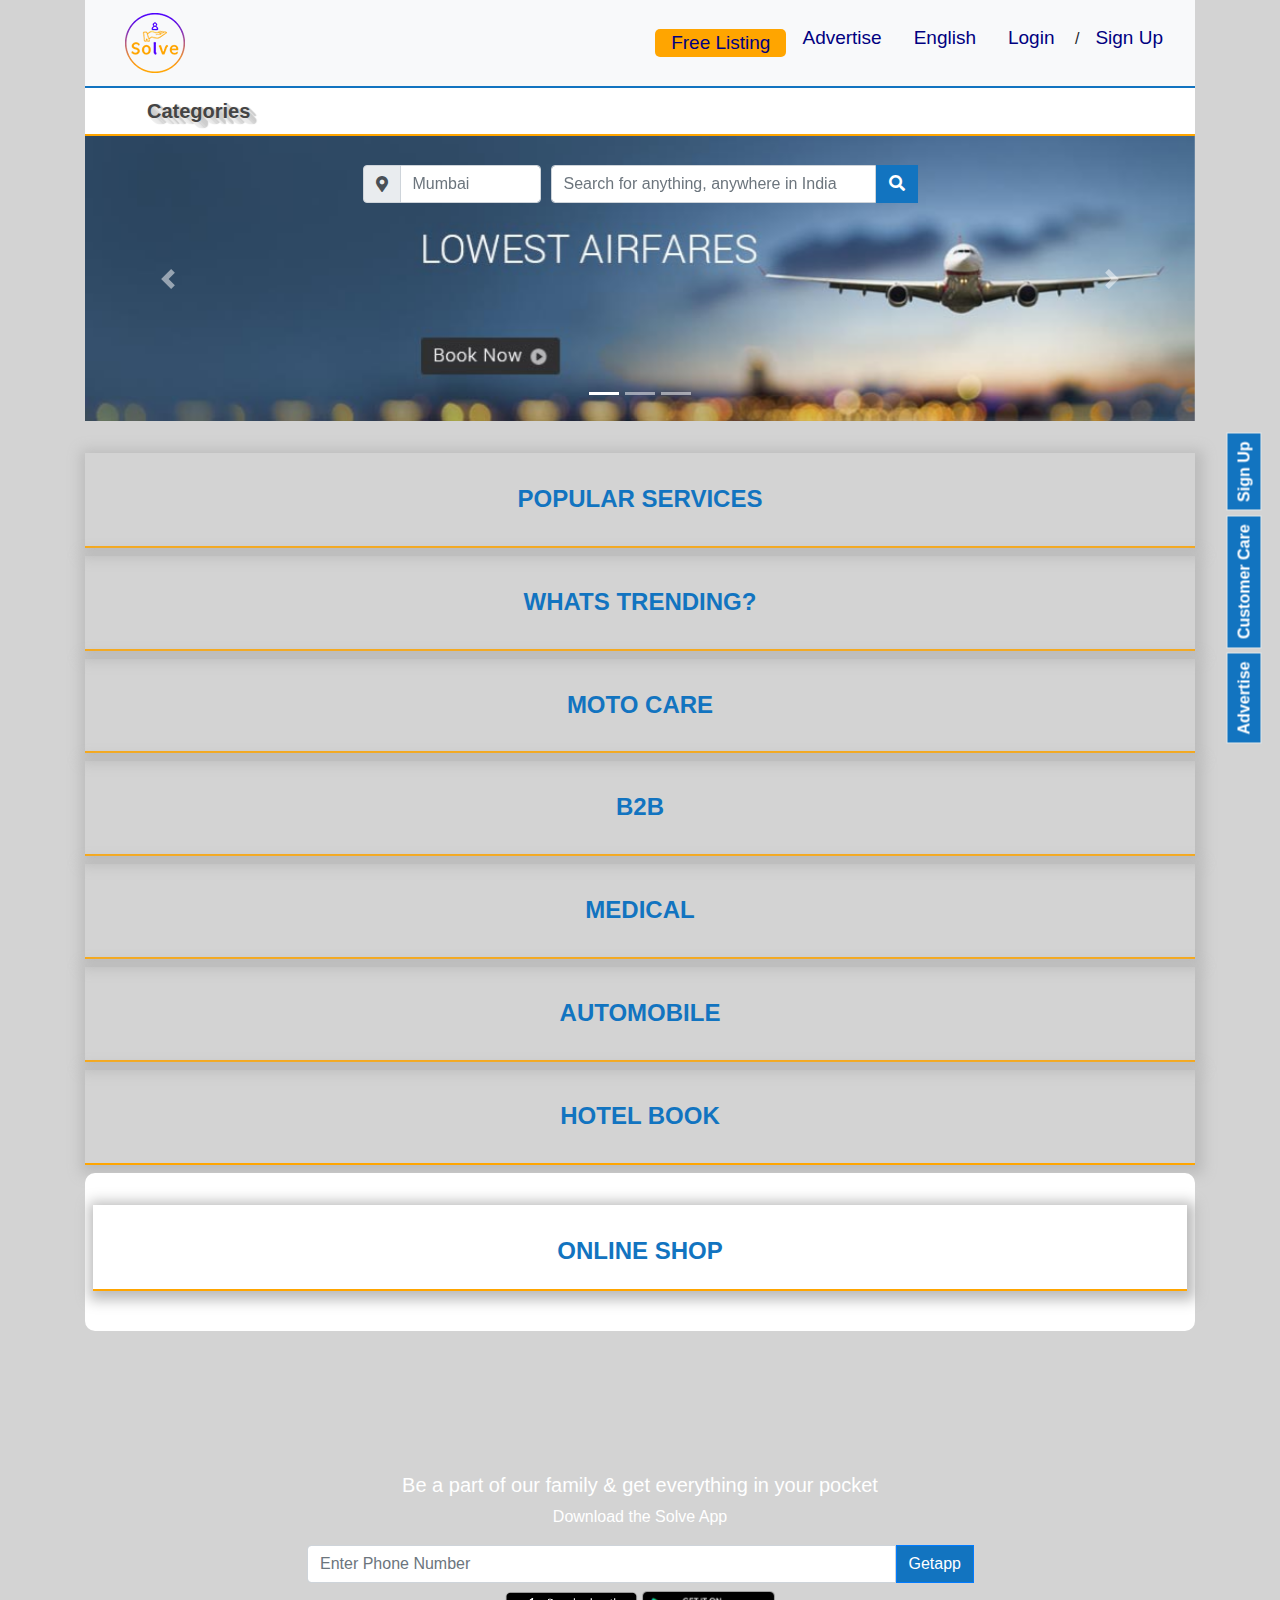
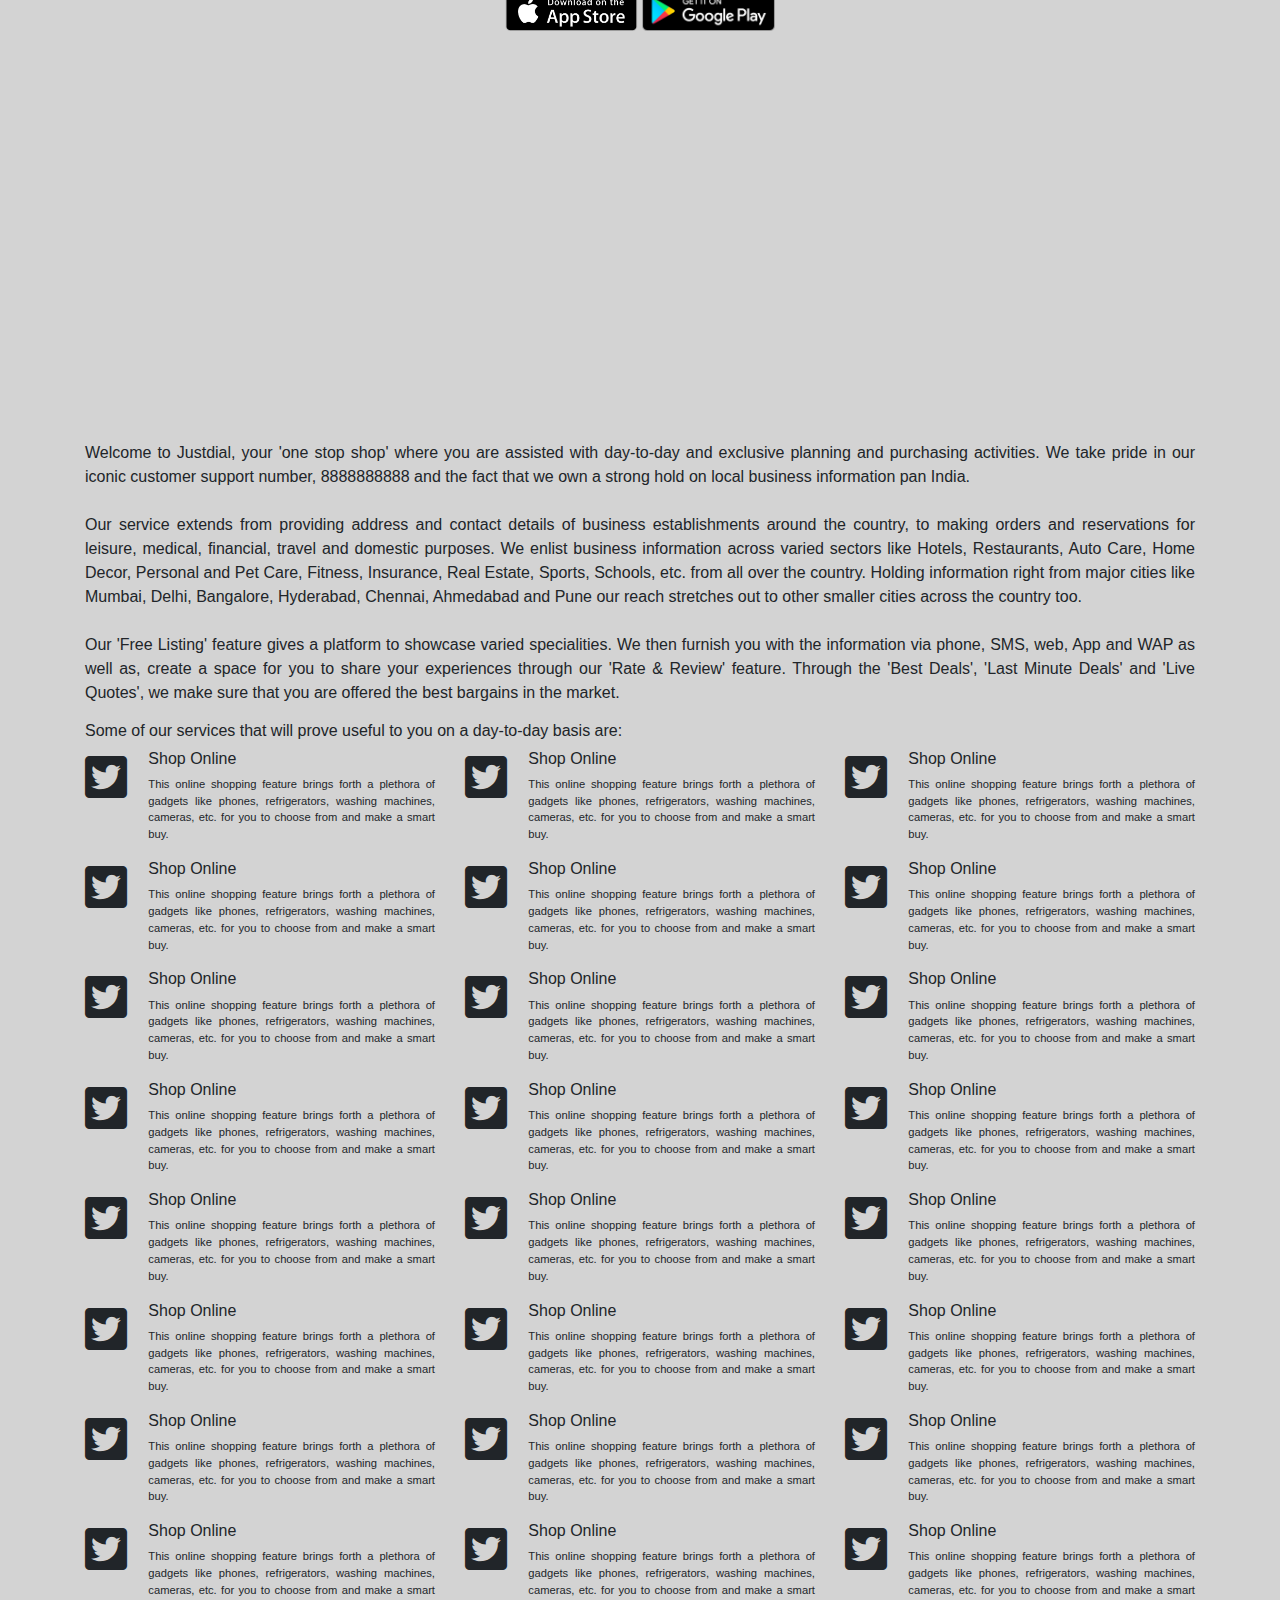
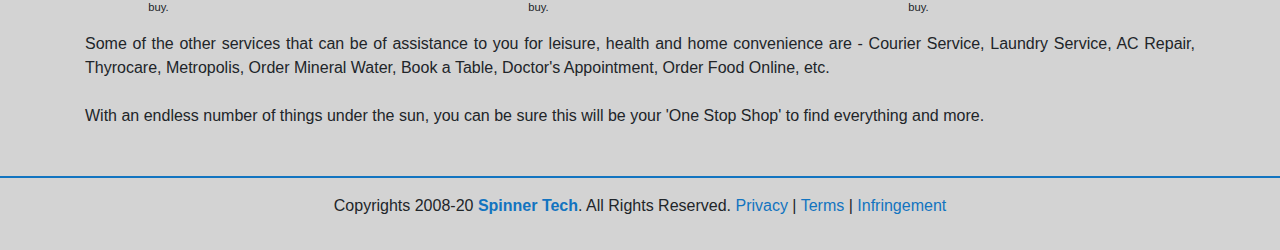
<file: index.htm>
<!doctype html>
<html lang="en">

<head>
    <!-- Required meta tags -->
    <meta charset="utf-8">
    <meta name="viewport" content="width=device-width, initial-scale=1, shrink-to-fit=no">
    <link rel="icon" type="image/png" href="asset/img/logo.png">

    <!-- Bootstrap CSS -->
    <link rel="stylesheet" href="https://stackpath.bootstrapcdn.com/bootstrap/4.4.1/css/bootstrap.min.css" integrity="sha384-Vkoo8x4CGsO3+Hhxv8T/Q5PaXtkKtu6ug5TOeNV6gBiFeWPGFN9MuhOf23Q9Ifjh" crossorigin="anonymous">

    <link rel="stylesheet" href="https://use.fontawesome.com/releases/v5.9.0/css/all.css">
    <link rel="stylesheet" href="asset/css/owl.carousel.css">
    <link rel="stylesheet" href="asset/css/owl.theme.default.css">
    <link rel="stylesheet" href="asset/css/style.css">

    <title>Solve - Local Search, Social, News, Videos, Shopping</title>
</head>

<body>

    <section class="navbar-section">
        <div class="container">
            <nav class="navbar navbar-expand-lg navbar-light bg-light">
                <a class="navbar-brand ml-4" href="index.htm"><img src="asset/img/logo.png" class="img-fluid" alt=""></a>
                <button class="navbar-toggler" type="button" data-toggle="collapse" data-target="#navbarNav" aria-controls="navbarNav" aria-expanded="false" aria-label="Toggle navigation">
                    <span class="navbar-toggler-icon"></span>
                </button>
                <div class="collapse navbar-collapse float-right" id="navbarNav">
                    <ul class="navbar-nav ml-auto">
                        <li class="nav-item highlight">
                            <a class="nav-link" href="free-listing.htm">Free Listing <span class="sr-only">(current)</span></a>
                        </li>
                        <li class="nav-item">
                            <a class="nav-link" href="advertise.htm">Advertise</a>
                        </li>
                        <li class="nav-item">
                            <a class="nav-link" href="#">English</a>
                        </li>
                        <li class="nav-item">
                            <a class="nav-link " href="#" tabindex="-1" aria-disabled="true" data-toggle="modal" data-target="#login-modal">Login</a>

                            <!-- Login Modal -->
                            <div class="modal fade" id="login-modal" tabindex="-1" role="dialog" aria-labelledby="edit-modal-Label" aria-hidden="true">
                                <div class="modal-dialog modal-dialog-scrollable" role="document">
                                    <div class="modal-content">
                                        <div class="modal-header text-center">

                                            <div class="d-block">
                                                <a href="#">
                                                    <img src="asset/img/logo.png" class="img-fluid" alt="">
                                                </a>
                                            </div>


                                            <button type="button" class="close" data-dismiss="modal" aria-label="Close">
                                                <span aria-hidden="true">&times;</span>
                                            </button>
                                        </div>
                                        <div class="modal-body text-dark">
                                            <p class="text-center">Login for Seamless experience</p>
                                            <form>
                                                <div class="form-group">

                                                    <input type="text" class="form-control" id="loginName" aria-describedby="loginName" placeholder="Name">

                                                </div>
                                                <div class="form-group">

                                                    <input type="text" class="form-control" id="loginNumber" placeholder="Mobile Number">
                                                </div>

                                                <button type="submit" class="btn btn-info">Send OTP</button>
                                            </form>


                                        </div>
                                    </div>
                                </div>
                            </div>







                            <span>/</span>


                        </li>

                        <li class="nav-item">
                            <a class="nav-link" href="sign-up.htm">Sign Up</a>
                        </li>
                        <!-- Dropdown Nave -->
                        <!--
                            <li class="nav-item dropdown">
        <a class="nav-link dropdown-toggle" href="#" id="navbarDropdown" role="button" data-toggle="dropdown" aria-haspopup="true" aria-expanded="false">
          Sing Up
        </a>
        <div class="dropdown-menu" aria-labelledby="navbarDropdown">
         <a class="dropdown-item" href="#">Agent</a>
          <a class="dropdown-item" href="#">Business</a>
          
          <a class="dropdown-item" href="#">Freelancer</a>
          
          
        </div>
      </li>
-->




                        <!--
                        <a class="nav-link " href="#" tabindex="-1" aria-disabled="true" data-toggle="modal" data-target="#signUp-modal">Sing Up</a>
                             Login Modal 
                            <div class="modal fade" id="signUp-modal" tabindex="-1" role="dialog" aria-labelledby="signUp-modal-Label" aria-hidden="true">
                                <div class="modal-dialog modal-dialog-scrollable" role="document">
                                    <div class="modal-content">
                                        <div class="modal-header text-center">

                                            <div class="d-block">
                                                <a href="#">
                                                    <img src="asset/img/logo.png" class="img-fluid" alt="">
                                                </a>
                                            </div>


                                            <button type="button" class="close" data-dismiss="modal" aria-label="Close">
                                                <span aria-hidden="true">&times;</span>
                                            </button>
                                        </div>
                                        <div class="modal-body text-dark">
                                            <p class="text-center">Sign Up for Seamless experience</p>
                                            <form>
                                                <div class="form-group">

                                                    <input type="text" class="form-control" id="signUpName" aria-describedby="signUpName" placeholder="Name">

                                                </div>
                                                <div class="form-group">

                                                    <input type="text" class="form-control" id="signUpNumber" placeholder="Mobile Number">
                                                </div>
                                                <div class="form-group">

                                                    <input type="password" class="form-control" id="signUpPassword" placeholder="Password">
                                                </div>

                                                <div class="form-group form-check">
                                                    <input type="checkbox" class="form-check-input" id="exampleCheck1">
                                                    <label class="form-check-label" for="exampleCheck1">I Agree to JustDial's <a href="#">Terms and Conditions</a> and <a href="#">Privacy Policy</a></label>
                                                </div>

                                                <button type="submit" class="btn btn-info">Sign Up</button>
                                            </form>


                                        </div>
                                    </div>
                                </div>
                            </div>
-->



                    </ul>
                </div>
            </nav>
        </div>
    </section>

    <!-- Category Section  -->
    <section id="categoryAria">
        <div class="container">
            <div class="category-div">
                <div class="row pt-2 pb-2 main-row  ">
                    <div class="col-6">
                        <a href="#" class="font-weight-bold p-2 category category-text">Categories</a>
                        <div class="" id="category">
                            <div class="row">
                                <div class="col-md-6">
                                    <ul class="mt-1 list-unstyled">
                                        <li><a class="p-2" href="auto-care.htm">Auto Care</a></li>
                                        <li><a class="p-2" href="#">Air Tickets</a></li>
                                        <li><a class="p-2" href="#">Anything on Hire</a></li>
                                        <li><a class="p-2" href="#">Apply for Loans</a></li>
                                        <li><a class="p-2" href="moto-care.htm">Moto care</a></li>
                                        <li><a class="p-2" href="#">Automobile</a></li>
                                        <li><a class="p-2" href="#">B2B</a></li>
                                        <li><a class="p-2" href="#">Baby Care</a></li>
                                        <li><a class="p-2" href="#">Banquets</a></li>
                                        <li><a class="p-2" href="#">Bills & Recharge</a></li>
                                        <li><a class="p-2" href="#">Book Hotel</a></li>
                                        <li><a class="p-2" href="#">Books</a></li>
                                        <li><a class="p-2" href="#">Bus</a></li>
                                        <li><a class="p-2" href="#">Cabs & Car rentals</a></li>
                                        <li><a class="p-2" href="#">Caterers</a></li>
                                        <li><a class="p-2" href="#">Chemists</a></li>
                                        <li><a class="p-2" href="#">Civil Contractors</a></li>
                                        <li><a class="p-2" href="#">Courier</a></li>
                                        <li><a class="p-2" href="#">Daily Needs</a></li>
                                        <li><a class="p-2" href="#">Dance & Music</a></li>
                                        <li><a class="p-2" href="#">Doctor</a></li>
                                        <li><a class="p-2" href="#">Education</a></li>
                                        <li><a class="p-2" href="#">Emergency</a></li>
                                        <li><a class="p-2" href="#">Entertainment</a></li>
                                        <li><a class="p-2" href="#">Event Organizer</a></li>
                                        <li><a class="p-2" href="#">Fitness</a></li>
                                        <li><a class="p-2" href="#">Foreign Exchange</a></li>
                                        <li><a class="p-2" href="#">Flowers</a></li>
                                        <li><a class="p-2" href="#">Home Decor</a></li>
                                        <li><a class="p-2" href="#">Home Improvements</a></li>
                                        <li><a class="p-2" href="#">Hospitals</a></li>
                                        <li><a class="p-2" href="#">Hotels</a></li>
                                        <li><a class="p-2" href="#">House Keeping</a></li>
                                        <li><a class="p-2" href="#">Industrial Products</a></li>






                                    </ul>

                                </div>
                                <div class="col-md-6">
                                    <ul class="mt-1 list-unstyled pl-2">
                                        <li> <a class="p-2" href="#">Insurance</a></li>
                                        <li> <a class="p-2" href="#">Interior Designer</a></li>
                                        <li> <a class="p-2" href="#">International SIM Card</a></li>
                                        <li> <a class="p-2" href="#">Internet</a></li>
                                        <li> <a class="p-2" href="#">Jobs</a>
                                        <li> <a class="p-2" href="#">Jewellery</a></li>
                                        <li> <a class="p-2" href="#">Labs</a></li>
                                        <li> <a class="p-2" href="#">Language Classes</a></li>
                                        <li> <a class="p-2" href="#">Loan & Credit Card</a></li>
                                        <li> <a class="p-2" href="#">Medical</a></li>
                                        <li> <a class="p-2" href="#">Modular Kitchen</a></li>
                                        <li> <a class="p-2" href="#">Movies</a></li>
                                        <li> <a class="p-2" href="#">On Demand Services</a></li>
                                        <li> <a class="p-2" href="#">Packers and Movers</a></li>
                                        <li> <a class="p-2" href="#">Party</a></li>
                                        <li> <a class="p-2" href="#">Personal Care</a></li>
                                        <li> <a class="p-2" href="#">Best Conrtol</a></li>
                                        <li> <a class="p-2" href="#">Pet and Pet Care</a></li>
                                        <li> <a class="p-2" href="#">Play School</a></li>
                                        <li> <a class="p-2" href="#">Real Estate </a></li>
                                        <li> <a class="p-2" href="#">Repairs</a></li>
                                        <li> <a class="p-2" href="#">Restaurants</a></li>
                                        <li> <a class="p-2" href="#">Shop Online</a></li>
                                        <li> <a class="p-2" href="#">Security Service</a></li>
                                        <li> <a class="p-2" href="#">Shopping</a></li>
                                        <li> <a class="p-2" href="#">Sports Coach</a></li>
                                        <li> <a class="p-2" href="#">Sports Goods</a></li>
                                        <li> <a class="p-2" href="#">Train</a></li>
                                        <li> <a class="p-2" href="#">Training Institute</a></li>
                                        <li> <a class="p-2" href="#">Transporters</a></li>
                                        <li> <a class="p-2" href="#">Travel</a></li>
                                        <li> <a class="p-2" href="#">Wedding</a></li>
                                        <li> <a class="p-2" href="#">Wine Shop</a></li>
                                    </ul>

                                </div>

                            </div>

                        </div>

                    </div>

                </div>
            </div>

        </div>
    </section>


    <section class="carousel-section">
        <div class="container">
            <div id="carouselExampleCaptions" class="carousel slide" data-ride="carousel">
                <ol class="carousel-indicators">
                    <li data-target="#carouselExampleCaptions" data-slide-to="0" class="active"></li>
                    <li data-target="#carouselExampleCaptions" data-slide-to="1"></li>
                    <li data-target="#carouselExampleCaptions" data-slide-to="2"></li>
                </ol>
                <div class="carousel-inner">
                    <div class="carousel-item active">
                        <img src="asset/img/carousel-banner/Flights.jpg" class="d-block w-100" alt="...">
                        <div class="carousel-caption d-none d-md-block">

                            <!--
        <h5>First slide label</h5>
        <p>Nulla vitae elit libero, a pharetra augue mollis interdum.</p>
-->
                        </div>
                    </div>
                    <div class="carousel-item">
                        <img src="asset/img/carousel-banner/oyo-homepage.jpg" class="d-block w-100" alt="...">
                        <div class="carousel-caption d-none d-md-block">
                            <!--
        <h5>Second slide label</h5>
        <p>Lorem ipsum dolor sit amet, consectetur adipiscing elit.</p>
-->
                        </div>
                    </div>
                    <div class="carousel-item">
                        <img src="asset/img/carousel-banner/pharmeasy-banner.jpg" class="d-block w-100" alt="...">
                        <div class="carousel-caption d-none d-md-block">
                            <!--
        <h5>Third slide label</h5>
        <p>Praesent commodo cursus magna, vel scelerisque nisl consectetur.</p>
-->
                        </div>
                    </div>
                    <div class="carousel-item">
                        <img src="asset/img/carousel-banner/Recharge.jpg" class="d-block w-100" alt="...">
                        <div class="carousel-caption d-none d-md-block">
                            <!--
        <h5>Third slide label</h5>
        <p>Praesent commodo cursus magna, vel scelerisque nisl consectetur.</p>
-->
                        </div>
                    </div>
                    <div class="carousel-item">
                        <img src="asset/img/carousel-banner/street-dancer-banner.jpg" class="d-block w-100" alt="...">
                        <div class="carousel-caption d-none d-md-block">
                            <!--
        <h5>Third slide label</h5>
        <p>Praesent commodo cursus magna, vel scelerisque nisl consectetur.</p>
        moto care, B2B, Book Hotel, Doctor, Education, IT, Hotel,
-->
                        </div>
                    </div>


                </div>
                <a class="carousel-control-prev" href="#carouselExampleCaptions" role="button" data-slide="prev">
                    <span class="carousel-control-prev-icon" aria-hidden="true"></span>
                    <span class="sr-only">Previous</span>
                </a>
                <a class="carousel-control-next" href="#carouselExampleCaptions" role="button" data-slide="next">
                    <span class="carousel-control-next-icon" aria-hidden="true"></span>
                    <span class="sr-only">Next</span>
                </a>

                <div class="banner-front">
                    <form>
                        <div class="form-row align-items-center">

                            <div class="col-md-4">

                                <div class="input-group mb-2">
                                    <div class="input-group-prepend">
                                        <div class="input-group-text"><i class="fas fa-map-marker-alt"></i></div>
                                    </div>
                                    <input type="text" class="form-control" id="inlineFormInputGroup" placeholder="Mumbai">
                                </div>
                            </div>
                            <div class="col-md-8">

                                <div class="input-group ">

                                    <input type="text" class="form-control" id="inlineFormInputGroup" placeholder="Search for anything, anywhere in India">
                                    <div class="input-group-prepend">
                                        <button type="submit" class="btn mb-2"><i class="fas fa-search"></i></button>
                                    </div>
                                </div>
                            </div>


                        </div>
                    </form>
                </div>
            </div>

        </div>
    </section>

    <section class="body-section">
        <div class="container">
            <div class="row">
                <!--
                <div class="col-md-3">
                    
                    <ul class="list-unstyled sidebar">
                        <li><a href="auto-care.htm">Auto Care</a></li>
                        <li><a href="#">Air Tickets</a></li>
                        <li><a href="#">Anything on Hire</a></li>
                        <li><a href="#">Apply for Loans</a></li>
                        <li><a href="moto-care.htm">Moto care</a></li>
                        <li><a href="#">Automobile</a></li>
                        <li><a href="#">B2B</a></li>
                        <li><a href="#">Baby Care</a></li>
                        <li><a href="#">Banquets</a></li>
                        <li><a href="#">Bills & Recharge</a></li>
                        <li><a href="#">Book Hotel</a></li>
                        <li><a href="#">Books</a></li>
                        <li><a href="#">Bus</a></li>
                        <li><a href="#">Cabs & Car rentals</a></li>
                        <li><a href="#">Caterers</a></li>
                        <li><a href="#">Chemists</a></li>
                        <li><a href="#">Civil Contractors</a></li>
                        <li><a href="#">Courier</a></li>
                        <li><a href="#">Daily Needs</a></li>
                        <li><a href="#">Dance & Music</a></li>
                        <li><a href="#">Doctor</a></li>
                        <li><a href="#">Education</a></li>
                        <li><a href="#">Emergency</a></li>
                        <li><a href="#">Entertainment</a></li>
                        <li><a href="#">Event Organizer</a></li>
                        <li><a href="#">Fitness</a></li>
                        <li><a href="#">Foreign Exchange</a></li>
                        <li><a href="#">Flowers</a></li>
                        <li><a href="#">Home Decor</a></li>
                        <li><a href="#">Home Improvements</a></li>
                        <li><a href="#">Hospitals</a></li>
                        <li><a href="#">Hotels</a></li>
                        <li><a href="#">House Keeping</a></li>
                        <li><a href="#">Industrial Products</a></li>
                        <li><a href="#">Insurance</a></li>
                        <li><a href="#">Interior Designer</a></li>
                        <li><a href="#">International SIM Card</a></li>
                        <li><a href="#">Internet</a></li>
                        <li><a href="#">Jobs</a></li>
                        <li><a href="#">Jewellery</a></li>
                        <li><a href="#">Labs</a></li>
                        <li><a href="#">Language Classes</a></li>
                        <li><a href="#">Loan & Credit Card</a></li>
                        <li><a href="#">Medical</a></li>
                        <li><a href="#">Modular Kitchen</a></li>
                        <li><a href="#">Movies</a></li>
                        <li><a href="#">On Demand Services</a></li>
                        <li><a href="#">Packers and Movers</a></li>
                        <li><a href="#">Party</a></li>
                        <li><a href="#">Personal Care</a></li>
                        <li><a href="#">Best Conrtol</a></li>
                        <li><a href="#">Pet and Pet Care</a></li>
                        <li><a href="#">Play School</a></li>
                        <li><a href="#">Real Estate </a></li>
                        <li><a href="#">Repairs</a></li>
                        <li><a href="#">Restaurants</a></li>
                        <li><a href="#">Shop Online</a></li>
                        <li><a href="#">Security Service</a></li>
                        <li><a href="#">Shopping</a></li>
                        <li><a href="#">Sports Coach</a></li>
                        <li><a href="#">Sports Goods</a></li>
                        <li><a href="#">Train</a></li>
                        <li><a href="#">Training Institute</a></li>
                        <li><a href="#">Transporters</a></li>
                        <li><a href="#">Travel</a></li>
                        <li><a href="#">Wedding</a></li>
                        <li><a href="#">Wine Shop</a></li>

                    </ul>

                    <hr>
                    <div class="social-link">
                        <h5 class="text-center">Keep in touch</h5>
                        <div class="text-center">
                            <a href="#"><i class="fab fa-facebook-square fa-2x"></i></a>
                            <a href="#"><i class="fab fa-youtube fa-2x"></i></a>
                            <a href="#"><i class="fab fa-twitter-square fa-2x"></i></a>
                            <a href="#"><i class="fab fa-linkedin fa-2x"></i></a>
                        </div>


                    </div>
                </div>
-->
                <div class="col-md-12">
                    <div class="popular-service">
                        <h4>Popular Services</h4>
                        <div class="owl-carousel owl-theme popular-carousel ">
                            <div class="item">
                                <div id="moto-carousel" class="carousel slide" data-ride="carousel">

                                    <div class="carousel-inner">
                                        <div class="carousel-item active">
                                            <img src="asset/img/services/moto-care1.jpg" class="d-block w-100" alt="...">
                                        </div>
                                        <div class="carousel-item">
                                            <img src="asset/img/services/moto-care2.jpg" class="d-block w-100" alt="...">
                                        </div>
                                        <div class="carousel-item">
                                            <img src="asset/img/services/moto-care3.jpg" class="d-block w-100" alt="...">
                                        </div>

                                    </div>
                                    <a class="carousel-control-prev" href="#moto-carousel" role="button" data-slide="prev">
                                        <span class="carousel-control-prev-icon" aria-hidden="true"></span>
                                        <span class="sr-only">Previous</span>
                                    </a>
                                    <a class="carousel-control-next" href="#moto-carousel" role="button" data-slide="next">
                                        <span class="carousel-control-next-icon" aria-hidden="true"></span>
                                        <span class="sr-only">Next</span>
                                    </a>
                                </div>
                                <div class="p-2">
                                    <h6 class="text-center">Moto Care</h6>
                                    <ul class="list-unstyled">
                                        <li><a href="#">Car Repair</a></li>
                                        <li><a href="">Car Tyres</a></li>
                                        <li><a href="">Car Batteries</a></li>
                                    </ul>
                                    <div class="text-center">
                                        <a class="btn btn-info btn-sm" href="#" role="button">See More</a>
                                    </div>


                                </div>



                            </div>
                            <div class="item">
                                <div id="restaurants" class="carousel slide" data-ride="carousel">
                                    <div class="carousel-inner">
                                        <div class="carousel-item active">
                                            <img src="asset/img/services/restaurant1.jpg" class="d-block w-100" alt="...">
                                        </div>
                                        <div class="carousel-item">
                                            <img src="asset/img/services/restaurant2.jpg" class="d-block w-100" alt="...">
                                        </div>
                                        <div class="carousel-item">
                                            <img src="asset/img/services/restaurant3.jpg" class="d-block w-100" alt="...">
                                        </div>
                                    </div>
                                    <a class="carousel-control-prev" href="#restaurants" role="button" data-slide="prev">
                                        <span class="carousel-control-prev-icon" aria-hidden="true"></span>
                                        <span class="sr-only">Previous</span>
                                    </a>
                                    <a class="carousel-control-next" href="#restaurants" role="button" data-slide="next">
                                        <span class="carousel-control-next-icon" aria-hidden="true"></span>
                                        <span class="sr-only">Next</span>
                                    </a>
                                </div>
                                <div class="p-2">
                                    <h6 class="text-center">Rrestaurants</h6>
                                    <ul class="list-unstyled">
                                        <li><a href="#">Order Online</a></li>
                                        <li><a href="">Book Table</a></li>
                                        <li><a href="">Trending</a></li>
                                    </ul>
                                    <div class="text-center">
                                        <a class="btn btn-info btn-sm" href="#" role="button">See More</a>
                                    </div>


                                </div>



                            </div>
                            <div class="item">
                                <div id="shop-online" class="carousel slide" data-ride="carousel">
                                    <div class="carousel-inner">
                                        <div class="carousel-item active">
                                            <img src="asset/img/services/shop-online1.jpg" class="d-block w-100" alt="...">
                                        </div>
                                        <div class="carousel-item">
                                            <img src="asset/img/services/shop-online2.jpg" class="d-block w-100" alt="...">
                                        </div>
                                        <div class="carousel-item">
                                            <img src="asset/img/services/shop-online3.jpg" class="d-block w-100" alt="...">
                                        </div>
                                    </div>
                                    <a class="carousel-control-prev" href="#shop-online" role="button" data-slide="prev">
                                        <span class="carousel-control-prev-icon" aria-hidden="true"></span>
                                        <span class="sr-only">Previous</span>
                                    </a>
                                    <a class="carousel-control-next" href="#shop-online" role="button" data-slide="next">
                                        <span class="carousel-control-next-icon" aria-hidden="true"></span>
                                        <span class="sr-only">Next</span>
                                    </a>
                                </div>
                                <div class="p-2">
                                    <h6 class="text-center">Shop Online</h6>
                                    <ul class="list-unstyled">
                                        <li><a href="#">Mobile</a></li>
                                        <li><a href="">Telivisions</a></li>
                                        <li><a href="">Air Conditioners</a></li>
                                    </ul>
                                    <div class="text-center">
                                        <a class="btn btn-info btn-sm" href="#" role="button">See More</a>
                                    </div>


                                </div>



                            </div>
                            <div class="item">
                                <div id="doctors" class="carousel slide" data-ride="carousel">
                                    <div class="carousel-inner">
                                        <div class="carousel-item active">
                                            <img src="asset/img/services/doctors1.jpg" class="d-block w-100" alt="...">
                                        </div>
                                        <div class="carousel-item">
                                            <img src="asset/img/services/doctors2.jpg" class="d-block w-100" alt="...">
                                        </div>
                                        <div class="carousel-item">
                                            <img src="asset/img/services/doctors3.jpg" class="d-block w-100" alt="...">
                                        </div>
                                    </div>
                                    <a class="carousel-control-prev" href="#doctors" role="button" data-slide="prev">
                                        <span class="carousel-control-prev-icon" aria-hidden="true"></span>
                                        <span class="sr-only">Previous</span>
                                    </a>
                                    <a class="carousel-control-next" href="#doctors" role="button" data-slide="next">
                                        <span class="carousel-control-next-icon" aria-hidden="true"></span>
                                        <span class="sr-only">Next</span>
                                    </a>
                                </div>
                                <div class="p-2">
                                    <h6 class="text-center">Doctors</h6>
                                    <ul class="list-unstyled">
                                        <li><a href="#">Dentists</a></li>
                                        <li><a href="">Dermatologists</a></li>
                                        <li><a href="">ENT</a></li>
                                    </ul>
                                    <div class="text-center">
                                        <a class="btn btn-info btn-sm" href="#" role="button">See More</a>
                                    </div>


                                </div>



                            </div>
                            <div class="item">
                                <div id="b2b" class="carousel slide" data-ride="carousel">
                                    <div class="carousel-inner">
                                        <div class="carousel-item active">
                                            <img src="asset/img/services/B2B1.jpg" class="d-block w-100" alt="...">
                                        </div>
                                        <div class="carousel-item">
                                            <img src="asset/img/services/B2B2.jpg" class="d-block w-100" alt="...">
                                        </div>
                                        <div class="carousel-item">
                                            <img src="asset/img/services/B2B3.jpg" class="d-block w-100" alt="...">
                                        </div>
                                    </div>
                                    <a class="carousel-control-prev" href="#b2b" role="button" data-slide="prev">
                                        <span class="carousel-control-prev-icon" aria-hidden="true"></span>
                                        <span class="sr-only">Previous</span>
                                    </a>
                                    <a class="carousel-control-next" href="#b2b" role="button" data-slide="next">
                                        <span class="carousel-control-next-icon" aria-hidden="true"></span>
                                        <span class="sr-only">Next</span>
                                    </a>
                                </div>
                                <div class="p-2">
                                    <h6 class="text-center">B2B</h6>
                                    <ul class="list-unstyled">
                                        <li><a href="#">Electronics</a></li>
                                        <li><a href="">Industrial Machinery</a></li>
                                        <li><a href="">Logistics & Transportation</a></li>
                                    </ul>
                                    <div class="text-center">
                                        <a class="btn btn-info btn-sm" href="#" role="button">See More</a>
                                    </div>


                                </div>



                            </div>
                        </div>
                    </div>
                    <div class="trending-service">
                        <h4>Whats Trending?</h4>
                        <div class="owl-carousel owl-theme trending-carousel ">
                            <div class="item">
                                <div id="travel-carousel" class="carousel slide" data-ride="carousel">
                                    <div class="carousel-inner">
                                        <div class="carousel-item active">
                                            <img src="asset/img/services/travel1.jpg" class="d-block w-100" height="120" width="280" alt="...">
                                        </div>
                                        <div class="carousel-item">
                                            <img src="asset/img/services/travel2.jpg" class="d-block w-100" height="120" width="280" alt="...">
                                        </div>
                                        <div class="carousel-item">
                                            <img src="asset/img/services/travel3.jpg" class="d-block w-100" height="120" width="280" alt="...">
                                        </div>
                                    </div>
                                    <a class="carousel-control-prev" href="#travel-carousel" role="button" data-slide="prev">
                                        <span class="carousel-control-prev-icon" aria-hidden="true"></span>
                                        <span class="sr-only">Previous</span>
                                    </a>
                                    <a class="carousel-control-next" href="#travel-carousel" role="button" data-slide="next">
                                        <span class="carousel-control-next-icon" aria-hidden="true"></span>
                                        <span class="sr-only">Next</span>
                                    </a>
                                </div>
                                <div class="p-2">
                                    <h6 class="text-center">Travel</h6>
                                    <ul class="list-unstyled">
                                        <li><a href="#">Flight</a></li>
                                        <li><a href="">Bus</a></li>
                                        <li><a href="">Hotel</a></li>
                                        <li><a href="">Car Rentals</a></li>
                                        <li><a href="">Train</a></li>

                                    </ul>
                                    <div class="text-center">
                                        <a class="btn btn-info btn-sm" href="#" role="button">See More</a>
                                    </div>


                                </div>



                            </div>
                            <div class="item">
                                <div id="daily-needs" class="carousel slide" data-ride="carousel">
                                    <div class="carousel-inner">
                                        <div class="carousel-item active">
                                            <img src="asset/img/services/daily-needs1.jpg" class="d-block w-100" height="120" width="280" alt="...">
                                        </div>
                                        <div class="carousel-item">
                                            <img src="asset/img/services/daily-needs2.jpg" class="d-block w-100" height="120" width="280" alt="...">
                                        </div>
                                        <div class="carousel-item">
                                            <img src="asset/img/services/daily-needs3.jpg" class="d-block w-100" height="120" width="280" alt="...">
                                        </div>
                                    </div>
                                    <a class="carousel-control-prev" href="#daily-needs" role="button" data-slide="prev">
                                        <span class="carousel-control-prev-icon" aria-hidden="true"></span>
                                        <span class="sr-only">Previous</span>
                                    </a>
                                    <a class="carousel-control-next" href="#daily-needs" role="button" data-slide="next">
                                        <span class="carousel-control-next-icon" aria-hidden="true"></span>
                                        <span class="sr-only">Next</span>
                                    </a>
                                </div>
                                <div class="p-2">
                                    <h6 class="text-center">Daily Needs</h6>
                                    <ul class="list-unstyled">
                                        <li><a href="#">Grocery</a></li>
                                        <li><a href="">Chemists</a></li>
                                        <li><a href="">Bekery</a></li>
                                        <li><a href="">Cakes & Desserts</a></li>
                                        <li><a href="">IT</a></li>

                                    </ul>
                                    <div class="text-center">
                                        <a class="btn btn-info btn-sm" href="#" role="button">See More</a>
                                    </div>


                                </div>



                            </div>
                            <div class="item">
                                <div id="repairs" class="carousel slide" data-ride="carousel">
                                    <div class="carousel-inner">
                                        <div class="carousel-item active">
                                            <img src="asset/img/services/repair1.jpg" class="d-block w-100" height="120" width="280" alt="...">
                                        </div>
                                        <div class="carousel-item">
                                            <img src="asset/img/services/repair2.jpg" class="d-block w-100" height="120" width="280" alt="...">
                                        </div>
                                        <div class="carousel-item">
                                            <img src="asset/img/services/repair3.jpg" class="d-block w-100" height="120" width="280" alt="...">
                                        </div>
                                    </div>
                                    <a class="carousel-control-prev" href="#repairs" role="button" data-slide="prev">
                                        <span class="carousel-control-prev-icon" aria-hidden="true"></span>
                                        <span class="sr-only">Previous</span>
                                    </a>
                                    <a class="carousel-control-next" href="#repairs" role="button" data-slide="next">
                                        <span class="carousel-control-next-icon" aria-hidden="true"></span>
                                        <span class="sr-only">Next</span>
                                    </a>
                                </div>
                                <div class="p-2">
                                    <h6 class="text-center">Repairs</h6>
                                    <ul class="list-unstyled">
                                        <li><a href="#">AC</a></li>
                                        <li><a href="">Laptop</a></li>
                                        <li><a href="">Mobile Phone</a></li>
                                        <li><a href="">Computer</a></li>
                                        <li><a href="">Washing Machine</a></li>

                                    </ul>
                                    <div class="text-center">
                                        <a class="btn btn-info btn-sm" href="#" role="button">See More</a>
                                    </div>


                                </div>



                            </div>
                            <div class="item">
                                <div id="loands" class="carousel slide" data-ride="carousel">
                                    <div class="carousel-inner">
                                        <div class="carousel-item active">
                                            <img src="asset/img/services/loans1.jpg" class="d-block w-100" height="120" width="280" alt="...">
                                        </div>
                                        <div class="carousel-item">
                                            <img src="asset/img/services/loans2.jpg" class="d-block w-100" height="120" width="280" alt="...">
                                        </div>
                                        <div class="carousel-item">
                                            <img src="asset/img/services/loans3.jpg" class="d-block w-100" height="120" width="280" alt="...">
                                        </div>
                                    </div>
                                    <a class="carousel-control-prev" href="#loands" role="button" data-slide="prev">
                                        <span class="carousel-control-prev-icon" aria-hidden="true"></span>
                                        <span class="sr-only">Previous</span>
                                    </a>
                                    <a class="carousel-control-next" href="#loands" role="button" data-slide="next">
                                        <span class="carousel-control-next-icon" aria-hidden="true"></span>
                                        <span class="sr-only">Next</span>
                                    </a>
                                </div>
                                <div class="p-2">
                                    <h6 class="text-center">Loans</h6>
                                    <ul class="list-unstyled">
                                        <li><a href="#">Credit Card</a></li>
                                        <li><a href="">Home Loans</a></li>
                                        <li><a href="">Personal Loans</a></li>
                                        <li><a href="">Business Loans</a></li>
                                        <li><a href="">Educational Loans</a></li>

                                    </ul>
                                    <div class="text-center">
                                        <a class="btn btn-info btn-sm" href="#" role="button">See More</a>
                                    </div>


                                </div>



                            </div>
                            <div class="item">
                                <div id="automobiles" class="carousel slide" data-ride="carousel">
                                    <div class="carousel-inner">
                                        <div class="carousel-item active">
                                            <img src="asset/img/services/automobiles1.jpg" class="d-block w-100" height="120" width="280" alt="...">
                                        </div>
                                        <div class="carousel-item">
                                            <img src="asset/img/services/automobiles2.jpg" class="d-block w-100" height="120" width="280" alt="...">
                                        </div>
                                        <div class="carousel-item">
                                            <img src="asset/img/services/automobiles3.jpg" class="d-block w-100" height="120" width="280" alt="...">
                                        </div>
                                    </div>
                                    <a class="carousel-control-prev" href="#automobiles" role="button" data-slide="prev">
                                        <span class="carousel-control-prev-icon" aria-hidden="true"></span>
                                        <span class="sr-only">Previous</span>
                                    </a>
                                    <a class="carousel-control-next" href="#automobiles" role="button" data-slide="next">
                                        <span class="carousel-control-next-icon" aria-hidden="true"></span>
                                        <span class="sr-only">Next</span>
                                    </a>
                                </div>
                                <div class="p-2">
                                    <h6 class="text-center">Automobiles</h6>
                                    <ul class="list-unstyled">
                                        <li><a href="#">New Cars</a></li>
                                        <li><a href="">Used Cars</a></li>
                                        <li><a href="">Car Insurance</a></li>
                                        <li><a href="">Driving School</a></li>
                                        <li><a href="">Test Drive</a></li>

                                    </ul>
                                    <div class="text-center">
                                        <a class="btn btn-info btn-sm" href="#" role="button">See More</a>
                                    </div>


                                </div>



                            </div>
                            <div class="item">
                                <div id="entartainment" class="carousel slide" data-ride="carousel">
                                    <div class="carousel-inner">
                                        <div class="carousel-item active">
                                            <img src="asset/img/services/Entertainment1.jpg" class="d-block w-100" height="120" width="280" alt="...">
                                        </div>
                                        <div class="carousel-item">
                                            <img src="asset/img/services/Entertainment2.jpg" class="d-block w-100" height="120" width="280" alt="...">
                                        </div>
                                        <div class="carousel-item">
                                            <img src="asset/img/services/Entertainment3.jpg" class="d-block w-100" height="120" width="280" alt="...">
                                        </div>
                                    </div>
                                    <a class="carousel-control-prev" href="#entartainment" role="button" data-slide="prev">
                                        <span class="carousel-control-prev-icon" aria-hidden="true"></span>
                                        <span class="sr-only">Previous</span>
                                    </a>
                                    <a class="carousel-control-next" href="#entartainment" role="button" data-slide="next">
                                        <span class="carousel-control-next-icon" aria-hidden="true"></span>
                                        <span class="sr-only">Next</span>
                                    </a>
                                </div>
                                <div class="p-2">
                                    <h6 class="text-center">Entertainment</h6>
                                    <ul class="list-unstyled">
                                        <li><a href="#">Movies</a></li>
                                        <li><a href="">Plays</a></li>
                                        <li><a href="">Event</a></li>
                                        <li><a href="">Exhibition</a></li>
                                        <li><a href="">Festival</a></li>

                                    </ul>
                                    <div class="text-center">
                                        <a class="btn btn-info btn-sm" href="#" role="button">See More</a>
                                    </div>


                                </div>



                            </div>

                        </div>
                    </div>
                    <div class="motoCare-service">
                        <h4>Moto Care</h4>
                        <div class="owl-carousel owl-theme motoCare-carousel ">
                            <div class="item">
                                <div id="car-repair-carousel" class="carousel slide" data-ride="carousel">
                                    <div class="carousel-inner">
                                        <div class="carousel-item active">
                                            <img src="asset/img/services/moto-care1.jpg" class="d-block w-100" height="120" width="280" alt="...">
                                        </div>
                                        <div class="carousel-item">
                                            <img src="asset/img/services/moto-care2.jpg" class="d-block w-100" height="120" width="280" alt="...">
                                        </div>
                                        <div class="carousel-item">
                                            <img src="asset/img/services/moto-care3.jpg" class="d-block w-100" height="120" width="280" alt="...">
                                        </div>
                                    </div>
                                    <a class="carousel-control-prev" href="#car-repair-carousel" role="button" data-slide="prev">
                                        <span class="carousel-control-prev-icon" aria-hidden="true"></span>
                                        <span class="sr-only">Previous</span>
                                    </a>
                                    <a class="carousel-control-next" href="#car-repair-carousel" role="button" data-slide="next">
                                        <span class="carousel-control-next-icon" aria-hidden="true"></span>
                                        <span class="sr-only">Next</span>
                                    </a>
                                </div>
                                <div class="p-2">
                                    <h6 class="text-center">Car Repair</h6>
                                    <ul class="list-unstyled">
                                        <li><a href="#">Brake work</a></li>
                                        <li><a href="">Oil changes</a></li>
                                        <li><a href="">check engine</a></li>
                                        <li><a href="">The Electrical System</a></li>
                                        <li><a href="">Others</a></li>

                                    </ul>
                                    <div class="text-center">
                                        <a class="btn btn-info btn-sm" href="#" role="button">See More</a>
                                    </div>


                                </div>



                            </div>
                            <div class="item">
                                <div id="car-repair-carousel" class="carousel slide" data-ride="carousel">
                                    <div class="carousel-inner">
                                        <div class="carousel-item active">
                                            <img src="asset/img/services/moto-care1.jpg" class="d-block w-100" height="120" width="280" alt="...">
                                        </div>
                                        <div class="carousel-item">
                                            <img src="asset/img/services/moto-care2.jpg" class="d-block w-100" height="120" width="280" alt="...">
                                        </div>
                                        <div class="carousel-item">
                                            <img src="asset/img/services/moto-care3.jpg" class="d-block w-100" height="120" width="280" alt="...">
                                        </div>
                                    </div>
                                    <a class="carousel-control-prev" href="#car-repair-carousel" role="button" data-slide="prev">
                                        <span class="carousel-control-prev-icon" aria-hidden="true"></span>
                                        <span class="sr-only">Previous</span>
                                    </a>
                                    <a class="carousel-control-next" href="#car-repair-carousel" role="button" data-slide="next">
                                        <span class="carousel-control-next-icon" aria-hidden="true"></span>
                                        <span class="sr-only">Next</span>
                                    </a>
                                </div>
                                <div class="p-2">
                                    <h6 class="text-center">Car Tyres</h6>
                                    <ul class="list-unstyled">
                                        <li><a href="#">Brake work</a></li>
                                        <li><a href="">Oil changes</a></li>
                                        <li><a href="">check engine</a></li>
                                        <li><a href="">The Electrical System</a></li>
                                        <li><a href="">Others</a></li>

                                    </ul>
                                    <div class="text-center">
                                        <a class="btn btn-info btn-sm" href="#" role="button">See More</a>
                                    </div>


                                </div>



                            </div>
                            <div class="item">
                                <div id="car-repair-carousel" class="carousel slide" data-ride="carousel">
                                    <div class="carousel-inner">
                                        <div class="carousel-item active">
                                            <img src="asset/img/services/moto-care1.jpg" class="d-block w-100" height="120" width="280" alt="...">
                                        </div>
                                        <div class="carousel-item">
                                            <img src="asset/img/services/moto-care2.jpg" class="d-block w-100" height="120" width="280" alt="...">
                                        </div>
                                        <div class="carousel-item">
                                            <img src="asset/img/services/moto-care3.jpg" class="d-block w-100" height="120" width="280" alt="...">
                                        </div>
                                    </div>
                                    <a class="carousel-control-prev" href="#car-repair-carousel" role="button" data-slide="prev">
                                        <span class="carousel-control-prev-icon" aria-hidden="true"></span>
                                        <span class="sr-only">Previous</span>
                                    </a>
                                    <a class="carousel-control-next" href="#car-repair-carousel" role="button" data-slide="next">
                                        <span class="carousel-control-next-icon" aria-hidden="true"></span>
                                        <span class="sr-only">Next</span>
                                    </a>
                                </div>
                                <div class="p-2">
                                    <h6 class="text-center">Car Batteries</h6>
                                    <ul class="list-unstyled">
                                        <li><a href="#">Brake work</a></li>
                                        <li><a href="">Oil changes</a></li>
                                        <li><a href="">check engine</a></li>
                                        <li><a href="">The Electrical System</a></li>
                                        <li><a href="">Others</a></li>

                                    </ul>
                                    <div class="text-center">
                                        <a class="btn btn-info btn-sm" href="#" role="button">See More</a>
                                    </div>


                                </div>



                            </div>
                            <div class="item">
                                <div id="car-repair-carousel" class="carousel slide" data-ride="carousel">
                                    <div class="carousel-inner">
                                        <div class="carousel-item active">
                                            <img src="asset/img/services/moto-care1.jpg" class="d-block w-100" height="120" width="280" alt="...">
                                        </div>
                                        <div class="carousel-item">
                                            <img src="asset/img/services/moto-care2.jpg" class="d-block w-100" height="120" width="280" alt="...">
                                        </div>
                                        <div class="carousel-item">
                                            <img src="asset/img/services/moto-care3.jpg" class="d-block w-100" height="120" width="280" alt="...">
                                        </div>
                                    </div>
                                    <a class="carousel-control-prev" href="#car-repair-carousel" role="button" data-slide="prev">
                                        <span class="carousel-control-prev-icon" aria-hidden="true"></span>
                                        <span class="sr-only">Previous</span>
                                    </a>
                                    <a class="carousel-control-next" href="#car-repair-carousel" role="button" data-slide="next">
                                        <span class="carousel-control-next-icon" aria-hidden="true"></span>
                                        <span class="sr-only">Next</span>
                                    </a>
                                </div>
                                <div class="p-2">
                                    <h6 class="text-center">Car Accessories</h6>
                                    <ul class="list-unstyled">
                                        <li><a href="#">Brake work</a></li>
                                        <li><a href="">Oil changes</a></li>
                                        <li><a href="">check engine</a></li>
                                        <li><a href="">The Electrical System</a></li>
                                        <li><a href="">Others</a></li>

                                    </ul>
                                    <div class="text-center">
                                        <a class="btn btn-info btn-sm" href="#" role="button">See More</a>
                                    </div>


                                </div>



                            </div>





                        </div>
                    </div>
                    <div class="b2b-service">
                        <h4>B2B</h4>
                        <div class="owl-carousel owl-theme b2b-carousel ">
                            <div class="item">
                                <div id="car-repair-carousel" class="carousel slide" data-ride="carousel">
                                    <div class="carousel-inner">
                                        <div class="carousel-item active">
                                            <img src="asset/img/services/moto-care1.jpg" class="d-block w-100" height="120" width="280" alt="...">
                                        </div>
                                        <div class="carousel-item">
                                            <img src="asset/img/services/moto-care2.jpg" class="d-block w-100" height="120" width="280" alt="...">
                                        </div>
                                        <div class="carousel-item">
                                            <img src="asset/img/services/moto-care3.jpg" class="d-block w-100" height="120" width="280" alt="...">
                                        </div>
                                    </div>
                                    <a class="carousel-control-prev" href="#car-repair-carousel" role="button" data-slide="prev">
                                        <span class="carousel-control-prev-icon" aria-hidden="true"></span>
                                        <span class="sr-only">Previous</span>
                                    </a>
                                    <a class="carousel-control-next" href="#car-repair-carousel" role="button" data-slide="next">
                                        <span class="carousel-control-next-icon" aria-hidden="true"></span>
                                        <span class="sr-only">Next</span>
                                    </a>
                                </div>
                                <div class="p-2">
                                    <h6 class="text-center">Electronics & Electrical Supplies</h6>
                                    <ul class="list-unstyled">
                                        <li><a href="#">Brake work</a></li>
                                        <li><a href="">Oil changes</a></li>
                                        <li><a href="">check engine</a></li>
                                        <li><a href="">The Electrical System</a></li>
                                        <li><a href="">Others</a></li>

                                    </ul>
                                    <div class="text-center">
                                        <a class="btn btn-info btn-sm" href="#" role="button">See More</a>
                                    </div>


                                </div>



                            </div>
                            <div class="item">
                                <div id="car-repair-carousel" class="carousel slide" data-ride="carousel">
                                    <div class="carousel-inner">
                                        <div class="carousel-item active">
                                            <img src="asset/img/services/moto-care1.jpg" class="d-block w-100" height="120" width="280" alt="...">
                                        </div>
                                        <div class="carousel-item">
                                            <img src="asset/img/services/moto-care2.jpg" class="d-block w-100" height="120" width="280" alt="...">
                                        </div>
                                        <div class="carousel-item">
                                            <img src="asset/img/services/moto-care3.jpg" class="d-block w-100" height="120" width="280" alt="...">
                                        </div>
                                    </div>
                                    <a class="carousel-control-prev" href="#car-repair-carousel" role="button" data-slide="prev">
                                        <span class="carousel-control-prev-icon" aria-hidden="true"></span>
                                        <span class="sr-only">Previous</span>
                                    </a>
                                    <a class="carousel-control-next" href="#car-repair-carousel" role="button" data-slide="next">
                                        <span class="carousel-control-next-icon" aria-hidden="true"></span>
                                        <span class="sr-only">Next</span>
                                    </a>
                                </div>
                                <div class="p-2">
                                    <h6 class="text-center">Industrial Machinery</h6>
                                    <ul class="list-unstyled">
                                        <li><a href="#">Brake work</a></li>
                                        <li><a href="">Oil changes</a></li>
                                        <li><a href="">check engine</a></li>
                                        <li><a href="">The Electrical System</a></li>
                                        <li><a href="">Others</a></li>

                                    </ul>
                                    <div class="text-center">
                                        <a class="btn btn-info btn-sm" href="#" role="button">See More</a>
                                    </div>


                                </div>



                            </div>
                            <div class="item">
                                <div id="car-repair-carousel" class="carousel slide" data-ride="carousel">
                                    <div class="carousel-inner">
                                        <div class="carousel-item active">
                                            <img src="asset/img/services/moto-care1.jpg" class="d-block w-100" height="120" width="280" alt="...">
                                        </div>
                                        <div class="carousel-item">
                                            <img src="asset/img/services/moto-care2.jpg" class="d-block w-100" height="120" width="280" alt="...">
                                        </div>
                                        <div class="carousel-item">
                                            <img src="asset/img/services/moto-care3.jpg" class="d-block w-100" height="120" width="280" alt="...">
                                        </div>
                                    </div>
                                    <a class="carousel-control-prev" href="#car-repair-carousel" role="button" data-slide="prev">
                                        <span class="carousel-control-prev-icon" aria-hidden="true"></span>
                                        <span class="sr-only">Previous</span>
                                    </a>
                                    <a class="carousel-control-next" href="#car-repair-carousel" role="button" data-slide="next">
                                        <span class="carousel-control-next-icon" aria-hidden="true"></span>
                                        <span class="sr-only">Next</span>
                                    </a>
                                </div>
                                <div class="p-2">
                                    <h6 class="text-center">Construction Machinery</h6>
                                    <ul class="list-unstyled">
                                        <li><a href="#">Brake work</a></li>
                                        <li><a href="">Oil changes</a></li>
                                        <li><a href="">check engine</a></li>
                                        <li><a href="">The Electrical System</a></li>
                                        <li><a href="">Others</a></li>

                                    </ul>
                                    <div class="text-center">
                                        <a class="btn btn-info btn-sm" href="#" role="button">See More</a>
                                    </div>


                                </div>



                            </div>
                            <div class="item">
                                <div id="car-repair-carousel" class="carousel slide" data-ride="carousel">
                                    <div class="carousel-inner">
                                        <div class="carousel-item active">
                                            <img src="asset/img/services/moto-care1.jpg" class="d-block w-100" height="120" width="280" alt="...">
                                        </div>
                                        <div class="carousel-item">
                                            <img src="asset/img/services/moto-care2.jpg" class="d-block w-100" height="120" width="280" alt="...">
                                        </div>
                                        <div class="carousel-item">
                                            <img src="asset/img/services/moto-care3.jpg" class="d-block w-100" height="120" width="280" alt="...">
                                        </div>
                                    </div>
                                    <a class="carousel-control-prev" href="#car-repair-carousel" role="button" data-slide="prev">
                                        <span class="carousel-control-prev-icon" aria-hidden="true"></span>
                                        <span class="sr-only">Previous</span>
                                    </a>
                                    <a class="carousel-control-next" href="#car-repair-carousel" role="button" data-slide="next">
                                        <span class="carousel-control-next-icon" aria-hidden="true"></span>
                                        <span class="sr-only">Next</span>
                                    </a>
                                </div>
                                <div class="p-2">
                                    <h6 class="text-center">Automobiles Spare Parts</h6>
                                    <ul class="list-unstyled">
                                        <li><a href="#">Brake work</a></li>
                                        <li><a href="">Oil changes</a></li>
                                        <li><a href="">check engine</a></li>
                                        <li><a href="">The Electrical System</a></li>
                                        <li><a href="">Others</a></li>

                                    </ul>
                                    <div class="text-center">
                                        <a class="btn btn-info btn-sm" href="#" role="button">See More</a>
                                    </div>


                                </div>



                            </div>





                        </div>
                    </div>
                    <div class="medical-service">
                        <h4>Medical</h4>
                        <div class="owl-carousel owl-theme medical-carousel ">
                            <div class="item">
                                <div id="car-repair-carousel" class="carousel slide" data-ride="carousel">
                                    <div class="carousel-inner">
                                        <div class="carousel-item active">
                                            <img src="asset/img/services/moto-care1.jpg" class="d-block w-100" height="120" width="280" alt="...">
                                        </div>
                                        <div class="carousel-item">
                                            <img src="asset/img/services/moto-care2.jpg" class="d-block w-100" height="120" width="280" alt="...">
                                        </div>
                                        <div class="carousel-item">
                                            <img src="asset/img/services/moto-care3.jpg" class="d-block w-100" height="120" width="280" alt="...">
                                        </div>
                                    </div>
                                    <a class="carousel-control-prev" href="#car-repair-carousel" role="button" data-slide="prev">
                                        <span class="carousel-control-prev-icon" aria-hidden="true"></span>
                                        <span class="sr-only">Previous</span>
                                    </a>
                                    <a class="carousel-control-next" href="#car-repair-carousel" role="button" data-slide="next">
                                        <span class="carousel-control-next-icon" aria-hidden="true"></span>
                                        <span class="sr-only">Next</span>
                                    </a>
                                </div>
                                <div class="p-2">
                                    <h6 class="text-center">Doctors</h6>
                                    <ul class="list-unstyled">
                                        <li><a href="#">Brake work</a></li>
                                        <li><a href="">Oil changes</a></li>
                                        <li><a href="">check engine</a></li>
                                        <li><a href="">The Electrical System</a></li>
                                        <li><a href="">Others</a></li>

                                    </ul>
                                    <div class="text-center">
                                        <a class="btn btn-info btn-sm" href="#" role="button">See More</a>
                                    </div>


                                </div>



                            </div>
                            <div class="item">
                                <div id="car-repair-carousel" class="carousel slide" data-ride="carousel">
                                    <div class="carousel-inner">
                                        <div class="carousel-item active">
                                            <img src="asset/img/services/moto-care1.jpg" class="d-block w-100" height="120" width="280" alt="...">
                                        </div>
                                        <div class="carousel-item">
                                            <img src="asset/img/services/moto-care2.jpg" class="d-block w-100" height="120" width="280" alt="...">
                                        </div>
                                        <div class="carousel-item">
                                            <img src="asset/img/services/moto-care3.jpg" class="d-block w-100" height="120" width="280" alt="...">
                                        </div>
                                    </div>
                                    <a class="carousel-control-prev" href="#car-repair-carousel" role="button" data-slide="prev">
                                        <span class="carousel-control-prev-icon" aria-hidden="true"></span>
                                        <span class="sr-only">Previous</span>
                                    </a>
                                    <a class="carousel-control-next" href="#car-repair-carousel" role="button" data-slide="next">
                                        <span class="carousel-control-next-icon" aria-hidden="true"></span>
                                        <span class="sr-only">Next</span>
                                    </a>
                                </div>
                                <div class="p-2">
                                    <h6 class="text-center">Hospitals</h6>
                                    <ul class="list-unstyled">
                                        <li><a href="#">Brake work</a></li>
                                        <li><a href="">Oil changes</a></li>
                                        <li><a href="">check engine</a></li>
                                        <li><a href="">The Electrical System</a></li>
                                        <li><a href="">Others</a></li>

                                    </ul>
                                    <div class="text-center">
                                        <a class="btn btn-info btn-sm" href="#" role="button">See More</a>
                                    </div>


                                </div>



                            </div>
                            <div class="item">
                                <div id="car-repair-carousel" class="carousel slide" data-ride="carousel">
                                    <div class="carousel-inner">
                                        <div class="carousel-item active">
                                            <img src="asset/img/services/moto-care1.jpg" class="d-block w-100" height="120" width="280" alt="...">
                                        </div>
                                        <div class="carousel-item">
                                            <img src="asset/img/services/moto-care2.jpg" class="d-block w-100" height="120" width="280" alt="...">
                                        </div>
                                        <div class="carousel-item">
                                            <img src="asset/img/services/moto-care3.jpg" class="d-block w-100" height="120" width="280" alt="...">
                                        </div>
                                    </div>
                                    <a class="carousel-control-prev" href="#car-repair-carousel" role="button" data-slide="prev">
                                        <span class="carousel-control-prev-icon" aria-hidden="true"></span>
                                        <span class="sr-only">Previous</span>
                                    </a>
                                    <a class="carousel-control-next" href="#car-repair-carousel" role="button" data-slide="next">
                                        <span class="carousel-control-next-icon" aria-hidden="true"></span>
                                        <span class="sr-only">Next</span>
                                    </a>
                                </div>
                                <div class="p-2">
                                    <h6 class="text-center">Dentists</h6>
                                    <ul class="list-unstyled">
                                        <li><a href="#">Brake work</a></li>
                                        <li><a href="">Oil changes</a></li>
                                        <li><a href="">check engine</a></li>
                                        <li><a href="">The Electrical System</a></li>
                                        <li><a href="">Others</a></li>

                                    </ul>
                                    <div class="text-center">
                                        <a class="btn btn-info btn-sm" href="#" role="button">See More</a>
                                    </div>


                                </div>



                            </div>
                            <div class="item">
                                <div id="car-repair-carousel" class="carousel slide" data-ride="carousel">
                                    <div class="carousel-inner">
                                        <div class="carousel-item active">
                                            <img src="asset/img/services/moto-care1.jpg" class="d-block w-100" height="120" width="280" alt="...">
                                        </div>
                                        <div class="carousel-item">
                                            <img src="asset/img/services/moto-care2.jpg" class="d-block w-100" height="120" width="280" alt="...">
                                        </div>
                                        <div class="carousel-item">
                                            <img src="asset/img/services/moto-care3.jpg" class="d-block w-100" height="120" width="280" alt="...">
                                        </div>
                                    </div>
                                    <a class="carousel-control-prev" href="#car-repair-carousel" role="button" data-slide="prev">
                                        <span class="carousel-control-prev-icon" aria-hidden="true"></span>
                                        <span class="sr-only">Previous</span>
                                    </a>
                                    <a class="carousel-control-next" href="#car-repair-carousel" role="button" data-slide="next">
                                        <span class="carousel-control-next-icon" aria-hidden="true"></span>
                                        <span class="sr-only">Next</span>
                                    </a>
                                </div>
                                <div class="p-2">
                                    <h6 class="text-center">Chemists</h6>
                                    <ul class="list-unstyled">
                                        <li><a href="#">Brake work</a></li>
                                        <li><a href="">Oil changes</a></li>
                                        <li><a href="">check engine</a></li>
                                        <li><a href="">The Electrical System</a></li>
                                        <li><a href="">Others</a></li>

                                    </ul>
                                    <div class="text-center">
                                        <a class="btn btn-info btn-sm" href="#" role="button">See More</a>
                                    </div>


                                </div>



                            </div>





                        </div>
                    </div>
                    <div class="automobile-service">
                        <h4>Automobile</h4>
                        <div class="owl-carousel owl-theme automobile-carousel ">
                            <div class="item">
                                <div id="car-repair-carousel" class="carousel slide" data-ride="carousel">
                                    <div class="carousel-inner">
                                        <div class="carousel-item active">
                                            <img src="asset/img/services/moto-care1.jpg" class="d-block w-100" height="120" width="280" alt="...">
                                        </div>
                                        <div class="carousel-item">
                                            <img src="asset/img/services/moto-care2.jpg" class="d-block w-100" height="120" width="280" alt="...">
                                        </div>
                                        <div class="carousel-item">
                                            <img src="asset/img/services/moto-care3.jpg" class="d-block w-100" height="120" width="280" alt="...">
                                        </div>
                                    </div>
                                    <a class="carousel-control-prev" href="#car-repair-carousel" role="button" data-slide="prev">
                                        <span class="carousel-control-prev-icon" aria-hidden="true"></span>
                                        <span class="sr-only">Previous</span>
                                    </a>
                                    <a class="carousel-control-next" href="#car-repair-carousel" role="button" data-slide="next">
                                        <span class="carousel-control-next-icon" aria-hidden="true"></span>
                                        <span class="sr-only">Next</span>
                                    </a>
                                </div>
                                <div class="p-2">
                                    <h6 class="text-center">Doctors</h6>
                                    <ul class="list-unstyled">
                                        <li><a href="#">Brake work</a></li>
                                        <li><a href="">Oil changes</a></li>
                                        <li><a href="">check engine</a></li>
                                        <li><a href="">The Electrical System</a></li>
                                        <li><a href="">Others</a></li>

                                    </ul>
                                    <div class="text-center">
                                        <a class="btn btn-info btn-sm" href="#" role="button">See More</a>
                                    </div>


                                </div>



                            </div>
                            <div class="item">
                                <div id="car-repair-carousel" class="carousel slide" data-ride="carousel">
                                    <div class="carousel-inner">
                                        <div class="carousel-item active">
                                            <img src="asset/img/services/moto-care1.jpg" class="d-block w-100" height="120" width="280" alt="...">
                                        </div>
                                        <div class="carousel-item">
                                            <img src="asset/img/services/moto-care2.jpg" class="d-block w-100" height="120" width="280" alt="...">
                                        </div>
                                        <div class="carousel-item">
                                            <img src="asset/img/services/moto-care3.jpg" class="d-block w-100" height="120" width="280" alt="...">
                                        </div>
                                    </div>
                                    <a class="carousel-control-prev" href="#car-repair-carousel" role="button" data-slide="prev">
                                        <span class="carousel-control-prev-icon" aria-hidden="true"></span>
                                        <span class="sr-only">Previous</span>
                                    </a>
                                    <a class="carousel-control-next" href="#car-repair-carousel" role="button" data-slide="next">
                                        <span class="carousel-control-next-icon" aria-hidden="true"></span>
                                        <span class="sr-only">Next</span>
                                    </a>
                                </div>
                                <div class="p-2">
                                    <h6 class="text-center">Hospitals</h6>
                                    <ul class="list-unstyled">
                                        <li><a href="#">Brake work</a></li>
                                        <li><a href="">Oil changes</a></li>
                                        <li><a href="">check engine</a></li>
                                        <li><a href="">The Electrical System</a></li>
                                        <li><a href="">Others</a></li>

                                    </ul>
                                    <div class="text-center">
                                        <a class="btn btn-info btn-sm" href="#" role="button">See More</a>
                                    </div>


                                </div>



                            </div>
                            <div class="item">
                                <div id="car-repair-carousel" class="carousel slide" data-ride="carousel">
                                    <div class="carousel-inner">
                                        <div class="carousel-item active">
                                            <img src="asset/img/services/moto-care1.jpg" class="d-block w-100" height="120" width="280" alt="...">
                                        </div>
                                        <div class="carousel-item">
                                            <img src="asset/img/services/moto-care2.jpg" class="d-block w-100" height="120" width="280" alt="...">
                                        </div>
                                        <div class="carousel-item">
                                            <img src="asset/img/services/moto-care3.jpg" class="d-block w-100" height="120" width="280" alt="...">
                                        </div>
                                    </div>
                                    <a class="carousel-control-prev" href="#car-repair-carousel" role="button" data-slide="prev">
                                        <span class="carousel-control-prev-icon" aria-hidden="true"></span>
                                        <span class="sr-only">Previous</span>
                                    </a>
                                    <a class="carousel-control-next" href="#car-repair-carousel" role="button" data-slide="next">
                                        <span class="carousel-control-next-icon" aria-hidden="true"></span>
                                        <span class="sr-only">Next</span>
                                    </a>
                                </div>
                                <div class="p-2">
                                    <h6 class="text-center">Dentists</h6>
                                    <ul class="list-unstyled">
                                        <li><a href="#">Brake work</a></li>
                                        <li><a href="">Oil changes</a></li>
                                        <li><a href="">check engine</a></li>
                                        <li><a href="">The Electrical System</a></li>
                                        <li><a href="">Others</a></li>

                                    </ul>
                                    <div class="text-center">
                                        <a class="btn btn-info btn-sm" href="#" role="button">See More</a>
                                    </div>


                                </div>



                            </div>
                            <div class="item">
                                <div id="car-repair-carousel" class="carousel slide" data-ride="carousel">
                                    <div class="carousel-inner">
                                        <div class="carousel-item active">
                                            <img src="asset/img/services/moto-care1.jpg" class="d-block w-100" height="120" width="280" alt="...">
                                        </div>
                                        <div class="carousel-item">
                                            <img src="asset/img/services/moto-care2.jpg" class="d-block w-100" height="120" width="280" alt="...">
                                        </div>
                                        <div class="carousel-item">
                                            <img src="asset/img/services/moto-care3.jpg" class="d-block w-100" height="120" width="280" alt="...">
                                        </div>
                                    </div>
                                    <a class="carousel-control-prev" href="#car-repair-carousel" role="button" data-slide="prev">
                                        <span class="carousel-control-prev-icon" aria-hidden="true"></span>
                                        <span class="sr-only">Previous</span>
                                    </a>
                                    <a class="carousel-control-next" href="#car-repair-carousel" role="button" data-slide="next">
                                        <span class="carousel-control-next-icon" aria-hidden="true"></span>
                                        <span class="sr-only">Next</span>
                                    </a>
                                </div>
                                <div class="p-2">
                                    <h6 class="text-center">Chemists</h6>
                                    <ul class="list-unstyled">
                                        <li><a href="#">Brake work</a></li>
                                        <li><a href="">Oil changes</a></li>
                                        <li><a href="">check engine</a></li>
                                        <li><a href="">The Electrical System</a></li>
                                        <li><a href="">Others</a></li>

                                    </ul>
                                    <div class="text-center">
                                        <a class="btn btn-sm" href="#" role="button">See More</a>
                                    </div>


                                </div>



                            </div>





                        </div>
                    </div>


                    <div class="hotelBook-service">
                        <h4>Hotel Book</h4>
                        <div class="owl-carousel owl-theme hotelBook-carousel ">
                            <div class="item">
                                <div id="car-repair-carousel" class="carousel slide" data-ride="carousel">
                                    <div class="carousel-inner">
                                        <div class="carousel-item active">
                                            <img src="asset/img/services/moto-care1.jpg" class="d-block w-100" height="120" width="280" alt="...">
                                        </div>
                                        <div class="carousel-item">
                                            <img src="asset/img/services/moto-care2.jpg" class="d-block w-100" height="120" width="280" alt="...">
                                        </div>
                                        <div class="carousel-item">
                                            <img src="asset/img/services/moto-care3.jpg" class="d-block w-100" height="120" width="280" alt="...">
                                        </div>
                                    </div>
                                    <a class="carousel-control-prev" href="#car-repair-carousel" role="button" data-slide="prev">
                                        <span class="carousel-control-prev-icon" aria-hidden="true"></span>
                                        <span class="sr-only">Previous</span>
                                    </a>
                                    <a class="carousel-control-next" href="#car-repair-carousel" role="button" data-slide="next">
                                        <span class="carousel-control-next-icon" aria-hidden="true"></span>
                                        <span class="sr-only">Next</span>
                                    </a>
                                </div>
                                <div class="p-2">
                                    <h6 class="text-center">Doctors</h6>
                                    <ul class="list-unstyled">
                                        <li><a href="#">Brake work</a></li>
                                        <li><a href="">Oil changes</a></li>
                                        <li><a href="">check engine</a></li>
                                        <li><a href="">The Electrical System</a></li>
                                        <li><a href="">Others</a></li>

                                    </ul>
                                    <div class="text-center">
                                        <a class="btn btn-info btn-sm" href="#" role="button">See More</a>
                                    </div>


                                </div>



                            </div>
                            <div class="item">
                                <div id="car-repair-carousel" class="carousel slide" data-ride="carousel">
                                    <div class="carousel-inner">
                                        <div class="carousel-item active">
                                            <img src="asset/img/services/moto-care1.jpg" class="d-block w-100" height="120" width="280" alt="...">
                                        </div>
                                        <div class="carousel-item">
                                            <img src="asset/img/services/moto-care2.jpg" class="d-block w-100" height="120" width="280" alt="...">
                                        </div>
                                        <div class="carousel-item">
                                            <img src="asset/img/services/moto-care3.jpg" class="d-block w-100" height="120" width="280" alt="...">
                                        </div>
                                    </div>
                                    <a class="carousel-control-prev" href="#car-repair-carousel" role="button" data-slide="prev">
                                        <span class="carousel-control-prev-icon" aria-hidden="true"></span>
                                        <span class="sr-only">Previous</span>
                                    </a>
                                    <a class="carousel-control-next" href="#car-repair-carousel" role="button" data-slide="next">
                                        <span class="carousel-control-next-icon" aria-hidden="true"></span>
                                        <span class="sr-only">Next</span>
                                    </a>
                                </div>
                                <div class="p-2">
                                    <h6 class="text-center">Hospitals</h6>
                                    <ul class="list-unstyled">
                                        <li><a href="#">Brake work</a></li>
                                        <li><a href="">Oil changes</a></li>
                                        <li><a href="">check engine</a></li>
                                        <li><a href="">The Electrical System</a></li>
                                        <li><a href="">Others</a></li>

                                    </ul>
                                    <div class="text-center">
                                        <a class="btn btn-info btn-sm" href="#" role="button">See More</a>
                                    </div>


                                </div>



                            </div>
                            <div class="item">
                                <div id="car-repair-carousel" class="carousel slide" data-ride="carousel">
                                    <div class="carousel-inner">
                                        <div class="carousel-item active">
                                            <img src="asset/img/services/moto-care1.jpg" class="d-block w-100" height="120" width="280" alt="...">
                                        </div>
                                        <div class="carousel-item">
                                            <img src="asset/img/services/moto-care2.jpg" class="d-block w-100" height="120" width="280" alt="...">
                                        </div>
                                        <div class="carousel-item">
                                            <img src="asset/img/services/moto-care3.jpg" class="d-block w-100" height="120" width="280" alt="...">
                                        </div>
                                    </div>
                                    <a class="carousel-control-prev" href="#car-repair-carousel" role="button" data-slide="prev">
                                        <span class="carousel-control-prev-icon" aria-hidden="true"></span>
                                        <span class="sr-only">Previous</span>
                                    </a>
                                    <a class="carousel-control-next" href="#car-repair-carousel" role="button" data-slide="next">
                                        <span class="carousel-control-next-icon" aria-hidden="true"></span>
                                        <span class="sr-only">Next</span>
                                    </a>
                                </div>
                                <div class="p-2">
                                    <h6 class="text-center">Dentists</h6>
                                    <ul class="list-unstyled">
                                        <li><a href="#">Brake work</a></li>
                                        <li><a href="">Oil changes</a></li>
                                        <li><a href="">check engine</a></li>
                                        <li><a href="">The Electrical System</a></li>
                                        <li><a href="">Others</a></li>

                                    </ul>
                                    <div class="text-center">
                                        <a class="btn btn-info btn-sm" href="#" role="button">See More</a>
                                    </div>


                                </div>



                            </div>
                            <div class="item">
                                <div id="car-repair-carousel" class="carousel slide" data-ride="carousel">
                                    <div class="carousel-inner">
                                        <div class="carousel-item active">
                                            <img src="asset/img/services/moto-care1.jpg" class="d-block w-100" height="120" width="280" alt="...">
                                        </div>
                                        <div class="carousel-item">
                                            <img src="asset/img/services/moto-care2.jpg" class="d-block w-100" height="120" width="280" alt="...">
                                        </div>
                                        <div class="carousel-item">
                                            <img src="asset/img/services/moto-care3.jpg" class="d-block w-100" height="120" width="280" alt="...">
                                        </div>
                                    </div>
                                    <a class="carousel-control-prev" href="#car-repair-carousel" role="button" data-slide="prev">
                                        <span class="carousel-control-prev-icon" aria-hidden="true"></span>
                                        <span class="sr-only">Previous</span>
                                    </a>
                                    <a class="carousel-control-next" href="#car-repair-carousel" role="button" data-slide="next">
                                        <span class="carousel-control-next-icon" aria-hidden="true"></span>
                                        <span class="sr-only">Next</span>
                                    </a>
                                </div>
                                <div class="p-2">
                                    <h6 class="text-center">Chemists</h6>
                                    <ul class="list-unstyled">
                                        <li><a href="#">Brake work</a></li>
                                        <li><a href="">Oil changes</a></li>
                                        <li><a href="">check engine</a></li>
                                        <li><a href="">The Electrical System</a></li>
                                        <li><a href="">Others</a></li>

                                    </ul>
                                    <div class="text-center">
                                        <a class="btn btn-info btn-sm" href="#" role="button">See More</a>
                                    </div>


                                </div>



                            </div>





                        </div>
                    </div>

                    <div class="onlineShop-service">
                        <h4 class="text-center pb-4 ">ONLINE SHOP</h4>
                        <div class="owl-carousel owl-theme onlinShop1-carousel ">
                            <div class="item">
                                <div id="mobilephones-carousel" class="carousel slide" data-ride="carousel">
                                    <div class="carousel-inner">
                                        <div class="carousel-item active">
                                            <img src="asset/img/services/moto-care1.jpg" class="d-block w-100" height="190" width="140" alt="...">
                                        </div>
                                        <div class="carousel-item">
                                            <img src="asset/img/services/moto-care1.jpg" class="d-block w-100" height="190" width="140" alt="...">
                                        </div>
                                        <div class="carousel-item">
                                            <img src="asset/img/services/moto-care1.jpg" class="d-block w-100" height="190" width="140" alt="...">
                                        </div>
                                    </div>
                                    <a class="carousel-control-prev" href="#mobilephones-carousel" role="button" data-slide="prev">
                                        <span class="carousel-control-prev-icon" aria-hidden="true"></span>
                                        <span class="sr-only">Previous</span>
                                    </a>
                                    <a class="carousel-control-next" href="#mobilephones-carousel" role="button" data-slide="next">
                                        <span class="carousel-control-next-icon" aria-hidden="true"></span>
                                        <span class="sr-only">Next</span>
                                    </a>
                                </div>
                                <div class="p-2">
                                    <h6 class="text-center">Mobile Phones</h6>
                                    <div class="text-center">
                                        <a href="#">Shop Now</a>
                                        <i class="fas fa-caret-right"></i>
                                    </div>



                                </div>



                            </div>
                            <div class="item">
                                <div id="television-carousel" class="carousel slide" data-ride="carousel">
                                    <div class="carousel-inner">
                                        <div class="carousel-item active">
                                            <img src="asset/img/services/moto-care1.jpg" class="d-block w-100" height="190" width="140" alt="...">
                                        </div>
                                        <div class="carousel-item">
                                            <img src="asset/img/services/moto-care1.jpg" class="d-block w-100" height="190" width="140" alt="...">
                                        </div>
                                        <div class="carousel-item">
                                            <img src="asset/img/services/moto-care1.jpg" class="d-block w-100" height="190" width="140" alt="...">
                                        </div>
                                    </div>
                                    <a class="carousel-control-prev" href="#television-carousel" role="button" data-slide="prev">
                                        <span class="carousel-control-prev-icon" aria-hidden="true"></span>
                                        <span class="sr-only">Previous</span>
                                    </a>
                                    <a class="carousel-control-next" href="#television-carousel" role="button" data-slide="next">
                                        <span class="carousel-control-next-icon" aria-hidden="true"></span>
                                        <span class="sr-only">Next</span>
                                    </a>
                                </div>
                                <div class="p-2">
                                    <h6 class="text-center">Television Sets </h6>
                                    <div class="text-center">
                                        <a href="#">Shop Now</a>
                                        <i class="fas fa-caret-right"></i>
                                    </div>



                                </div>



                            </div>
                            <div class="item">
                                <div id="digital-cemera-carousel" class="carousel slide" data-ride="carousel">
                                    <div class="carousel-inner">
                                        <div class="carousel-item active">
                                            <img src="asset/img/services/moto-care1.jpg" class="d-block w-100" height="190" width="140" alt="...">
                                        </div>
                                        <div class="carousel-item">
                                            <img src="asset/img/services/moto-care1.jpg" class="d-block w-100" height="190" width="140" alt="...">
                                        </div>
                                        <div class="carousel-item">
                                            <img src="asset/img/services/moto-care1.jpg" class="d-block w-100" height="190" width="140" alt="...">
                                        </div>
                                    </div>
                                    <a class="carousel-control-prev" href="#digital-cemera-carousel" role="button" data-slide="prev">
                                        <span class="carousel-control-prev-icon" aria-hidden="true"></span>
                                        <span class="sr-only">Previous</span>
                                    </a>
                                    <a class="carousel-control-next" href="#digital-cemera-carousel" role="button" data-slide="next">
                                        <span class="carousel-control-next-icon" aria-hidden="true"></span>
                                        <span class="sr-only">Next</span>
                                    </a>
                                </div>
                                <div class="p-2">
                                    <h6 class="text-center">Digital Camera</h6>
                                    <div class="text-center">
                                        <a href="#">Shop Now</a>
                                        <i class="fas fa-caret-right"></i>
                                    </div>



                                </div>



                            </div>
                            <div class="item">
                                <div id="airconditions-carousel" class="carousel slide" data-ride="carousel">
                                    <div class="carousel-inner">
                                        <div class="carousel-item active">
                                            <img src="asset/img/services/moto-care1.jpg" class="d-block w-100" height="190" width="140" alt="...">
                                        </div>
                                        <div class="carousel-item">
                                            <img src="asset/img/services/moto-care1.jpg" class="d-block w-100" height="190" width="140" alt="...">
                                        </div>
                                        <div class="carousel-item">
                                            <img src="asset/img/services/moto-care1.jpg" class="d-block w-100" height="190" width="140" alt="...">
                                        </div>
                                    </div>
                                    <a class="carousel-control-prev" href="#airconditions-carousel" role="button" data-slide="prev">
                                        <span class="carousel-control-prev-icon" aria-hidden="true"></span>
                                        <span class="sr-only">Previous</span>
                                    </a>
                                    <a class="carousel-control-next" href="#airconditions-carousel" role="button" data-slide="next">
                                        <span class="carousel-control-next-icon" aria-hidden="true"></span>
                                        <span class="sr-only">Next</span>
                                    </a>
                                </div>
                                <div class="p-2">
                                    <h6 class="text-center">Air Conditioner</h6>
                                    <div class="text-center">
                                        <a href="#">Shop Now</a>
                                        <i class="fas fa-caret-right"></i>
                                    </div>



                                </div>



                            </div>
                            <div class="item">
                                <div id="Refrigerator-carousel" class="carousel slide" data-ride="carousel">
                                    <div class="carousel-inner">
                                        <div class="carousel-item active">
                                            <img src="asset/img/services/moto-care1.jpg" class="d-block w-100" height="190" width="140" alt="...">
                                        </div>
                                        <div class="carousel-item">
                                            <img src="asset/img/services/moto-care1.jpg" class="d-block w-100" height="190" width="140" alt="...">
                                        </div>
                                        <div class="carousel-item">
                                            <img src="asset/img/services/moto-care1.jpg" class="d-block w-100" height="190" width="140" alt="...">
                                        </div>
                                    </div>
                                    <a class="carousel-control-prev" href="#Refrigerator-carousel" role="button" data-slide="prev">
                                        <span class="carousel-control-prev-icon" aria-hidden="true"></span>
                                        <span class="sr-only">Previous</span>
                                    </a>
                                    <a class="carousel-control-next" href="#Refrigerator-carousel" role="button" data-slide="next">
                                        <span class="carousel-control-next-icon" aria-hidden="true"></span>
                                        <span class="sr-only">Next</span>
                                    </a>
                                </div>
                                <div class="p-2">
                                    <h6 class="text-center">Refrigerator</h6>
                                    <div class="text-center">
                                        <a href="#">Shop Now</a>
                                        <i class="fas fa-caret-right"></i>
                                    </div>



                                </div>



                            </div>






                        </div>
                        <div class="owl-carousel owl-theme onlinShop2-carousel ">
                            <div class="item">
                                <div id="tablets-carousel" class="carousel slide" data-ride="carousel">
                                    <div class="carousel-inner">
                                        <div class="carousel-item active">
                                            <img src="asset/img/services/moto-care1.jpg" class="d-block w-100" height="190" width="140" alt="...">
                                        </div>
                                        <div class="carousel-item">
                                            <img src="asset/img/services/moto-care1.jpg" class="d-block w-100" height="190" width="140" alt="...">
                                        </div>
                                        <div class="carousel-item">
                                            <img src="asset/img/services/moto-care1.jpg" class="d-block w-100" height="190" width="140" alt="...">
                                        </div>
                                    </div>
                                    <a class="carousel-control-prev" href="#tablets-carousel" role="button" data-slide="prev">
                                        <span class="carousel-control-prev-icon" aria-hidden="true"></span>
                                        <span class="sr-only">Previous</span>
                                    </a>
                                    <a class="carousel-control-next" href="#tablets-carousel" role="button" data-slide="next">
                                        <span class="carousel-control-next-icon" aria-hidden="true"></span>
                                        <span class="sr-only">Next</span>
                                    </a>
                                </div>
                                <div class="p-2">
                                    <h6 class="text-center">Tablets </h6>
                                    <div class="text-center">
                                        <a href="#">Shop Now</a>
                                        <i class="fas fa-caret-right"></i>
                                    </div>



                                </div>



                            </div>
                            <div class="item">
                                <div id="mobilephones-carousel" class="carousel slide" data-ride="carousel">
                                    <div class="carousel-inner">
                                        <div class="carousel-item active">
                                            <img src="asset/img/services/moto-care1.jpg" class="d-block w-100" height="190" width="140" alt="...">
                                        </div>
                                        <div class="carousel-item">
                                            <img src="asset/img/services/moto-care1.jpg" class="d-block w-100" height="190" width="140" alt="...">
                                        </div>
                                        <div class="carousel-item">
                                            <img src="asset/img/services/moto-care1.jpg" class="d-block w-100" height="190" width="140" alt="...">
                                        </div>
                                    </div>
                                    <a class="carousel-control-prev" href="#mobilephones-carousel" role="button" data-slide="prev">
                                        <span class="carousel-control-prev-icon" aria-hidden="true"></span>
                                        <span class="sr-only">Previous</span>
                                    </a>
                                    <a class="carousel-control-next" href="#mobilephones-carousel" role="button" data-slide="next">
                                        <span class="carousel-control-next-icon" aria-hidden="true"></span>
                                        <span class="sr-only">Next</span>
                                    </a>
                                </div>
                                <div class="p-2">
                                    <h6 class="text-center">Mobile Phones</h6>
                                    <div class="text-center">
                                        <a href="#">Shop Now</a>
                                        <i class="fas fa-caret-right"></i>
                                    </div>



                                </div>



                            </div>
                            <div class="item">
                                <div id="mobilephones-carousel" class="carousel slide" data-ride="carousel">
                                    <div class="carousel-inner">
                                        <div class="carousel-item active">
                                            <img src="asset/img/services/moto-care1.jpg" class="d-block w-100" height="190" width="140" alt="...">
                                        </div>
                                        <div class="carousel-item">
                                            <img src="asset/img/services/moto-care1.jpg" class="d-block w-100" height="190" width="140" alt="...">
                                        </div>
                                        <div class="carousel-item">
                                            <img src="asset/img/services/moto-care1.jpg" class="d-block w-100" height="190" width="140" alt="...">
                                        </div>
                                    </div>
                                    <a class="carousel-control-prev" href="#mobilephones-carousel" role="button" data-slide="prev">
                                        <span class="carousel-control-prev-icon" aria-hidden="true"></span>
                                        <span class="sr-only">Previous</span>
                                    </a>
                                    <a class="carousel-control-next" href="#mobilephones-carousel" role="button" data-slide="next">
                                        <span class="carousel-control-next-icon" aria-hidden="true"></span>
                                        <span class="sr-only">Next</span>
                                    </a>
                                </div>
                                <div class="p-2">
                                    <h6 class="text-center">Mobile Phones</h6>
                                    <div class="text-center">
                                        <a href="#">Shop Now</a>
                                        <i class="fas fa-caret-right"></i>
                                    </div>



                                </div>



                            </div>
                            <div class="item">
                                <div id="mobilephones-carousel" class="carousel slide" data-ride="carousel">
                                    <div class="carousel-inner">
                                        <div class="carousel-item active">
                                            <img src="asset/img/services/moto-care1.jpg" class="d-block w-100" height="190" width="140" alt="...">
                                        </div>
                                        <div class="carousel-item">
                                            <img src="asset/img/services/moto-care1.jpg" class="d-block w-100" height="190" width="140" alt="...">
                                        </div>
                                        <div class="carousel-item">
                                            <img src="asset/img/services/moto-care1.jpg" class="d-block w-100" height="190" width="140" alt="...">
                                        </div>
                                    </div>
                                    <a class="carousel-control-prev" href="#mobilephones-carousel" role="button" data-slide="prev">
                                        <span class="carousel-control-prev-icon" aria-hidden="true"></span>
                                        <span class="sr-only">Previous</span>
                                    </a>
                                    <a class="carousel-control-next" href="#mobilephones-carousel" role="button" data-slide="next">
                                        <span class="carousel-control-next-icon" aria-hidden="true"></span>
                                        <span class="sr-only">Next</span>
                                    </a>
                                </div>
                                <div class="p-2">
                                    <h6 class="text-center">Mobile Phones</h6>
                                    <div class="text-center">
                                        <a href="#">Shop Now</a>
                                        <i class="fas fa-caret-right"></i>
                                    </div>



                                </div>



                            </div>
                            <div class="item">
                                <div id="mobilephones-carousel" class="carousel slide" data-ride="carousel">
                                    <div class="carousel-inner">
                                        <div class="carousel-item active">
                                            <img src="asset/img/services/moto-care1.jpg" class="d-block w-100" height="190" width="140" alt="...">
                                        </div>
                                        <div class="carousel-item">
                                            <img src="asset/img/services/moto-care1.jpg" class="d-block w-100" height="190" width="140" alt="...">
                                        </div>
                                        <div class="carousel-item">
                                            <img src="asset/img/services/moto-care1.jpg" class="d-block w-100" height="190" width="140" alt="...">
                                        </div>
                                    </div>
                                    <a class="carousel-control-prev" href="#mobilephones-carousel" role="button" data-slide="prev">
                                        <span class="carousel-control-prev-icon" aria-hidden="true"></span>
                                        <span class="sr-only">Previous</span>
                                    </a>
                                    <a class="carousel-control-next" href="#mobilephones-carousel" role="button" data-slide="next">
                                        <span class="carousel-control-next-icon" aria-hidden="true"></span>
                                        <span class="sr-only">Next</span>
                                    </a>
                                </div>
                                <div class="p-2">
                                    <h6 class="text-center">Mobile Phones</h6>
                                    <div class="text-center">
                                        <a href="#">Shop Now</a>
                                        <i class="fas fa-caret-right"></i>
                                    </div>



                                </div>



                            </div>






                        </div>

                    </div>


                    <div class="apps-banner">


                        <div class="apps-banner-float">
                            <h5>Be a part of our family & get everything in your pocket</h5>
                            <p>Download the Solve App</p>
                            <div class="input-group ">

                                <input type="text" class="form-control" id="inlineFormInputGroup" placeholder="Enter Phone Number">
                                <div class="input-group-prepend">
                                    <button type="submit" class="btn btn-primary mb-2">Getapp</button>
                                </div>
                            </div>

                            <div class="">
                                <a href="#"><img src="asset/img/services/apps-store.png" class="img-fluid apps-img" alt="" height="10%" width="20%"></a>

                                <a href="#"><img src="asset/img/services/play-store.png" class="img-fluid apps-img" alt="" height="10%" width="20%"></a>
                            </div>



                        </div>

                    </div>


                </div>
            </div>
        </div>
    </section>
    <section class="useful-service-section">
        <div class="container">
            <p class="text-justify">
                Welcome to Justdial, your 'one stop shop' where you are assisted with day-to-day and exclusive planning and purchasing activities. We take pride in our iconic customer support number, 8888888888 and the fact that we own a strong hold on local business information pan India.
                <br>
                <br>
                Our service extends from providing address and contact details of business establishments around the country, to making orders and reservations for leisure, medical, financial, travel and domestic purposes. We enlist business information across varied sectors like Hotels, Restaurants, Auto Care, Home Decor, Personal and Pet Care, Fitness, Insurance, Real Estate, Sports, Schools, etc. from all over the country. Holding information right from major cities like Mumbai, Delhi, Bangalore, Hyderabad, Chennai, Ahmedabad and Pune our reach stretches out to other smaller cities across the country too.
                <br>
                <br>
                Our 'Free Listing' feature gives a platform to showcase varied specialities. We then furnish you with the information via phone, SMS, web, App and WAP as well as, create a space for you to share your experiences through our 'Rate & Review' feature. Through the 'Best Deals', 'Last Minute Deals' and 'Live Quotes', we make sure that you are offered the best bargains in the market.
            </p>
            <div class="useful-service">
                <h6> Some of our services that will prove useful to you on a day-to-day basis are:</h6>
                <div class="row">
                    <div class="col-md-4">
                        <div class="row">
                            <div class="col-md-2">
                                <i class="fab fa-twitter-square fa-3x pt-1 pr-1"></i>
                            </div>
                            <div class="col-md-10">
                                <h6>Shop Online</h6>
                                <p class="text-justify service-text">This online shopping feature brings forth a plethora of gadgets like phones, refrigerators, washing machines, cameras, etc. for you to choose from and make a smart buy.</p>
                            </div>

                        </div>
                    </div>
                    <div class="col-md-4">
                        <div class="row">
                            <div class="col-md-2">
                                <i class="fab fa-twitter-square fa-3x pt-1 pr-1"></i>
                            </div>
                            <div class="col-md-10">
                                <h6>Shop Online</h6>
                                <p class="text-justify service-text">This online shopping feature brings forth a plethora of gadgets like phones, refrigerators, washing machines, cameras, etc. for you to choose from and make a smart buy.</p>
                            </div>

                        </div>
                    </div>
                    <div class="col-md-4">
                        <div class="row">
                            <div class="col-md-2">
                                <i class="fab fa-twitter-square fa-3x pt-1 pr-1"></i>
                            </div>
                            <div class="col-md-10">
                                <h6>Shop Online</h6>
                                <p class="text-justify service-text">This online shopping feature brings forth a plethora of gadgets like phones, refrigerators, washing machines, cameras, etc. for you to choose from and make a smart buy.</p>
                            </div>

                        </div>
                    </div>
                    <div class="col-md-4">
                        <div class="row">
                            <div class="col-md-2">
                                <i class="fab fa-twitter-square fa-3x pt-1 pr-1"></i>
                            </div>
                            <div class="col-md-10">
                                <h6>Shop Online</h6>
                                <p class="text-justify service-text">This online shopping feature brings forth a plethora of gadgets like phones, refrigerators, washing machines, cameras, etc. for you to choose from and make a smart buy.</p>
                            </div>

                        </div>
                    </div>
                    <div class="col-md-4">
                        <div class="row">
                            <div class="col-md-2">
                                <i class="fab fa-twitter-square fa-3x pt-1 pr-1"></i>
                            </div>
                            <div class="col-md-10">
                                <h6>Shop Online</h6>
                                <p class="text-justify service-text">This online shopping feature brings forth a plethora of gadgets like phones, refrigerators, washing machines, cameras, etc. for you to choose from and make a smart buy.</p>
                            </div>

                        </div>
                    </div>
                    <div class="col-md-4">
                        <div class="row">
                            <div class="col-md-2">
                                <i class="fab fa-twitter-square fa-3x pt-1 pr-1"></i>
                            </div>
                            <div class="col-md-10">
                                <h6>Shop Online</h6>
                                <p class="text-justify service-text">This online shopping feature brings forth a plethora of gadgets like phones, refrigerators, washing machines, cameras, etc. for you to choose from and make a smart buy.</p>
                            </div>

                        </div>
                    </div>
                    <div class="col-md-4">
                        <div class="row">
                            <div class="col-md-2">
                                <i class="fab fa-twitter-square fa-3x pt-1 pr-1"></i>
                            </div>
                            <div class="col-md-10">
                                <h6>Shop Online</h6>
                                <p class="text-justify service-text">This online shopping feature brings forth a plethora of gadgets like phones, refrigerators, washing machines, cameras, etc. for you to choose from and make a smart buy.</p>
                            </div>

                        </div>
                    </div>
                    <div class="col-md-4">
                        <div class="row">
                            <div class="col-md-2">
                                <i class="fab fa-twitter-square fa-3x pt-1 pr-1"></i>
                            </div>
                            <div class="col-md-10">
                                <h6>Shop Online</h6>
                                <p class="text-justify service-text">This online shopping feature brings forth a plethora of gadgets like phones, refrigerators, washing machines, cameras, etc. for you to choose from and make a smart buy.</p>
                            </div>

                        </div>
                    </div>
                    <div class="col-md-4">
                        <div class="row">
                            <div class="col-md-2">
                                <i class="fab fa-twitter-square fa-3x pt-1 pr-1"></i>
                            </div>
                            <div class="col-md-10">
                                <h6>Shop Online</h6>
                                <p class="text-justify service-text">This online shopping feature brings forth a plethora of gadgets like phones, refrigerators, washing machines, cameras, etc. for you to choose from and make a smart buy.</p>
                            </div>

                        </div>
                    </div>
                    <div class="col-md-4">
                        <div class="row">
                            <div class="col-md-2">
                                <i class="fab fa-twitter-square fa-3x pt-1 pr-1"></i>
                            </div>
                            <div class="col-md-10">
                                <h6>Shop Online</h6>
                                <p class="text-justify service-text">This online shopping feature brings forth a plethora of gadgets like phones, refrigerators, washing machines, cameras, etc. for you to choose from and make a smart buy.</p>
                            </div>

                        </div>
                    </div>
                    <div class="col-md-4">
                        <div class="row">
                            <div class="col-md-2">
                                <i class="fab fa-twitter-square fa-3x pt-1 pr-1"></i>
                            </div>
                            <div class="col-md-10">
                                <h6>Shop Online</h6>
                                <p class="text-justify service-text">This online shopping feature brings forth a plethora of gadgets like phones, refrigerators, washing machines, cameras, etc. for you to choose from and make a smart buy.</p>
                            </div>

                        </div>
                    </div>
                    <div class="col-md-4">
                        <div class="row">
                            <div class="col-md-2">
                                <i class="fab fa-twitter-square fa-3x pt-1 pr-1"></i>
                            </div>
                            <div class="col-md-10">
                                <h6>Shop Online</h6>
                                <p class="text-justify service-text">This online shopping feature brings forth a plethora of gadgets like phones, refrigerators, washing machines, cameras, etc. for you to choose from and make a smart buy.</p>
                            </div>

                        </div>
                    </div>
                    <div class="col-md-4">
                        <div class="row">
                            <div class="col-md-2">
                                <i class="fab fa-twitter-square fa-3x pt-1 pr-1"></i>
                            </div>
                            <div class="col-md-10">
                                <h6>Shop Online</h6>
                                <p class="text-justify service-text">This online shopping feature brings forth a plethora of gadgets like phones, refrigerators, washing machines, cameras, etc. for you to choose from and make a smart buy.</p>
                            </div>

                        </div>
                    </div>
                    <div class="col-md-4">
                        <div class="row">
                            <div class="col-md-2">
                                <i class="fab fa-twitter-square fa-3x pt-1 pr-1"></i>
                            </div>
                            <div class="col-md-10">
                                <h6>Shop Online</h6>
                                <p class="text-justify service-text">This online shopping feature brings forth a plethora of gadgets like phones, refrigerators, washing machines, cameras, etc. for you to choose from and make a smart buy.</p>
                            </div>

                        </div>
                    </div>
                    <div class="col-md-4">
                        <div class="row">
                            <div class="col-md-2">
                                <i class="fab fa-twitter-square fa-3x pt-1 pr-1"></i>
                            </div>
                            <div class="col-md-10">
                                <h6>Shop Online</h6>
                                <p class="text-justify service-text">This online shopping feature brings forth a plethora of gadgets like phones, refrigerators, washing machines, cameras, etc. for you to choose from and make a smart buy.</p>
                            </div>

                        </div>
                    </div>
                    <div class="col-md-4">
                        <div class="row">
                            <div class="col-md-2">
                                <i class="fab fa-twitter-square fa-3x pt-1 pr-1"></i>
                            </div>
                            <div class="col-md-10">
                                <h6>Shop Online</h6>
                                <p class="text-justify service-text">This online shopping feature brings forth a plethora of gadgets like phones, refrigerators, washing machines, cameras, etc. for you to choose from and make a smart buy.</p>
                            </div>

                        </div>
                    </div>
                    <div class="col-md-4">
                        <div class="row">
                            <div class="col-md-2">
                                <i class="fab fa-twitter-square fa-3x pt-1 pr-1"></i>
                            </div>
                            <div class="col-md-10">
                                <h6>Shop Online</h6>
                                <p class="text-justify service-text">This online shopping feature brings forth a plethora of gadgets like phones, refrigerators, washing machines, cameras, etc. for you to choose from and make a smart buy.</p>
                            </div>

                        </div>
                    </div>
                    <div class="col-md-4">
                        <div class="row">
                            <div class="col-md-2">
                                <i class="fab fa-twitter-square fa-3x pt-1 pr-1"></i>
                            </div>
                            <div class="col-md-10">
                                <h6>Shop Online</h6>
                                <p class="text-justify service-text">This online shopping feature brings forth a plethora of gadgets like phones, refrigerators, washing machines, cameras, etc. for you to choose from and make a smart buy.</p>
                            </div>

                        </div>
                    </div>
                    <div class="col-md-4">
                        <div class="row">
                            <div class="col-md-2">
                                <i class="fab fa-twitter-square fa-3x pt-1 pr-1"></i>
                            </div>
                            <div class="col-md-10">
                                <h6>Shop Online</h6>
                                <p class="text-justify service-text">This online shopping feature brings forth a plethora of gadgets like phones, refrigerators, washing machines, cameras, etc. for you to choose from and make a smart buy.</p>
                            </div>

                        </div>
                    </div>
                    <div class="col-md-4">
                        <div class="row">
                            <div class="col-md-2">
                                <i class="fab fa-twitter-square fa-3x pt-1 pr-1"></i>
                            </div>
                            <div class="col-md-10">
                                <h6>Shop Online</h6>
                                <p class="text-justify service-text">This online shopping feature brings forth a plethora of gadgets like phones, refrigerators, washing machines, cameras, etc. for you to choose from and make a smart buy.</p>
                            </div>

                        </div>
                    </div>
                    <div class="col-md-4">
                        <div class="row">
                            <div class="col-md-2">
                                <i class="fab fa-twitter-square fa-3x pt-1 pr-1"></i>
                            </div>
                            <div class="col-md-10">
                                <h6>Shop Online</h6>
                                <p class="text-justify service-text">This online shopping feature brings forth a plethora of gadgets like phones, refrigerators, washing machines, cameras, etc. for you to choose from and make a smart buy.</p>
                            </div>

                        </div>
                    </div>
                    <div class="col-md-4">
                        <div class="row">
                            <div class="col-md-2">
                                <i class="fab fa-twitter-square fa-3x pt-1 pr-1"></i>
                            </div>
                            <div class="col-md-10">
                                <h6>Shop Online</h6>
                                <p class="text-justify service-text">This online shopping feature brings forth a plethora of gadgets like phones, refrigerators, washing machines, cameras, etc. for you to choose from and make a smart buy.</p>
                            </div>

                        </div>
                    </div>
                    <div class="col-md-4">
                        <div class="row">
                            <div class="col-md-2">
                                <i class="fab fa-twitter-square fa-3x pt-1 pr-1"></i>
                            </div>
                            <div class="col-md-10">
                                <h6>Shop Online</h6>
                                <p class="text-justify service-text">This online shopping feature brings forth a plethora of gadgets like phones, refrigerators, washing machines, cameras, etc. for you to choose from and make a smart buy.</p>
                            </div>

                        </div>
                    </div>
                    <div class="col-md-4">
                        <div class="row">
                            <div class="col-md-2">
                                <i class="fab fa-twitter-square fa-3x pt-1 pr-1"></i>
                            </div>
                            <div class="col-md-10">
                                <h6>Shop Online</h6>
                                <p class="text-justify service-text">This online shopping feature brings forth a plethora of gadgets like phones, refrigerators, washing machines, cameras, etc. for you to choose from and make a smart buy.</p>
                            </div>

                        </div>
                    </div>

                </div>

                <p class="text-justify">Some of the other services that can be of assistance to you for leisure, health and home convenience are - Courier Service, Laundry Service, AC Repair, Thyrocare, Metropolis, Order Mineral Water, Book a Table, Doctor's Appointment, Order Food Online, etc.
                    <br>
                    <br>
                    With an endless number of things under the sun, you can be sure this will be your 'One Stop Shop' to find everything and more.</p>
            </div>
        </div>


    </section>
    <footer class="index-footer">
        <div class="container">
            <p>Copyrights 2008-20 <a href="http://spinnertech.dev/" class="font-weight-bold">Spinner Tech</a>. All Rights Reserved. <a href="#">Privacy</a> | <a href="#">Terms</a> | <a href="#">Infringement </a></p>
        </div>

    </footer>

    <!---------------- Always Display Fix Div ------------------->

    <div class="fix-right-div">
        <a href="advertise.htm">Advertise</a>
        <a href="#">Customer Care</a>
        <a href="sign-up.htm">Sign Up</a>

    </div>

    <!-- Optional JavaScript -->
    <!-- jQuery first, then Popper.js, then Bootstrap JS -->
    <script src="https://code.jquery.com/jquery-3.4.1.slim.min.js" integrity="sha384-J6qa4849blE2+poT4WnyKhv5vZF5SrPo0iEjwBvKU7imGFAV0wwj1yYfoRSJoZ+n" crossorigin="anonymous"></script>
    <script src="https://cdn.jsdelivr.net/npm/popper.js@1.16.0/dist/umd/popper.min.js" integrity="sha384-Q6E9RHvbIyZFJoft+2mJbHaEWldlvI9IOYy5n3zV9zzTtmI3UksdQRVvoxMfooAo" crossorigin="anonymous"></script>
    <script src="https://stackpath.bootstrapcdn.com/bootstrap/4.4.1/js/bootstrap.min.js" integrity="sha384-wfSDF2E50Y2D1uUdj0O3uMBJnjuUD4Ih7YwaYd1iqfktj0Uod8GCExl3Og8ifwB6" crossorigin="anonymous"></script>
    <script src="asset/js/owl.carousel.min.js"></script>
    <script src="asset/js/main.js"></script>

    <script>
        // jQuery for category collapse


        $(".category").hover(function() {
            $('#category').show();
        }, function() {
            $('#category').hide();
        });

        $("#category").hover(function() {
            $('#category').show();
        }, function() {
            $('#category').hide();
        });
    </script>

</body></html>
</file>
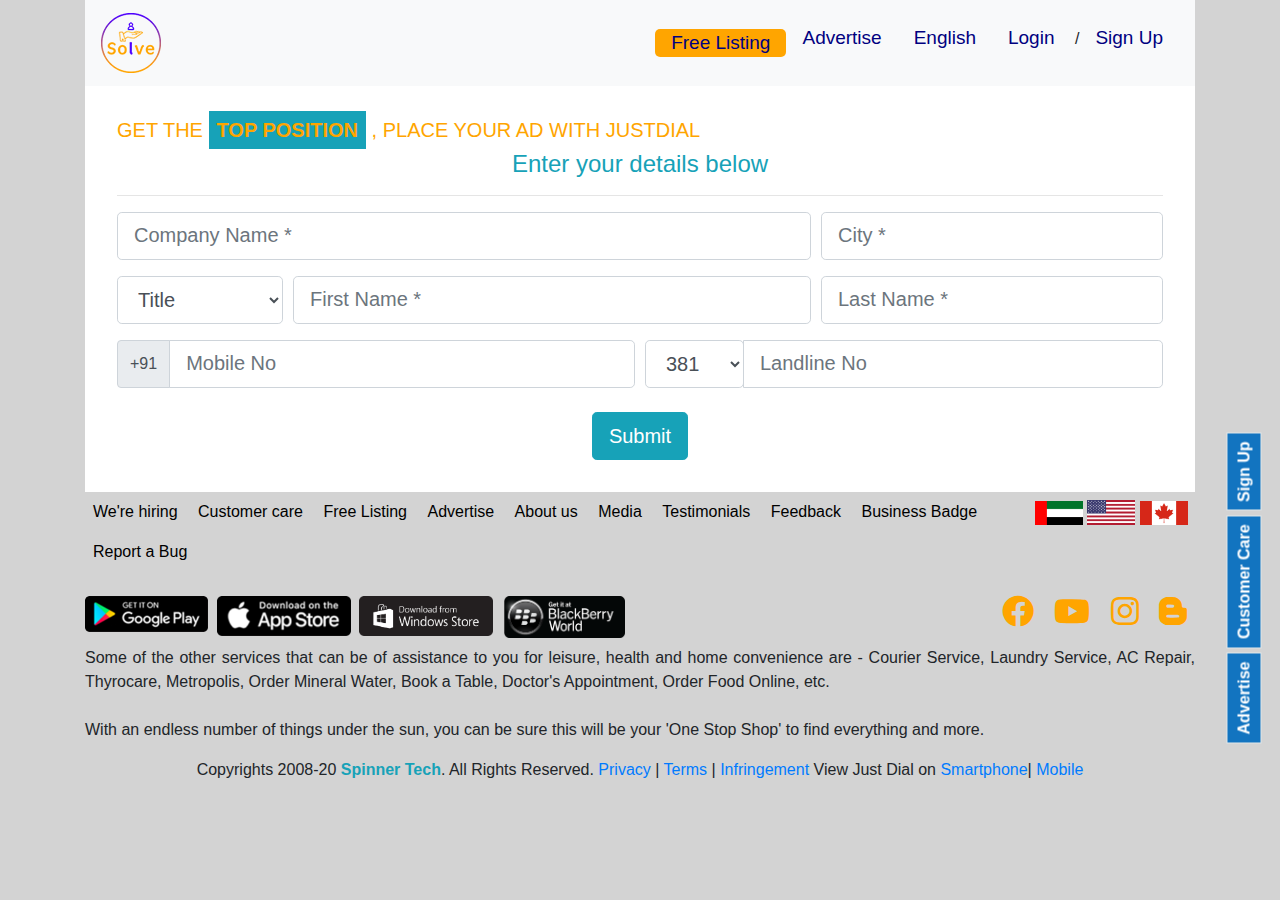
<file: advertise.htm>
<!doctype html>
<html lang="en">

<head>
    <!-- Required meta tags -->
    <meta charset="utf-8">
    <meta name="viewport" content="width=device-width, initial-scale=1, shrink-to-fit=no">
    <link rel="icon" type="image/png" href="asset/img/logo.png">

    <!-- Bootstrap CSS -->
    <link rel="stylesheet" href="https://stackpath.bootstrapcdn.com/bootstrap/4.4.1/css/bootstrap.min.css" integrity="sha384-Vkoo8x4CGsO3+Hhxv8T/Q5PaXtkKtu6ug5TOeNV6gBiFeWPGFN9MuhOf23Q9Ifjh" crossorigin="anonymous">

    <link rel="stylesheet" href="https://use.fontawesome.com/releases/v5.9.0/css/all.css">
    <link rel="stylesheet" href="asset/css/owl.carousel.css">
    <link rel="stylesheet" href="asset/css/owl.theme.default.css">
    <link rel="stylesheet" href="asset/css/style.css">

    <title>Solve - Local Search, Social, News, Videos, Shopping</title>
</head>

<body>

    <section class="navbar-section">
        <div class="container">
            <nav class="navbar navbar-expand-lg navbar-light bg-light">
                <a class="navbar-brand" href="index.htm"><img src="asset/img/logo.png" class="img-fluid" alt=""></a>
                <button class="navbar-toggler" type="button" data-toggle="collapse" data-target="#navbarNav" aria-controls="navbarNav" aria-expanded="false" aria-label="Toggle navigation">
                    <span class="navbar-toggler-icon"></span>
                </button>
                <div class="collapse navbar-collapse float-right" id="navbarNav">
                    <ul class="navbar-nav ml-auto">
                        <li class="nav-item highlight">
                            <a class="nav-link" href="free-listing.htm">Free Listing <span class="sr-only">(current)</span></a>
                        </li>
                        <li class="nav-item">
                            <a class="nav-link" href="advertise.htm">Advertise</a>
                        </li>
                        <li class="nav-item">
                            <a class="nav-link" href="#">English</a>
                        </li>
                        <li class="nav-item">
                            <a class="nav-link " href="#" tabindex="-1" aria-disabled="true" data-toggle="modal" data-target="#login-modal">Login</a>

                            <!-- Login Modal -->
                            <div class="modal fade" id="login-modal" tabindex="-1" role="dialog" aria-labelledby="edit-modal-Label" aria-hidden="true">
                                <div class="modal-dialog modal-dialog-scrollable" role="document">
                                    <div class="modal-content">
                                        <div class="modal-header text-center">

                                            <div class="d-block">
                                                <a href="#">
                                                    <img src="asset/img/logo.png" class="img-fluid" alt="">
                                                </a>
                                            </div>


                                            <button type="button" class="close" data-dismiss="modal" aria-label="Close">
                                                <span aria-hidden="true">&times;</span>
                                            </button>
                                        </div>
                                        <div class="modal-body text-dark">
                                            <p class="text-center">Login for Seamless experience</p>
                                            <form>
                                                <div class="form-group">

                                                    <input type="text" class="form-control" id="loginName" aria-describedby="loginName" placeholder="Name">

                                                </div>
                                                <div class="form-group">

                                                    <input type="text" class="form-control" id="loginNumber" placeholder="Mobile Number">
                                                </div>

                                                <button type="submit" class="btn btn-info">Send OTP</button>
                                            </form>


                                        </div>
                                    </div>
                                </div>
                            </div>







                            <span>/</span>


                        </li>

                        <li class="nav-item">
                            <a class="nav-link" href="sign-up.htm">Sign Up</a>
                        </li>
                        <!-- Dropdown Nave -->
                        <!--
                            <li class="nav-item dropdown">
        <a class="nav-link dropdown-toggle" href="#" id="navbarDropdown" role="button" data-toggle="dropdown" aria-haspopup="true" aria-expanded="false">
          Sing Up
        </a>
        <div class="dropdown-menu" aria-labelledby="navbarDropdown">
         <a class="dropdown-item" href="#">Agent</a>
          <a class="dropdown-item" href="#">Business</a>
          
          <a class="dropdown-item" href="#">Freelancer</a>
          
          
        </div>
      </li>
-->




                        <!--
                        <a class="nav-link " href="#" tabindex="-1" aria-disabled="true" data-toggle="modal" data-target="#signUp-modal">Sing Up</a>
                             Login Modal 
                            <div class="modal fade" id="signUp-modal" tabindex="-1" role="dialog" aria-labelledby="signUp-modal-Label" aria-hidden="true">
                                <div class="modal-dialog modal-dialog-scrollable" role="document">
                                    <div class="modal-content">
                                        <div class="modal-header text-center">

                                            <div class="d-block">
                                                <a href="#">
                                                    <img src="asset/img/logo.png" class="img-fluid" alt="">
                                                </a>
                                            </div>


                                            <button type="button" class="close" data-dismiss="modal" aria-label="Close">
                                                <span aria-hidden="true">&times;</span>
                                            </button>
                                        </div>
                                        <div class="modal-body text-dark">
                                            <p class="text-center">Sign Up for Seamless experience</p>
                                            <form>
                                                <div class="form-group">

                                                    <input type="text" class="form-control" id="signUpName" aria-describedby="signUpName" placeholder="Name">

                                                </div>
                                                <div class="form-group">

                                                    <input type="text" class="form-control" id="signUpNumber" placeholder="Mobile Number">
                                                </div>
                                                <div class="form-group">

                                                    <input type="password" class="form-control" id="signUpPassword" placeholder="Password">
                                                </div>

                                                <div class="form-group form-check">
                                                    <input type="checkbox" class="form-check-input" id="exampleCheck1">
                                                    <label class="form-check-label" for="exampleCheck1">I Agree to JustDial's <a href="#">Terms and Conditions</a> and <a href="#">Privacy Policy</a></label>
                                                </div>

                                                <button type="submit" class="btn btn-info">Sign Up</button>
                                            </form>


                                        </div>
                                    </div>
                                </div>
                            </div>
-->



                    </ul>
                </div>
            </nav>
        </div>
    </section>

    <section class="free-listing-section">
        <div class="container">
            <div class="free-listing">
                <form action="">
                    <h5>Get the <span class="font-weight-bold bg-info p-2">TOP POSITION</span> , place your AD with Justdial</h5>
                    <h4 class="text-info text-center ">Enter your details below</h4>
                    <hr>
                    <div class="form-row">

                        <div class="form-group col-md-8">

                            <input type="text" class="form-control form-control-lg" id="companyName" aria-describedby="companyName" placeholder="Company Name *">

                        </div>
                        <div class="form-group col-md-4">

                            <input type="text" class="form-control form-control-lg" id="city" aria-describedby="city" placeholder="City *">

                        </div>
                    </div>
                    <div class="form-row">
                        <div class="form-group col-md-2">


                            <select id="title" class="form-control form-control-lg">
                                <option selected>Title</option>
                                <option value="Mr.">Mr.</option>
                                <option value="Mrs.">Mrs.</option>
                                <option value="Ms.">Ms.</option>
                                <option value="Dr.">Dr.</option>

                            </select>
                        </div>
                        <div class="form-group col-md-6">

                            <input type="text" class="form-control form-control-lg" id="firstName" aria-describedby="firstName" placeholder="First Name *">

                        </div>
                        <div class="form-group col-md-4">

                            <input type="text" class="form-control form-control-lg" id="lastName" aria-describedby="lastName" placeholder="Last Name *">

                        </div>
                    </div>
                    <div class="form-row">

                        <div class="form-group col-md-6">


                            <div class="input-group mb-2">
                                <div class="input-group-prepend">
                                    <div class="input-group-text">+91</div>
                                </div>
                                <input type="text" class="form-control form-control-lg" id="mobileNo" placeholder="Mobile No">
                            </div>
                        </div>
                        <div class="form-group col-md-6">

                            <div class="input-group mb-2">
                                <div class="input-group-prepend">
                                    <select id="inputState" class="form-control form-control-lg">
                                        <option selected value="381">381</option>
                                        <option value="3823">3823</option>
                                        <option value="3825">3825</option>


                                    </select>
                                </div>
                                <input type="text" class="form-control form-control-lg" id="landlineNo" placeholder="Landline No">
                            </div>
                        </div>


                    </div>



                    <div class="text-center">
                        <button type="submit" class="btn btn-lg btn-info">Submit</button>
                    </div>

                </form>
            </div>

        </div>
    </section>







    <!-- Start Footer -->
    <footer>

        <div class="container">
            <div class="footer-top">
                <div class="row">
                    <div class="col-md-10">
                        <ul class="list-unstyled">
                            <li><a href="#">We're hiring</a></li>
                            <li><a href="#">Customer care</a></li>
                            <li><a href="#">Free Listing</a></li>
                            <li><a href="#">Advertise</a></li>
                            <li><a href="#">About us</a></li>
                            <li><a href="#">Media</a></li>
                            <li><a href="#">Testimonials</a></li>
                            <li><a href="#">Feedback</a></li>
                            <li><a href="#">Business Badge</a></li>
                            <li><a href="#">Report a Bug</a></li>

                        </ul>
                    </div>
                    <div class="col-md-2 flag pt-2">
                        <ul class="list-unstyled ">
                            <li><a href="#">
                                    <img src="asset/img/uae-flag.png" class="img-fluid" width="30%" alt="UAE Flag">
                                </a></li>
                            <li><a href="#">
                                    <img src="asset/img/usa-flag.png" class="img-fluid" width="30%" alt="UAE Flag">
                                </a></li>
                            <li><a href="#">
                                    <img src="asset/img/canada-flag.png" class="img-fluid" width="30%" alt="UAE Flag">
                                </a></li>


                        </ul>


                    </div>

                </div>

                <div class="row">
                    <div class="col-md-6">
                        <div class="row">
                            <div class="col-md-3 pr-1 mt-2 mb-2">
                                <img src="asset/img/Google-Play.png" class="img-fluid" alt="App Image">
                            </div>
                            <div class="col-md-3 pl-1 pr-1 mt-2 mb-2">
                                <img src="asset/img/App-Store.png" class="img-fluid" alt="App Image">
                            </div>
                            <div class="col-md-3 pl-1 pr-1 mt-2 mb-2">
                                <img src="asset/img/windows-store.png" class="img-fluid" alt="App Image">
                            </div>
                            <div class="col-md-3 pl-1 mt-2 mb-2 ">
                                <img src="asset/img/blackberry-store.png" class="img-fluid" alt="App Image">
                            </div>

                        </div>
                    </div>
                    <div class="col-md-1">

                    </div>
                    <div class="col-md-5">
                        <div class="d-inline float-right icon-bottom">
                            <a href="#"><i class="fab fa-facebook"></i></a>
                            <a href="#"><i class="fab fa-youtube"></i></a>
                            <a href="#"><i class="fab fa-instagram"></i></a>
                            <a href="#"><i class="fab fa-blogger-b"></i></a>




                        </div>
                    </div>

                </div>

                <p class="text-justify">Some of the other services that can be of assistance to you for leisure, health and home convenience are - Courier Service, Laundry Service, AC Repair, Thyrocare, Metropolis, Order Mineral Water, Book a Table, Doctor's Appointment, Order Food Online, etc.
                    <br>
                    <br>
                    With an endless number of things under the sun, you can be sure this will be your 'One Stop Shop' to find everything and more.</p>
            </div>

            <div class="footer-bottom text-center">

                <p>Copyrights 2008-20 <a href="http://spinnertech.dev/" class=" text-info font-weight-bold" target="_blank">Spinner Tech</a>. All Rights Reserved. <a href="#">Privacy</a> | <a href="#">Terms</a> | <a href="#">Infringement </a>View Just Dial on <a href="#">Smartphone</a>| <a href="#">Mobile</a></p>
            </div>
        </div>

    </footer>
    <!-- End Footer -->

    <!---------------- Always Display Fix Div ------------------->

    <div class="fix-right-div">
        <a href="advertise.htm">Advertise</a>
        <a href="#">Customer Care</a>
        <a href="sign-up.htm">Sign Up</a>

    </div>


    <!-- Optional JavaScript -->
    <!-- jQuery first, then Popper.js, then Bootstrap JS -->
    <script src="https://code.jquery.com/jquery-3.4.1.slim.min.js" integrity="sha384-J6qa4849blE2+poT4WnyKhv5vZF5SrPo0iEjwBvKU7imGFAV0wwj1yYfoRSJoZ+n" crossorigin="anonymous"></script>
    <script src="https://cdn.jsdelivr.net/npm/popper.js@1.16.0/dist/umd/popper.min.js" integrity="sha384-Q6E9RHvbIyZFJoft+2mJbHaEWldlvI9IOYy5n3zV9zzTtmI3UksdQRVvoxMfooAo" crossorigin="anonymous"></script>
    <script src="https://stackpath.bootstrapcdn.com/bootstrap/4.4.1/js/bootstrap.min.js" integrity="sha384-wfSDF2E50Y2D1uUdj0O3uMBJnjuUD4Ih7YwaYd1iqfktj0Uod8GCExl3Og8ifwB6" crossorigin="anonymous"></script>
    <script src="asset/js/owl.carousel.min.js"></script>
    <script src="asset/js/main.js"></script>

</body></html>
</file>
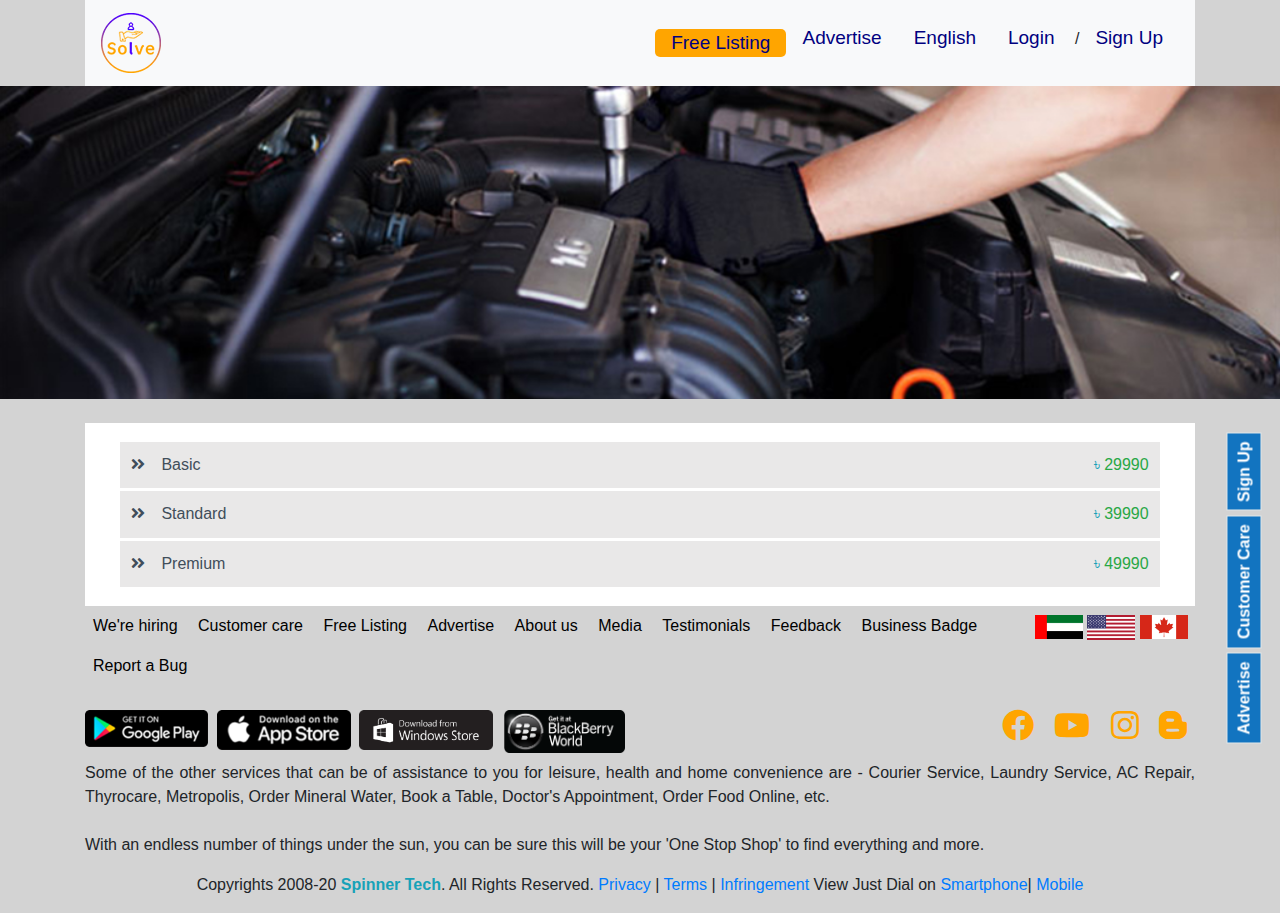
<file: auto-care-sub-package.htm>
<!doctype html>
<html lang="en">

<head>
    <!-- Required meta tags -->
    <meta charset="utf-8">
    <meta name="viewport" content="width=device-width, initial-scale=1, shrink-to-fit=no">
    <link rel="icon" type="image/png" href="asset/img/logo.png">

    <!-- Bootstrap CSS -->
    <link rel="stylesheet" href="https://stackpath.bootstrapcdn.com/bootstrap/4.4.1/css/bootstrap.min.css" integrity="sha384-Vkoo8x4CGsO3+Hhxv8T/Q5PaXtkKtu6ug5TOeNV6gBiFeWPGFN9MuhOf23Q9Ifjh" crossorigin="anonymous">

    <link rel="stylesheet" href="https://use.fontawesome.com/releases/v5.9.0/css/all.css">
    <link rel="stylesheet" href="asset/css/owl.carousel.css">
    <link rel="stylesheet" href="asset/css/owl.theme.default.css">
    <link rel="stylesheet" href="asset/css/style.css">

    <title>Solve - Local Search, Social, News, Videos, Shopping</title>
</head>

<body>

    <section class="navbar-section">
        <div class="container">
            <nav class="navbar navbar-expand-lg navbar-light bg-light">
                <a class="navbar-brand" href="index.htm"><img src="asset/img/logo.png" class="img-fluid" alt=""></a>
                <button class="navbar-toggler" type="button" data-toggle="collapse" data-target="#navbarNav" aria-controls="navbarNav" aria-expanded="false" aria-label="Toggle navigation">
                    <span class="navbar-toggler-icon"></span>
                </button>
                <div class="collapse navbar-collapse float-right" id="navbarNav">
                    <ul class="navbar-nav ml-auto">
                        <li class="nav-item highlight">
                            <a class="nav-link" href="free-listing.htm">Free Listing <span class="sr-only">(current)</span></a>
                        </li>
                        <li class="nav-item">
                            <a class="nav-link" href="advertise.htm">Advertise</a>
                        </li>
                        <li class="nav-item">
                            <a class="nav-link" href="#">English</a>
                        </li>
                        <li class="nav-item">
                            <a class="nav-link " href="#" tabindex="-1" aria-disabled="true" data-toggle="modal" data-target="#login-modal">Login</a>

                            <!-- Login Modal -->
                            <div class="modal fade" id="login-modal" tabindex="-1" role="dialog" aria-labelledby="edit-modal-Label" aria-hidden="true">
                                <div class="modal-dialog modal-dialog-scrollable" role="document">
                                    <div class="modal-content">
                                        <div class="modal-header text-center">

                                            <div class="d-block">
                                                <a href="#">
                                                    <img src="asset/img/logo.png" class="img-fluid" alt="">
                                                </a>
                                            </div>


                                            <button type="button" class="close" data-dismiss="modal" aria-label="Close">
                                                <span aria-hidden="true">&times;</span>
                                            </button>
                                        </div>
                                        <div class="modal-body text-dark">
                                            <p class="text-center">Login for Seamless experience</p>
                                            <form>
                                                <div class="form-group">

                                                    <input type="text" class="form-control" id="loginName" aria-describedby="loginName" placeholder="Name">

                                                </div>
                                                <div class="form-group">

                                                    <input type="text" class="form-control" id="loginNumber" placeholder="Mobile Number">
                                                </div>

                                                <button type="submit" class="btn btn-info">Send OTP</button>
                                            </form>


                                        </div>
                                    </div>
                                </div>
                            </div>







                            <span>/</span>


                        </li>

                        <li class="nav-item">
                            <a class="nav-link" href="sign-up.htm">Sign Up</a>
                        </li>
                        <!-- Dropdown Nave -->
                        <!--
                            <li class="nav-item dropdown">
        <a class="nav-link dropdown-toggle" href="#" id="navbarDropdown" role="button" data-toggle="dropdown" aria-haspopup="true" aria-expanded="false">
          Sing Up
        </a>
        <div class="dropdown-menu" aria-labelledby="navbarDropdown">
         <a class="dropdown-item" href="#">Agent</a>
          <a class="dropdown-item" href="#">Business</a>
          
          <a class="dropdown-item" href="#">Freelancer</a>
          
          
        </div>
      </li>
-->




                        <!--
                        <a class="nav-link " href="#" tabindex="-1" aria-disabled="true" data-toggle="modal" data-target="#signUp-modal">Sing Up</a>
                             Login Modal 
                            <div class="modal fade" id="signUp-modal" tabindex="-1" role="dialog" aria-labelledby="signUp-modal-Label" aria-hidden="true">
                                <div class="modal-dialog modal-dialog-scrollable" role="document">
                                    <div class="modal-content">
                                        <div class="modal-header text-center">

                                            <div class="d-block">
                                                <a href="#">
                                                    <img src="asset/img/logo.png" class="img-fluid" alt="">
                                                </a>
                                            </div>


                                            <button type="button" class="close" data-dismiss="modal" aria-label="Close">
                                                <span aria-hidden="true">&times;</span>
                                            </button>
                                        </div>
                                        <div class="modal-body text-dark">
                                            <p class="text-center">Sign Up for Seamless experience</p>
                                            <form>
                                                <div class="form-group">

                                                    <input type="text" class="form-control" id="signUpName" aria-describedby="signUpName" placeholder="Name">

                                                </div>
                                                <div class="form-group">

                                                    <input type="text" class="form-control" id="signUpNumber" placeholder="Mobile Number">
                                                </div>
                                                <div class="form-group">

                                                    <input type="password" class="form-control" id="signUpPassword" placeholder="Password">
                                                </div>

                                                <div class="form-group form-check">
                                                    <input type="checkbox" class="form-check-input" id="exampleCheck1">
                                                    <label class="form-check-label" for="exampleCheck1">I Agree to JustDial's <a href="#">Terms and Conditions</a> and <a href="#">Privacy Policy</a></label>
                                                </div>

                                                <button type="submit" class="btn btn-info">Sign Up</button>
                                            </form>


                                        </div>
                                    </div>
                                </div>
                            </div>
-->



                    </ul>
                </div>
            </nav>
        </div>
    </section>

    <section class="sub-category-banner mb-4">
        <img src="asset/img/category-page/auto-care-sub-banner.jpg" class="img-fluid w-100" alt="Moto Care Banner Image">
    </section>
    <section class="sub-category">
        <div class="container">
            <ul class="list-unstyled">

                <li><a href="basic-package.htm">
                        <div class="d-inline-block">
                            <span class="pr-3"><i class="fas fa-angle-double-right"></i></span><span>Basic</span>
                        </div>
                        <div class="d-inline-block float-right">
                            <div class="text-success">
                                <span class="text-info">৳</span> 29990
                            </div>
                        </div>

                    </a></li>
                <li><a href="#">
                        <div class="d-inline-block">
                            <span class="pr-3"><i class="fas fa-angle-double-right"></i></span><span>Standard</span>
                        </div>
                        <div class="d-inline-block float-right">
                            <div class="text-success">
                                <span class="text-info">৳</span> 39990
                            </div>
                        </div>

                    </a></li>
                <li><a href="#">
                        <div class="d-inline-block">
                            <span class="pr-3"><i class="fas fa-angle-double-right"></i></span><span>Premium</span>
                        </div>
                        <div class="d-inline-block float-right">
                            <div class="text-success">
                                <span class="text-info">৳</span> 49990
                            </div>
                        </div>

                    </a></li>

            </ul>
        </div>
    </section>






    <!-- Start Footer -->
    <footer>

        <div class="container">
            <div class="footer-top">
                <div class="row">
                    <div class="col-md-10">
                        <ul class="list-unstyled">
                            <li><a href="#">We're hiring</a></li>
                            <li><a href="#">Customer care</a></li>
                            <li><a href="#">Free Listing</a></li>
                            <li><a href="#">Advertise</a></li>
                            <li><a href="#">About us</a></li>
                            <li><a href="#">Media</a></li>
                            <li><a href="#">Testimonials</a></li>
                            <li><a href="#">Feedback</a></li>
                            <li><a href="#">Business Badge</a></li>
                            <li><a href="#">Report a Bug</a></li>

                        </ul>
                    </div>
                    <div class="col-md-2 flag pt-2">
                        <ul class="list-unstyled ">
                            <li><a href="#">
                                    <img src="asset/img/uae-flag.png" class="img-fluid" width="30%" alt="UAE Flag">
                                </a></li>
                            <li><a href="#">
                                    <img src="asset/img/usa-flag.png" class="img-fluid" width="30%" alt="UAE Flag">
                                </a></li>
                            <li><a href="#">
                                    <img src="asset/img/canada-flag.png" class="img-fluid" width="30%" alt="UAE Flag">
                                </a></li>


                        </ul>


                    </div>

                </div>

                <div class="row">
                    <div class="col-md-6">
                        <div class="row">
                            <div class="col-md-3 pr-1 mt-2 mb-2">
                                <img src="asset/img/Google-Play.png" class="img-fluid" alt="App Image">
                            </div>
                            <div class="col-md-3 pl-1 pr-1 mt-2 mb-2">
                                <img src="asset/img/App-Store.png" class="img-fluid" alt="App Image">
                            </div>
                            <div class="col-md-3 pl-1 pr-1 mt-2 mb-2">
                                <img src="asset/img/windows-store.png" class="img-fluid" alt="App Image">
                            </div>
                            <div class="col-md-3 pl-1 mt-2 mb-2 ">
                                <img src="asset/img/blackberry-store.png" class="img-fluid" alt="App Image">
                            </div>

                        </div>
                    </div>
                    <div class="col-md-1">

                    </div>
                    <div class="col-md-5">
                        <div class="d-inline float-right icon-bottom">
                            <a href="#"><i class="fab fa-facebook"></i></a>
                            <a href="#"><i class="fab fa-youtube"></i></a>
                            <a href="#"><i class="fab fa-instagram"></i></a>
                            <a href="#"><i class="fab fa-blogger-b"></i></a>




                        </div>
                    </div>

                </div>

                <p class="text-justify">Some of the other services that can be of assistance to you for leisure, health and home convenience are - Courier Service, Laundry Service, AC Repair, Thyrocare, Metropolis, Order Mineral Water, Book a Table, Doctor's Appointment, Order Food Online, etc.
                    <br>
                    <br>
                    With an endless number of things under the sun, you can be sure this will be your 'One Stop Shop' to find everything and more.</p>
            </div>

            <div class="footer-bottom text-center">

                <p>Copyrights 2008-20 <a href="http://spinnertech.dev/" class=" text-info font-weight-bold" target="_blank">Spinner Tech</a>. All Rights Reserved. <a href="#">Privacy</a> | <a href="#">Terms</a> | <a href="#">Infringement </a>View Just Dial on <a href="#">Smartphone</a>| <a href="#">Mobile</a></p>
            </div>
        </div>

    </footer>
    <!-- End Footer -->

    <!---------------- Always Display Fix Div ------------------->

    <div class="fix-right-div">
        <a href="advertise.htm">Advertise</a>
        <a href="#">Customer Care</a>
        <a href="sign-up.htm">Sign Up</a>

    </div>


    <!-- Optional JavaScript -->
    <!-- jQuery first, then Popper.js, then Bootstrap JS -->
    <script src="https://code.jquery.com/jquery-3.4.1.slim.min.js" integrity="sha384-J6qa4849blE2+poT4WnyKhv5vZF5SrPo0iEjwBvKU7imGFAV0wwj1yYfoRSJoZ+n" crossorigin="anonymous"></script>
    <script src="https://cdn.jsdelivr.net/npm/popper.js@1.16.0/dist/umd/popper.min.js" integrity="sha384-Q6E9RHvbIyZFJoft+2mJbHaEWldlvI9IOYy5n3zV9zzTtmI3UksdQRVvoxMfooAo" crossorigin="anonymous"></script>
    <script src="https://stackpath.bootstrapcdn.com/bootstrap/4.4.1/js/bootstrap.min.js" integrity="sha384-wfSDF2E50Y2D1uUdj0O3uMBJnjuUD4Ih7YwaYd1iqfktj0Uod8GCExl3Og8ifwB6" crossorigin="anonymous"></script>
    <script src="asset/js/owl.carousel.min.js"></script>
    <script src="asset/js/main.js"></script>

</body></html>
</file>
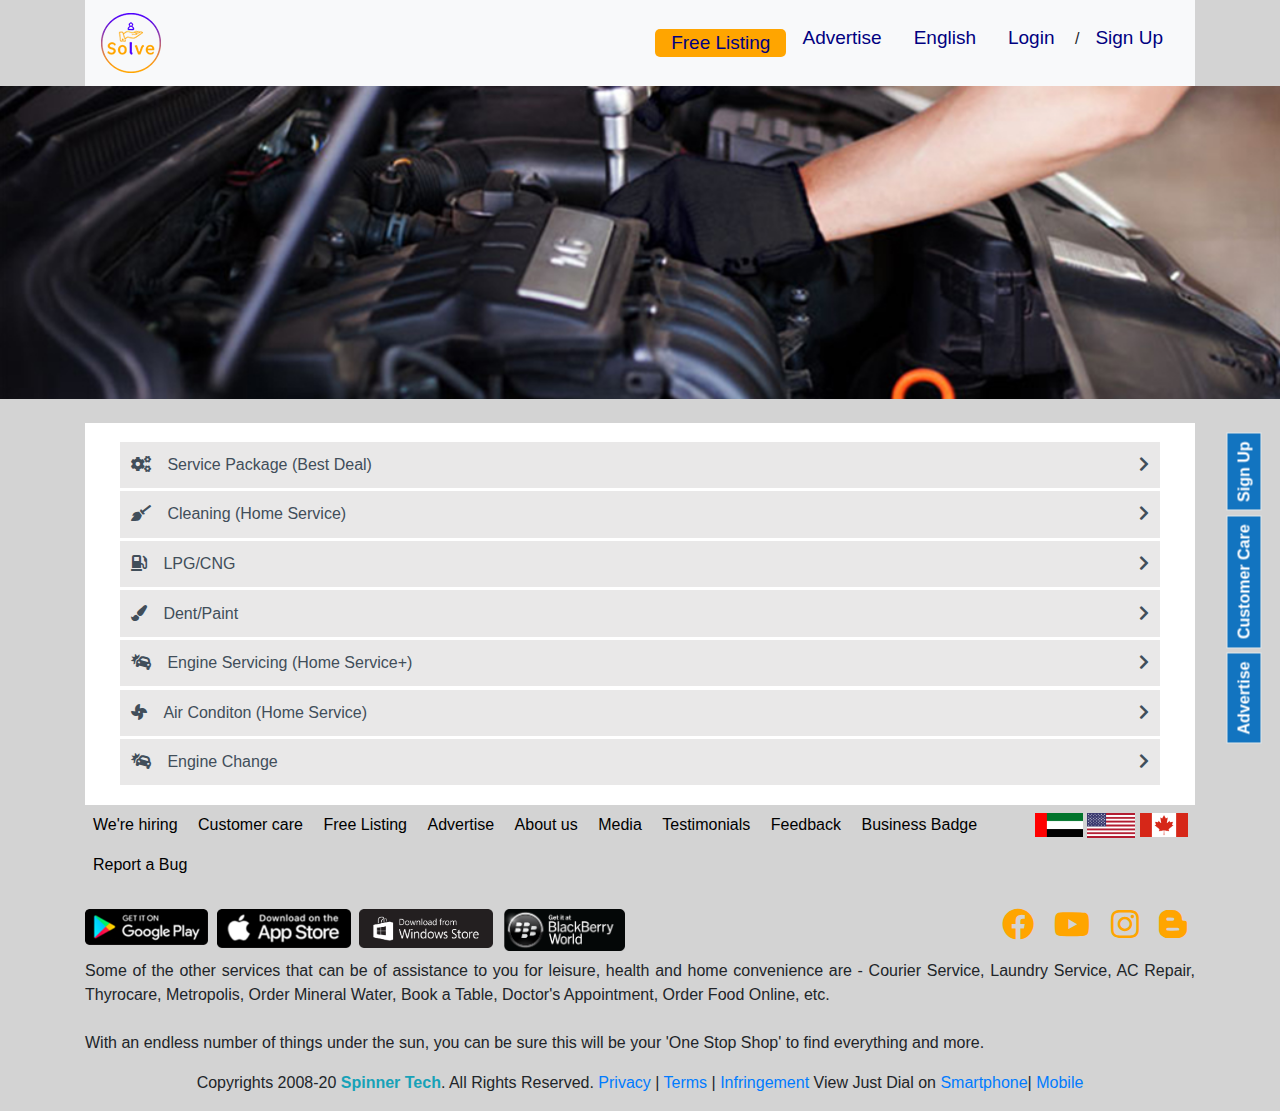
<file: auto-care-sub.htm>
<!doctype html>
<html lang="en">

<head>
    <!-- Required meta tags -->
    <meta charset="utf-8">
    <meta name="viewport" content="width=device-width, initial-scale=1, shrink-to-fit=no">
    <link rel="icon" type="image/png" href="asset/img/logo.png">

    <!-- Bootstrap CSS -->
    <link rel="stylesheet" href="https://stackpath.bootstrapcdn.com/bootstrap/4.4.1/css/bootstrap.min.css" integrity="sha384-Vkoo8x4CGsO3+Hhxv8T/Q5PaXtkKtu6ug5TOeNV6gBiFeWPGFN9MuhOf23Q9Ifjh" crossorigin="anonymous">

    <link rel="stylesheet" href="https://use.fontawesome.com/releases/v5.9.0/css/all.css">
    <link rel="stylesheet" href="asset/css/owl.carousel.css">
    <link rel="stylesheet" href="asset/css/owl.theme.default.css">
    <link rel="stylesheet" href="asset/css/style.css">

    <title>Solve - Local Search, Social, News, Videos, Shopping</title>
</head>

<body>

    <section class="navbar-section">
        <div class="container">
            <nav class="navbar navbar-expand-lg navbar-light bg-light">
                <a class="navbar-brand" href="index.htm"><img src="asset/img/logo.png" class="img-fluid" alt=""></a>
                <button class="navbar-toggler" type="button" data-toggle="collapse" data-target="#navbarNav" aria-controls="navbarNav" aria-expanded="false" aria-label="Toggle navigation">
                    <span class="navbar-toggler-icon"></span>
                </button>
                <div class="collapse navbar-collapse float-right" id="navbarNav">
                    <ul class="navbar-nav ml-auto">
                        <li class="nav-item highlight">
                            <a class="nav-link" href="free-listing.htm">Free Listing <span class="sr-only">(current)</span></a>
                        </li>
                        <li class="nav-item">
                            <a class="nav-link" href="advertise.htm">Advertise</a>
                        </li>
                        <li class="nav-item">
                            <a class="nav-link" href="#">English</a>
                        </li>
                        <li class="nav-item">
                            <a class="nav-link " href="#" tabindex="-1" aria-disabled="true" data-toggle="modal" data-target="#login-modal">Login</a>

                            <!-- Login Modal -->
                            <div class="modal fade" id="login-modal" tabindex="-1" role="dialog" aria-labelledby="edit-modal-Label" aria-hidden="true">
                                <div class="modal-dialog modal-dialog-scrollable" role="document">
                                    <div class="modal-content">
                                        <div class="modal-header text-center">

                                            <div class="d-block">
                                                <a href="#">
                                                    <img src="asset/img/logo.png" class="img-fluid" alt="">
                                                </a>
                                            </div>


                                            <button type="button" class="close" data-dismiss="modal" aria-label="Close">
                                                <span aria-hidden="true">&times;</span>
                                            </button>
                                        </div>
                                        <div class="modal-body text-dark">
                                            <p class="text-center">Login for Seamless experience</p>
                                            <form>
                                                <div class="form-group">

                                                    <input type="text" class="form-control" id="loginName" aria-describedby="loginName" placeholder="Name">

                                                </div>
                                                <div class="form-group">

                                                    <input type="text" class="form-control" id="loginNumber" placeholder="Mobile Number">
                                                </div>

                                                <button type="submit" class="btn btn-info">Send OTP</button>
                                            </form>


                                        </div>
                                    </div>
                                </div>
                            </div>







                            <span>/</span>


                        </li>

                        <li class="nav-item">
                            <a class="nav-link" href="sign-up.htm">Sign Up</a>
                        </li>
                        <!-- Dropdown Nave -->
                        <!--
                            <li class="nav-item dropdown">
        <a class="nav-link dropdown-toggle" href="#" id="navbarDropdown" role="button" data-toggle="dropdown" aria-haspopup="true" aria-expanded="false">
          Sing Up
        </a>
        <div class="dropdown-menu" aria-labelledby="navbarDropdown">
         <a class="dropdown-item" href="#">Agent</a>
          <a class="dropdown-item" href="#">Business</a>
          
          <a class="dropdown-item" href="#">Freelancer</a>
          
          
        </div>
      </li>
-->




                        <!--
                        <a class="nav-link " href="#" tabindex="-1" aria-disabled="true" data-toggle="modal" data-target="#signUp-modal">Sing Up</a>
                             Login Modal 
                            <div class="modal fade" id="signUp-modal" tabindex="-1" role="dialog" aria-labelledby="signUp-modal-Label" aria-hidden="true">
                                <div class="modal-dialog modal-dialog-scrollable" role="document">
                                    <div class="modal-content">
                                        <div class="modal-header text-center">

                                            <div class="d-block">
                                                <a href="#">
                                                    <img src="asset/img/logo.png" class="img-fluid" alt="">
                                                </a>
                                            </div>


                                            <button type="button" class="close" data-dismiss="modal" aria-label="Close">
                                                <span aria-hidden="true">&times;</span>
                                            </button>
                                        </div>
                                        <div class="modal-body text-dark">
                                            <p class="text-center">Sign Up for Seamless experience</p>
                                            <form>
                                                <div class="form-group">

                                                    <input type="text" class="form-control" id="signUpName" aria-describedby="signUpName" placeholder="Name">

                                                </div>
                                                <div class="form-group">

                                                    <input type="text" class="form-control" id="signUpNumber" placeholder="Mobile Number">
                                                </div>
                                                <div class="form-group">

                                                    <input type="password" class="form-control" id="signUpPassword" placeholder="Password">
                                                </div>

                                                <div class="form-group form-check">
                                                    <input type="checkbox" class="form-check-input" id="exampleCheck1">
                                                    <label class="form-check-label" for="exampleCheck1">I Agree to JustDial's <a href="#">Terms and Conditions</a> and <a href="#">Privacy Policy</a></label>
                                                </div>

                                                <button type="submit" class="btn btn-info">Sign Up</button>
                                            </form>


                                        </div>
                                    </div>
                                </div>
                            </div>
-->



                    </ul>
                </div>
            </nav>
        </div>
    </section>

    <section class="sub-category-banner mb-4">
        <img src="asset/img/category-page/auto-care-sub-banner.jpg" class="img-fluid w-100" alt="Moto Care Banner Image">
    </section>
    <section class="sub-category">
        <div class="container">
            <ul class="list-unstyled">

                <li><a href="auto-care-sub-package.htm">
                        <div class="d-inline-block">
                            <span class="pr-3"><i class="fas fa-cogs"></i></span><span>Service Package (Best Deal)</span>
                        </div>
                        <div class="d-inline-block float-right">
                            <i class="fas fa-chevron-right "></i>
                        </div>

                    </a></li>
                <li><a href="#">
                        <div class="d-inline-block">
                            <span class="pr-3"><i class="fas fa-broom"></i></span><span>Cleaning (Home Service)</span>
                        </div>
                        <div class="d-inline-block float-right">
                            <i class="fas fa-chevron-right "></i>
                        </div>

                    </a></li>
                <li><a href="#">
                        <div class="d-inline-block">
                            <span class="pr-3"><i class="fas fa-gas-pump"></i></span><span>LPG/CNG</span>
                        </div>
                        <div class="d-inline-block float-right">
                            <i class="fas fa-chevron-right "></i>
                        </div>

                    </a></li>
                <li><a href="#">
                        <div class="d-inline-block">
                            <span class="pr-3"><i class="fas fa-paint-brush"></i></span><span>Dent/Paint</span>
                        </div>
                        <div class="d-inline-block float-right">
                            <i class="fas fa-chevron-right "></i>
                        </div>

                    </a></li>
                <li><a href="#">
                        <div class="d-inline-block">
                            <span class="pr-3"><i class="fas fa-car-crash"></i></span><span>Engine Servicing (Home Service+)</span>
                        </div>
                        <div class="d-inline-block float-right">
                            <i class="fas fa-chevron-right "></i>
                        </div>

                    </a></li>
                <li><a href="#">
                        <div class="d-inline-block">
                            <span class="pr-3"><i class="fas fa-fan"></i></span><span>Air Conditon (Home Service)</span>
                        </div>
                        <div class="d-inline-block float-right">
                            <i class="fas fa-chevron-right "></i>
                        </div>

                    </a></li>
                <li><a href="#">
                        <div class="d-inline-block">
                            <span class="pr-3"><i class="fas fa-car-crash"></i></span><span>Engine Change</span>
                        </div>
                        <div class="d-inline-block float-right">
                            <i class="fas fa-chevron-right "></i>
                        </div>

                    </a></li>


            </ul>
        </div>
    </section>






    <!-- Start Footer -->
    <footer>

        <div class="container">
            <div class="footer-top">
                <div class="row">
                    <div class="col-md-10">
                        <ul class="list-unstyled">
                            <li><a href="#">We're hiring</a></li>
                            <li><a href="#">Customer care</a></li>
                            <li><a href="#">Free Listing</a></li>
                            <li><a href="#">Advertise</a></li>
                            <li><a href="#">About us</a></li>
                            <li><a href="#">Media</a></li>
                            <li><a href="#">Testimonials</a></li>
                            <li><a href="#">Feedback</a></li>
                            <li><a href="#">Business Badge</a></li>
                            <li><a href="#">Report a Bug</a></li>

                        </ul>
                    </div>
                    <div class="col-md-2 flag pt-2">
                        <ul class="list-unstyled ">
                            <li><a href="#">
                                    <img src="asset/img/uae-flag.png" class="img-fluid" width="30%" alt="UAE Flag">
                                </a></li>
                            <li><a href="#">
                                    <img src="asset/img/usa-flag.png" class="img-fluid" width="30%" alt="UAE Flag">
                                </a></li>
                            <li><a href="#">
                                    <img src="asset/img/canada-flag.png" class="img-fluid" width="30%" alt="UAE Flag">
                                </a></li>


                        </ul>


                    </div>

                </div>

                <div class="row">
                    <div class="col-md-6">
                        <div class="row">
                            <div class="col-md-3 pr-1 mt-2 mb-2">
                                <img src="asset/img/Google-Play.png" class="img-fluid" alt="App Image">
                            </div>
                            <div class="col-md-3 pl-1 pr-1 mt-2 mb-2">
                                <img src="asset/img/App-Store.png" class="img-fluid" alt="App Image">
                            </div>
                            <div class="col-md-3 pl-1 pr-1 mt-2 mb-2">
                                <img src="asset/img/windows-store.png" class="img-fluid" alt="App Image">
                            </div>
                            <div class="col-md-3 pl-1 mt-2 mb-2 ">
                                <img src="asset/img/blackberry-store.png" class="img-fluid" alt="App Image">
                            </div>

                        </div>
                    </div>
                    <div class="col-md-1">

                    </div>
                    <div class="col-md-5">
                        <div class="d-inline float-right icon-bottom">
                            <a href="#"><i class="fab fa-facebook"></i></a>
                            <a href="#"><i class="fab fa-youtube"></i></a>
                            <a href="#"><i class="fab fa-instagram"></i></a>
                            <a href="#"><i class="fab fa-blogger-b"></i></a>




                        </div>
                    </div>

                </div>

                <p class="text-justify">Some of the other services that can be of assistance to you for leisure, health and home convenience are - Courier Service, Laundry Service, AC Repair, Thyrocare, Metropolis, Order Mineral Water, Book a Table, Doctor's Appointment, Order Food Online, etc.
                    <br>
                    <br>
                    With an endless number of things under the sun, you can be sure this will be your 'One Stop Shop' to find everything and more.</p>
            </div>

            <div class="footer-bottom text-center">

                <p>Copyrights 2008-20 <a href="http://spinnertech.dev/" class=" text-info font-weight-bold" target="_blank">Spinner Tech</a>. All Rights Reserved. <a href="#">Privacy</a> | <a href="#">Terms</a> | <a href="#">Infringement </a>View Just Dial on <a href="#">Smartphone</a>| <a href="#">Mobile</a></p>
            </div>
        </div>

    </footer>
    <!-- End Footer -->

    <!---------------- Always Display Fix Div ------------------->

    <div class="fix-right-div">
        <a href="advertise.htm">Advertise</a>
        <a href="#">Customer Care</a>
        <a href="sign-up.htm">Sign Up</a>

    </div>


    <!-- Optional JavaScript -->
    <!-- jQuery first, then Popper.js, then Bootstrap JS -->
    <script src="https://code.jquery.com/jquery-3.4.1.slim.min.js" integrity="sha384-J6qa4849blE2+poT4WnyKhv5vZF5SrPo0iEjwBvKU7imGFAV0wwj1yYfoRSJoZ+n" crossorigin="anonymous"></script>
    <script src="https://cdn.jsdelivr.net/npm/popper.js@1.16.0/dist/umd/popper.min.js" integrity="sha384-Q6E9RHvbIyZFJoft+2mJbHaEWldlvI9IOYy5n3zV9zzTtmI3UksdQRVvoxMfooAo" crossorigin="anonymous"></script>
    <script src="https://stackpath.bootstrapcdn.com/bootstrap/4.4.1/js/bootstrap.min.js" integrity="sha384-wfSDF2E50Y2D1uUdj0O3uMBJnjuUD4Ih7YwaYd1iqfktj0Uod8GCExl3Og8ifwB6" crossorigin="anonymous"></script>
    <script src="asset/js/owl.carousel.min.js"></script>
    <script src="asset/js/main.js"></script>

</body></html>
</file>
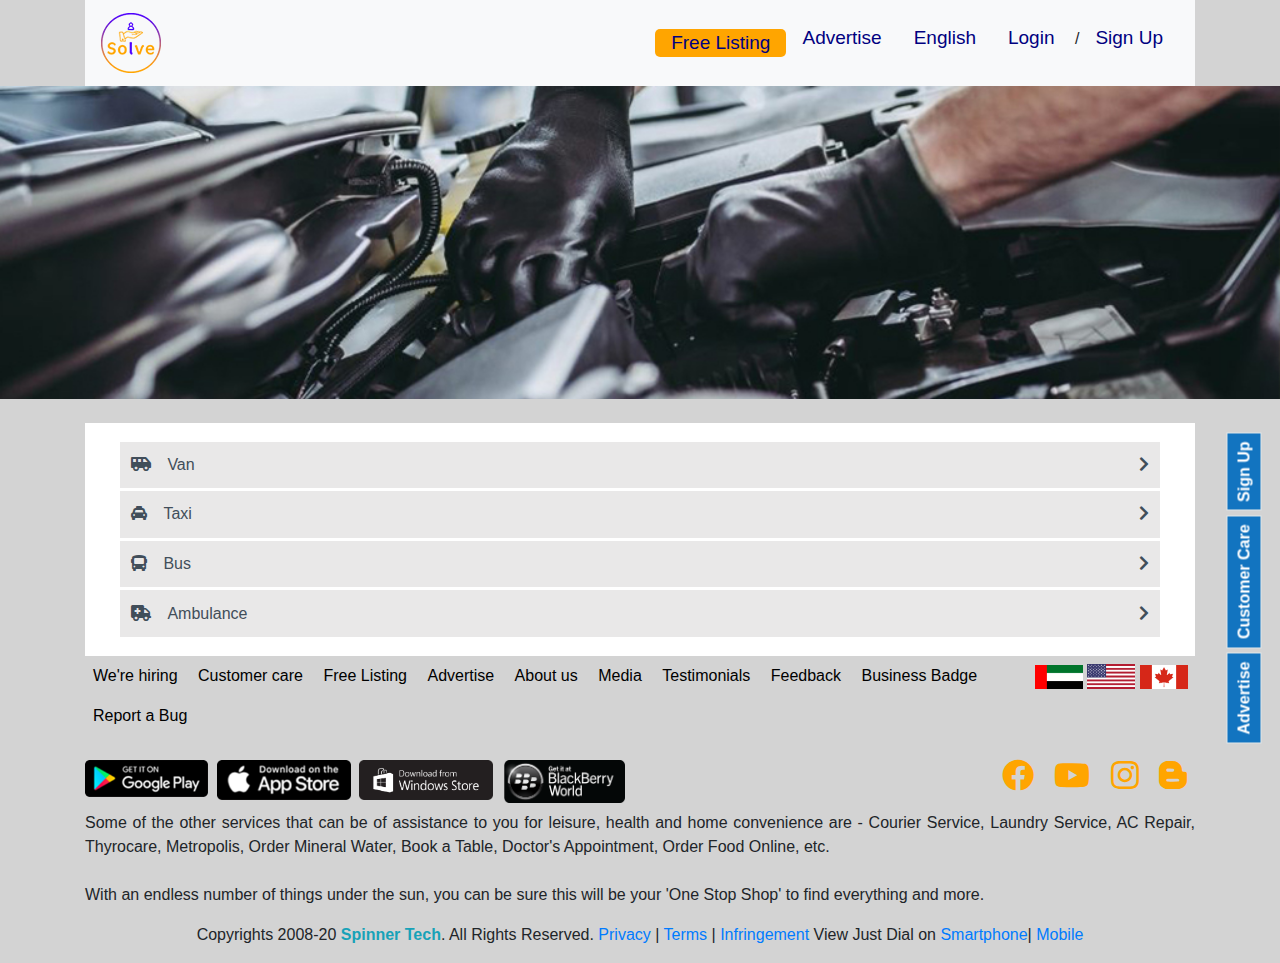
<file: auto-care.htm>
<!doctype html>
<html lang="en">

<head>
    <!-- Required meta tags -->
    <meta charset="utf-8">
    <meta name="viewport" content="width=device-width, initial-scale=1, shrink-to-fit=no">
    <link rel="icon" type="image/png" href="asset/img/logo.png">

    <!-- Bootstrap CSS -->
    <link rel="stylesheet" href="https://stackpath.bootstrapcdn.com/bootstrap/4.4.1/css/bootstrap.min.css" integrity="sha384-Vkoo8x4CGsO3+Hhxv8T/Q5PaXtkKtu6ug5TOeNV6gBiFeWPGFN9MuhOf23Q9Ifjh" crossorigin="anonymous">


    <link rel="stylesheet" href="https://use.fontawesome.com/releases/v5.9.0/css/all.css">
    <link rel="stylesheet" href="asset/css/owl.carousel.css">
    <link rel="stylesheet" href="asset/css/owl.theme.default.css">
    <link rel="stylesheet" href="asset/css/style.css">

    <title>Solve - Local Search, Social, News, Videos, Shopping</title>
</head>

<body>

    <section class="navbar-section">
        <div class="container">
            <nav class="navbar navbar-expand-lg navbar-light bg-light">
                <a class="navbar-brand" href="index.htm"><img src="asset/img/logo.png" class="img-fluid" alt=""></a>
                <button class="navbar-toggler" type="button" data-toggle="collapse" data-target="#navbarNav" aria-controls="navbarNav" aria-expanded="false" aria-label="Toggle navigation">
                    <span class="navbar-toggler-icon"></span>
                </button>
                <div class="collapse navbar-collapse float-right" id="navbarNav">
                    <ul class="navbar-nav ml-auto">
                        <li class="nav-item highlight">
                            <a class="nav-link" href="free-listing.htm">Free Listing <span class="sr-only">(current)</span></a>
                        </li>
                        <li class="nav-item">
                            <a class="nav-link" href="advertise.htm">Advertise</a>
                        </li>
                        <li class="nav-item">
                            <a class="nav-link" href="#">English</a>
                        </li>
                        <li class="nav-item">
                            <a class="nav-link " href="#" tabindex="-1" aria-disabled="true" data-toggle="modal" data-target="#login-modal">Login</a>

                            <!-- Login Modal -->
                            <div class="modal fade" id="login-modal" tabindex="-1" role="dialog" aria-labelledby="edit-modal-Label" aria-hidden="true">
                                <div class="modal-dialog modal-dialog-scrollable" role="document">
                                    <div class="modal-content">
                                        <div class="modal-header text-center">

                                            <div class="d-block">
                                                <a href="#">
                                                    <img src="asset/img/logo.png" class="img-fluid" alt="">
                                                </a>
                                            </div>


                                            <button type="button" class="close" data-dismiss="modal" aria-label="Close">
                                                <span aria-hidden="true">&times;</span>
                                            </button>
                                        </div>
                                        <div class="modal-body text-dark">
                                            <p class="text-center">Login for Seamless experience</p>
                                            <form>
                                                <div class="form-group">

                                                    <input type="text" class="form-control" id="loginName" aria-describedby="loginName" placeholder="Name">

                                                </div>
                                                <div class="form-group">

                                                    <input type="text" class="form-control" id="loginNumber" placeholder="Mobile Number">
                                                </div>

                                                <button type="submit" class="btn btn-info">Send OTP</button>
                                            </form>


                                        </div>
                                    </div>
                                </div>
                            </div>







                            <span>/</span>


                        </li>

                        <li class="nav-item">
                            <a class="nav-link" href="sign-up.htm">Sign Up</a>
                        </li>
                        <!-- Dropdown Nave -->
                        <!--
                            <li class="nav-item dropdown">
        <a class="nav-link dropdown-toggle" href="#" id="navbarDropdown" role="button" data-toggle="dropdown" aria-haspopup="true" aria-expanded="false">
          Sing Up
        </a>
        <div class="dropdown-menu" aria-labelledby="navbarDropdown">
         <a class="dropdown-item" href="#">Agent</a>
          <a class="dropdown-item" href="#">Business</a>
          
          <a class="dropdown-item" href="#">Freelancer</a>
          
          
        </div>
      </li>
-->




                        <!--
                        <a class="nav-link " href="#" tabindex="-1" aria-disabled="true" data-toggle="modal" data-target="#signUp-modal">Sing Up</a>
                             Login Modal 
                            <div class="modal fade" id="signUp-modal" tabindex="-1" role="dialog" aria-labelledby="signUp-modal-Label" aria-hidden="true">
                                <div class="modal-dialog modal-dialog-scrollable" role="document">
                                    <div class="modal-content">
                                        <div class="modal-header text-center">

                                            <div class="d-block">
                                                <a href="#">
                                                    <img src="asset/img/logo.png" class="img-fluid" alt="">
                                                </a>
                                            </div>


                                            <button type="button" class="close" data-dismiss="modal" aria-label="Close">
                                                <span aria-hidden="true">&times;</span>
                                            </button>
                                        </div>
                                        <div class="modal-body text-dark">
                                            <p class="text-center">Sign Up for Seamless experience</p>
                                            <form>
                                                <div class="form-group">

                                                    <input type="text" class="form-control" id="signUpName" aria-describedby="signUpName" placeholder="Name">

                                                </div>
                                                <div class="form-group">

                                                    <input type="text" class="form-control" id="signUpNumber" placeholder="Mobile Number">
                                                </div>
                                                <div class="form-group">

                                                    <input type="password" class="form-control" id="signUpPassword" placeholder="Password">
                                                </div>

                                                <div class="form-group form-check">
                                                    <input type="checkbox" class="form-check-input" id="exampleCheck1">
                                                    <label class="form-check-label" for="exampleCheck1">I Agree to JustDial's <a href="#">Terms and Conditions</a> and <a href="#">Privacy Policy</a></label>
                                                </div>

                                                <button type="submit" class="btn btn-info">Sign Up</button>
                                            </form>


                                        </div>
                                    </div>
                                </div>
                            </div>
-->



                    </ul>
                </div>
            </nav>
        </div>
    </section>

    <section class="sub-category-banner mb-4">
        <img src="asset/img/category-page/auto-care-banner.jpg" class="img-fluid w-100" alt="Moto Care Banner Image">
    </section>
    <section class="sub-category">
        <div class="container">
            <ul class="list-unstyled">
                <li><a href="auto-care-sub.htm">
                        <div class="d-inline-block">
                            <span class="pr-3"><i class="fas fa-shuttle-van"></i></span><span>Van</span>
                        </div>
                        <div class="d-inline-block float-right">
                            <i class="fas fa-chevron-right "></i>
                        </div>

                    </a></li>
                <li><a href="#">
                        <div class="d-inline-block">
                            <span class="pr-3"><i class="fas fa-taxi"></i></span><span>Taxi</span>
                        </div>
                        <div class="d-inline-block float-right">
                            <i class="fas fa-chevron-right "></i>
                        </div>

                    </a></li>
                <li><a href="#">
                        <div class="d-inline-block">
                            <span class="pr-3"><i class="fas fa-bus"></i></span><span>Bus</span>
                        </div>
                        <div class="d-inline-block float-right">
                            <i class="fas fa-chevron-right "></i>
                        </div>

                    </a></li>
                <li><a href="#">
                        <div class="d-inline-block">
                            <span class="pr-3"><i class="fas fa-ambulance"></i></span><span>Ambulance</span>
                        </div>
                        <div class="d-inline-block float-right">
                            <i class="fas fa-chevron-right "></i>
                        </div>

                    </a></li>


            </ul>
        </div>
    </section>






    <!-- Start Footer -->
    <footer>

        <div class="container">
            <div class="footer-top">
                <div class="row">
                    <div class="col-md-10">
                        <ul class="list-unstyled">
                            <li><a href="#">We're hiring</a></li>
                            <li><a href="#">Customer care</a></li>
                            <li><a href="#">Free Listing</a></li>
                            <li><a href="#">Advertise</a></li>
                            <li><a href="#">About us</a></li>
                            <li><a href="#">Media</a></li>
                            <li><a href="#">Testimonials</a></li>
                            <li><a href="#">Feedback</a></li>
                            <li><a href="#">Business Badge</a></li>
                            <li><a href="#">Report a Bug</a></li>

                        </ul>
                    </div>
                    <div class="col-md-2 flag pt-2">
                        <ul class="list-unstyled ">
                            <li><a href="#">
                                    <img src="asset/img/uae-flag.png" class="img-fluid" width="30%" alt="UAE Flag">
                                </a></li>
                            <li><a href="#">
                                    <img src="asset/img/usa-flag.png" class="img-fluid" width="30%" alt="UAE Flag">
                                </a></li>
                            <li><a href="#">
                                    <img src="asset/img/canada-flag.png" class="img-fluid" width="30%" alt="UAE Flag">
                                </a></li>


                        </ul>


                    </div>

                </div>

                <div class="row">
                    <div class="col-md-6">
                        <div class="row">
                            <div class="col-md-3 pr-1 mt-2 mb-2">
                                <img src="asset/img/Google-Play.png" class="img-fluid" alt="App Image">
                            </div>
                            <div class="col-md-3 pl-1 pr-1 mt-2 mb-2">
                                <img src="asset/img/App-Store.png" class="img-fluid" alt="App Image">
                            </div>
                            <div class="col-md-3 pl-1 pr-1 mt-2 mb-2">
                                <img src="asset/img/windows-store.png" class="img-fluid" alt="App Image">
                            </div>
                            <div class="col-md-3 pl-1 mt-2 mb-2 ">
                                <img src="asset/img/blackberry-store.png" class="img-fluid" alt="App Image">
                            </div>

                        </div>
                    </div>
                    <div class="col-md-1">

                    </div>
                    <div class="col-md-5">
                        <div class="d-inline float-right icon-bottom">
                            <a href="#"><i class="fab fa-facebook"></i></a>
                            <a href="#"><i class="fab fa-youtube"></i></a>
                            <a href="#"><i class="fab fa-instagram"></i></a>
                            <a href="#"><i class="fab fa-blogger-b"></i></a>




                        </div>
                    </div>

                </div>

                <p class="text-justify">Some of the other services that can be of assistance to you for leisure, health and home convenience are - Courier Service, Laundry Service, AC Repair, Thyrocare, Metropolis, Order Mineral Water, Book a Table, Doctor's Appointment, Order Food Online, etc.
                    <br>
                    <br>
                    With an endless number of things under the sun, you can be sure this will be your 'One Stop Shop' to find everything and more.</p>
            </div>

            <div class="footer-bottom text-center">

                <p>Copyrights 2008-20 <a href="http://spinnertech.dev/" class=" text-info font-weight-bold" target="_blank">Spinner Tech</a>. All Rights Reserved. <a href="#">Privacy</a> | <a href="#">Terms</a> | <a href="#">Infringement </a>View Just Dial on <a href="#">Smartphone</a>| <a href="#">Mobile</a></p>
            </div>
        </div>

    </footer>
    <!-- End Footer -->

    <!---------------- Always Display Fix Div ------------------->

    <div class="fix-right-div">
        <a href="advertise.htm">Advertise</a>
        <a href="#">Customer Care</a>
        <a href="sign-up.htm">Sign Up</a>

    </div>


    <!-- Optional JavaScript -->
    <!-- jQuery first, then Popper.js, then Bootstrap JS -->
    <script src="https://code.jquery.com/jquery-3.4.1.slim.min.js" integrity="sha384-J6qa4849blE2+poT4WnyKhv5vZF5SrPo0iEjwBvKU7imGFAV0wwj1yYfoRSJoZ+n" crossorigin="anonymous"></script>
    <script src="https://cdn.jsdelivr.net/npm/popper.js@1.16.0/dist/umd/popper.min.js" integrity="sha384-Q6E9RHvbIyZFJoft+2mJbHaEWldlvI9IOYy5n3zV9zzTtmI3UksdQRVvoxMfooAo" crossorigin="anonymous"></script>
    <script src="https://stackpath.bootstrapcdn.com/bootstrap/4.4.1/js/bootstrap.min.js" integrity="sha384-wfSDF2E50Y2D1uUdj0O3uMBJnjuUD4Ih7YwaYd1iqfktj0Uod8GCExl3Og8ifwB6" crossorigin="anonymous"></script>
    <script src="asset/js/owl.carousel.min.js"></script>
    <script src="asset/js/main.js"></script>

</body></html>
</file>
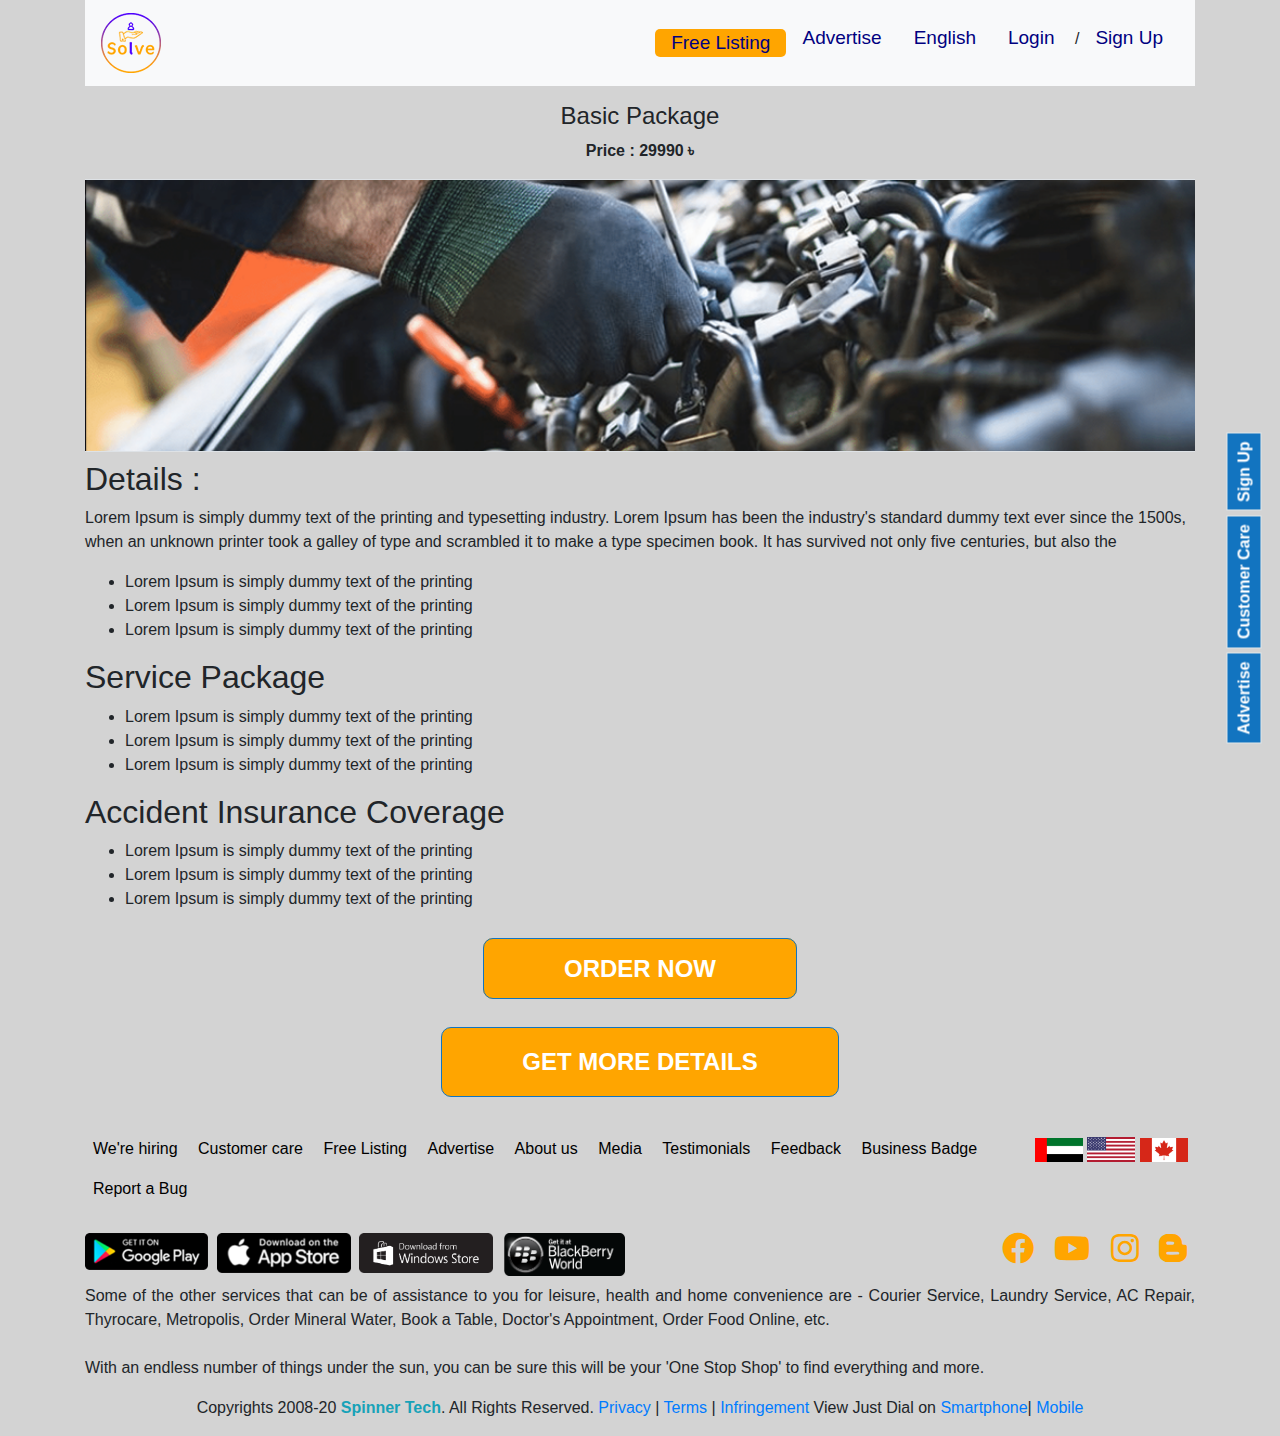
<file: basic-package.htm>
<!doctype html>
<html lang="en">

<head>
    <!-- Required meta tags -->
    <meta charset="utf-8">
    <meta name="viewport" content="width=device-width, initial-scale=1, shrink-to-fit=no">
    <link rel="icon" type="image/png" href="asset/img/logo.png">

    <!-- Bootstrap CSS -->
    <link rel="stylesheet" href="https://stackpath.bootstrapcdn.com/bootstrap/4.4.1/css/bootstrap.min.css" integrity="sha384-Vkoo8x4CGsO3+Hhxv8T/Q5PaXtkKtu6ug5TOeNV6gBiFeWPGFN9MuhOf23Q9Ifjh" crossorigin="anonymous">

    <link rel="stylesheet" href="https://use.fontawesome.com/releases/v5.9.0/css/all.css">
    <link rel="stylesheet" href="asset/css/owl.carousel.css">
    <link rel="stylesheet" href="asset/css/owl.theme.default.css">
    <link rel="stylesheet" href="asset/css/style.css">

    <title>Solve - Local Search, Social, News, Videos, Shopping</title>
</head>

<body>

    <section class="navbar-section">
        <div class="container">
            <nav class="navbar navbar-expand-lg navbar-light bg-light">
                <a class="navbar-brand" href="index.htm"><img src="asset/img/logo.png" class="img-fluid" alt=""></a>
                <button class="navbar-toggler" type="button" data-toggle="collapse" data-target="#navbarNav" aria-controls="navbarNav" aria-expanded="false" aria-label="Toggle navigation">
                    <span class="navbar-toggler-icon"></span>
                </button>
                <div class="collapse navbar-collapse float-right" id="navbarNav">
                    <ul class="navbar-nav ml-auto">
                        <li class="nav-item highlight">
                            <a class="nav-link" href="free-listing.htm">Free Listing <span class="sr-only">(current)</span></a>
                        </li>
                        <li class="nav-item">
                            <a class="nav-link" href="advertise.htm">Advertise</a>
                        </li>
                        <li class="nav-item">
                            <a class="nav-link" href="#">English</a>
                        </li>
                        <li class="nav-item">
                            <a class="nav-link " href="#" tabindex="-1" aria-disabled="true" data-toggle="modal" data-target="#login-modal">Login</a>

                            <!-- Login Modal -->
                            <div class="modal fade" id="login-modal" tabindex="-1" role="dialog" aria-labelledby="edit-modal-Label" aria-hidden="true">
                                <div class="modal-dialog modal-dialog-scrollable" role="document">
                                    <div class="modal-content">
                                        <div class="modal-header text-center">

                                            <div class="d-block">
                                                <a href="#">
                                                    <img src="asset/img/logo.png" class="img-fluid" alt="">
                                                </a>
                                            </div>


                                            <button type="button" class="close" data-dismiss="modal" aria-label="Close">
                                                <span aria-hidden="true">&times;</span>
                                            </button>
                                        </div>
                                        <div class="modal-body text-dark">
                                            <p class="text-center">Login for Seamless experience</p>
                                            <form>
                                                <div class="form-group">

                                                    <input type="text" class="form-control" id="loginName" aria-describedby="loginName" placeholder="Name">

                                                </div>
                                                <div class="form-group">

                                                    <input type="text" class="form-control" id="loginNumber" placeholder="Mobile Number">
                                                </div>

                                                <button type="submit" class="btn btn-info">Send OTP</button>
                                            </form>


                                        </div>
                                    </div>
                                </div>
                            </div>







                            <span>/</span>


                        </li>

                        <li class="nav-item">
                            <a class="nav-link" href="sign-up.htm">Sign Up</a>
                        </li>
                        <!-- Dropdown Nav -->
                        <!--
                            <li class="nav-item dropdown">
        <a class="nav-link dropdown-toggle" href="#" id="navbarDropdown" role="button" data-toggle="dropdown" aria-haspopup="true" aria-expanded="false">
          Sing Up
        </a>
        <div class="dropdown-menu" aria-labelledby="navbarDropdown">
         <a class="dropdown-item" href="#">Agent</a>
          <a class="dropdown-item" href="#">Business</a>
          
          <a class="dropdown-item" href="#">Freelancer</a>
          
          
        </div>
      </li>
-->




                        <!--
                        <a class="nav-link " href="#" tabindex="-1" aria-disabled="true" data-toggle="modal" data-target="#signUp-modal">Sing Up</a>
                             Login Modal 
                            <div class="modal fade" id="signUp-modal" tabindex="-1" role="dialog" aria-labelledby="signUp-modal-Label" aria-hidden="true">
                                <div class="modal-dialog modal-dialog-scrollable" role="document">
                                    <div class="modal-content">
                                        <div class="modal-header text-center">

                                            <div class="d-block">
                                                <a href="#">
                                                    <img src="asset/img/logo.png" class="img-fluid" alt="">
                                                </a>
                                            </div>


                                            <button type="button" class="close" data-dismiss="modal" aria-label="Close">
                                                <span aria-hidden="true">&times;</span>
                                            </button>
                                        </div>
                                        <div class="modal-body text-dark">
                                            <p class="text-center">Sign Up for Seamless experience</p>
                                            <form>
                                                <div class="form-group">

                                                    <input type="text" class="form-control" id="signUpName" aria-describedby="signUpName" placeholder="Name">

                                                </div>
                                                <div class="form-group">

                                                    <input type="text" class="form-control" id="signUpNumber" placeholder="Mobile Number">
                                                </div>
                                                <div class="form-group">

                                                    <input type="password" class="form-control" id="signUpPassword" placeholder="Password">
                                                </div>

                                                <div class="form-group form-check">
                                                    <input type="checkbox" class="form-check-input" id="exampleCheck1">
                                                    <label class="form-check-label" for="exampleCheck1">I Agree to JustDial's <a href="#">Terms and Conditions</a> and <a href="#">Privacy Policy</a></label>
                                                </div>

                                                <button type="submit" class="btn btn-info">Sign Up</button>
                                            </form>


                                        </div>
                                    </div>
                                </div>
                            </div>
-->



                    </ul>
                </div>
            </nav>
        </div>
    </section>


    <section class="package">

        <div class="container pt-3">
            <div class="text-center">
                <h4>Basic Package</h4>
                <p class="font-weight-bold">Price : 29990 ৳ </p>
            </div>
            <div class="text-center border-top mt-2 border-bottom mb-2">
                <img src="asset/img/category-page/package-img.png" class="img-fluid" alt="" width="100%">
            </div>


        </div>

        <div class="container">
            <div>
                <h2>Details :</h2>
                <p>Lorem Ipsum is simply dummy text of the printing and typesetting industry. Lorem Ipsum has been the industry's standard dummy text ever since the 1500s, when an unknown printer took a galley of type and scrambled it to make a type specimen book. It has survived not only five centuries, but also the


                </p>
                <ul>
                    <li>Lorem Ipsum is simply dummy text of the printing</li>
                    <li>Lorem Ipsum is simply dummy text of the printing</li>
                    <li>Lorem Ipsum is simply dummy text of the printing</li>
                </ul>


                <h2>Service Package</h2>

                <ul>
                    <li>Lorem Ipsum is simply dummy text of the printing</li>
                    <li>Lorem Ipsum is simply dummy text of the printing</li>
                    <li>Lorem Ipsum is simply dummy text of the printing</li>
                </ul>


                <h2>Accident Insurance Coverage</h2>

                <ul>
                    <li>Lorem Ipsum is simply dummy text of the printing</li>
                    <li>Lorem Ipsum is simply dummy text of the printing</li>
                    <li>Lorem Ipsum is simply dummy text of the printing</li>
                </ul>

            </div>

            <div class="text-center order-btn">
                <div class="">

                    <span class="" data-toggle="modal" data-target="#order-modal">



                        <div class="text-center p-2 text-light order-btn">
                            <a>Order Now</a>
                        </div>
                    </span>
                    <!-- Share Modal -->
                    <div class="modal fade" id="order-modal" tabindex="-1" role="dialog" aria-labelledby="order-modal-Label" aria-hidden="true">
                        <div class="modal-dialog modal-dialog-scrollable" role="document">
                            <div class="modal-content">
                                <div class="modal-header text-center">
                                    <h5 class="modal-title text-dark " id="order-modal-Label">Payment Method</h5>
                                    <button type="button" class="close" data-dismiss="modal" aria-label="Close">
                                        <span aria-hidden="true">&times;</span>
                                    </button>
                                </div>
                                <div class="modal-body text-dark">

                                    <div>
                                        <a href="bkash-payment.htm">
                                            <img src="asset/img/category-page/bkash-logo.png" class="img-fluid" alt="payment Image" width="100px">
                                        </a>
                                    </div>

                                    <div class="mt-4">
                                        <a href="rocket-payment.htm">
                                            <img src="asset/img/category-page/rocket-logo.png" class="img-fluid" alt="payment Image" width="100px">
                                        </a>
                                    </div>





                                    <!--
                                        <form action="">
                                            <div class="form-group">
                                                <input type="text" class="form-control mt-2 mb-2" id="FullName" aria-describedby="FullName" placeholder="Enter Your Full Name">
                                                <input type="email" class="form-control mt-2 mb-2" id="bkash-email" aria-describedby="bkash-email" placeholder="Enter Your Email">

                                                <label for="bkash-Radio">Would you like to payment by <span> <img src="asset/img/category-page/bkash-logo.png" height="10%" width="10%" alt=""></span> ?</label>

                                                <div>
                                                    <div class="form-check form-check-inline">
                                                        <input class="form-check-input" onclick="bkash(yes)" type="radio" name="bkash-Radio" id="yes" value="yes">
                                                        <label class="form-check-label" for="yes2">Yes</label>
                                                    </div>
                                                    <div class="form-check form-check-inline">
                                                        <input class="form-check-input" type="radio" name="bkash-Radio" id="no" value="no" onclick="bkash(no)">
                                                        <label class="form-check-label" for="no">No</label>
                                                    </div>
                                                </div>

                                                <div id='bkash_code' style="display:none">
                                                    <form>
                                                        <div class="form-group">

                                                            <input type="text" class="form-control mt-2 mb-2" id="bkash-Phone" aria-describedby="bkash-Phone" placeholder="Enter the Bkash Number">
                                                            <input type="text" class="form-control mt-2 mb-2" id="bkash-TrxID" aria-describedby="bkash-TrxID" placeholder="Enter the TrxID">

                                                        </div>


                                                        <button type="submit" class="btn btn-primary">Submit</button>
                                                    </form>
                                                </div>

                                                <label for="rocket-radio">Would you like to payment by <span> <img src="asset/img/category-page/rocket-logo.png" height="10%" width="10%" alt=""></span> ?</label>

                                                <div>
                                                    <div class="form-check form-check-inline">
                                                        <input class="form-check-input" onclick="rocket(yes)" type="radio" name="rocket-radio" id="yes1" value="yes1">
                                                        <label class="form-check-label" for="yes2">Yes</label>
                                                    </div>
                                                    <div class="form-check form-check-inline">
                                                        <input class="form-check-input" type="radio" name="rocket-radio" id="no1" value="no1" onclick="rocket(no)">
                                                        <label class="form-check-label" for="no">No</label>
                                                    </div>
                                                </div>


                                            </div>
                                        </form>





                                        <div id='rocket_code' style="display:none">
                                            <form>
                                                <div class="form-group">

                                                    <input type="text" class="form-control mt-2 mb-2" id="bkash-Phone" aria-describedby="bkash-Phone" placeholder="Enter the Bkash Number">
                                                    <input type="text" class="form-control mt-2 mb-2" id="bkash-TrxID" aria-describedby="bkash-TrxID" placeholder="Enter the TrxID">

                                                </div>


                                                <button type="submit" class="btn btn-primary">Submit</button>
                                            </form>
                                        </div>


-->

                                </div>
                            </div>
                        </div>
                    </div>

                </div>

                <a class="btn" href="hind-motor.htm" role="button">Get More Details </a>
            </div>




        </div>

    </section>






    <!-- Start Footer -->
    <footer>

        <div class="container">
            <div class="footer-top">
                <div class="row">
                    <div class="col-md-10">
                        <ul class="list-unstyled">
                            <li><a href="#">We're hiring</a></li>
                            <li><a href="#">Customer care</a></li>
                            <li><a href="#">Free Listing</a></li>
                            <li><a href="#">Advertise</a></li>
                            <li><a href="#">About us</a></li>
                            <li><a href="#">Media</a></li>
                            <li><a href="#">Testimonials</a></li>
                            <li><a href="#">Feedback</a></li>
                            <li><a href="#">Business Badge</a></li>
                            <li><a href="#">Report a Bug</a></li>

                        </ul>
                    </div>
                    <div class="col-md-2 flag pt-2">
                        <ul class="list-unstyled ">
                            <li><a href="#">
                                    <img src="asset/img/uae-flag.png" class="img-fluid" width="30%" alt="UAE Flag">
                                </a></li>
                            <li><a href="#">
                                    <img src="asset/img/usa-flag.png" class="img-fluid" width="30%" alt="UAE Flag">
                                </a></li>
                            <li><a href="#">
                                    <img src="asset/img/canada-flag.png" class="img-fluid" width="30%" alt="UAE Flag">
                                </a></li>


                        </ul>


                    </div>

                </div>

                <div class="row">
                    <div class="col-md-6">
                        <div class="row">
                            <div class="col-md-3 pr-1 mt-2 mb-2">
                                <img src="asset/img/Google-Play.png" class="img-fluid" alt="App Image">
                            </div>
                            <div class="col-md-3 pl-1 pr-1 mt-2 mb-2">
                                <img src="asset/img/App-Store.png" class="img-fluid" alt="App Image">
                            </div>
                            <div class="col-md-3 pl-1 pr-1 mt-2 mb-2">
                                <img src="asset/img/windows-store.png" class="img-fluid" alt="App Image">
                            </div>
                            <div class="col-md-3 pl-1 mt-2 mb-2 ">
                                <img src="asset/img/blackberry-store.png" class="img-fluid" alt="App Image">
                            </div>

                        </div>
                    </div>
                    <div class="col-md-1">

                    </div>
                    <div class="col-md-5">
                        <div class="d-inline float-right icon-bottom">
                            <a href="#"><i class="fab fa-facebook"></i></a>
                            <a href="#"><i class="fab fa-youtube"></i></a>
                            <a href="#"><i class="fab fa-instagram"></i></a>
                            <a href="#"><i class="fab fa-blogger-b"></i></a>




                        </div>
                    </div>

                </div>

                <p class="text-justify">Some of the other services that can be of assistance to you for leisure, health and home convenience are - Courier Service, Laundry Service, AC Repair, Thyrocare, Metropolis, Order Mineral Water, Book a Table, Doctor's Appointment, Order Food Online, etc.
                    <br>
                    <br>
                    With an endless number of things under the sun, you can be sure this will be your 'One Stop Shop' to find everything and more.</p>
            </div>

            <div class="footer-bottom text-center">

                <p>Copyrights 2008-20 <a href="http://spinnertech.dev/" class=" text-info font-weight-bold" target="_blank">Spinner Tech</a>. All Rights Reserved. <a href="#">Privacy</a> | <a href="#">Terms</a> | <a href="#">Infringement </a>View Just Dial on <a href="#">Smartphone</a>| <a href="#">Mobile</a></p>
            </div>
        </div>

    </footer>
    <!-- End Footer -->

    <!---------------- Always Display Fix Div ------------------->

    <div class="fix-right-div">
        <a href="advertise.htm">Advertise</a>
        <a href="#">Customer Care</a>
        <a href="sign-up.htm">Sign Up</a>

    </div>


    <!-- Optional JavaScript -->
    <!-- jQuery first, then Popper.js, then Bootstrap JS -->
    <script src="https://code.jquery.com/jquery-3.4.1.slim.min.js" integrity="sha384-J6qa4849blE2+poT4WnyKhv5vZF5SrPo0iEjwBvKU7imGFAV0wwj1yYfoRSJoZ+n" crossorigin="anonymous"></script>
    <script src="https://cdn.jsdelivr.net/npm/popper.js@1.16.0/dist/umd/popper.min.js" integrity="sha384-Q6E9RHvbIyZFJoft+2mJbHaEWldlvI9IOYy5n3zV9zzTtmI3UksdQRVvoxMfooAo" crossorigin="anonymous"></script>
    <script src="https://stackpath.bootstrapcdn.com/bootstrap/4.4.1/js/bootstrap.min.js" integrity="sha384-wfSDF2E50Y2D1uUdj0O3uMBJnjuUD4Ih7YwaYd1iqfktj0Uod8GCExl3Og8ifwB6" crossorigin="anonymous"></script>
    <script src="asset/js/owl.carousel.min.js"></script>
    <script src="asset/js/main.js"></script>

</body>

</html>
</file>
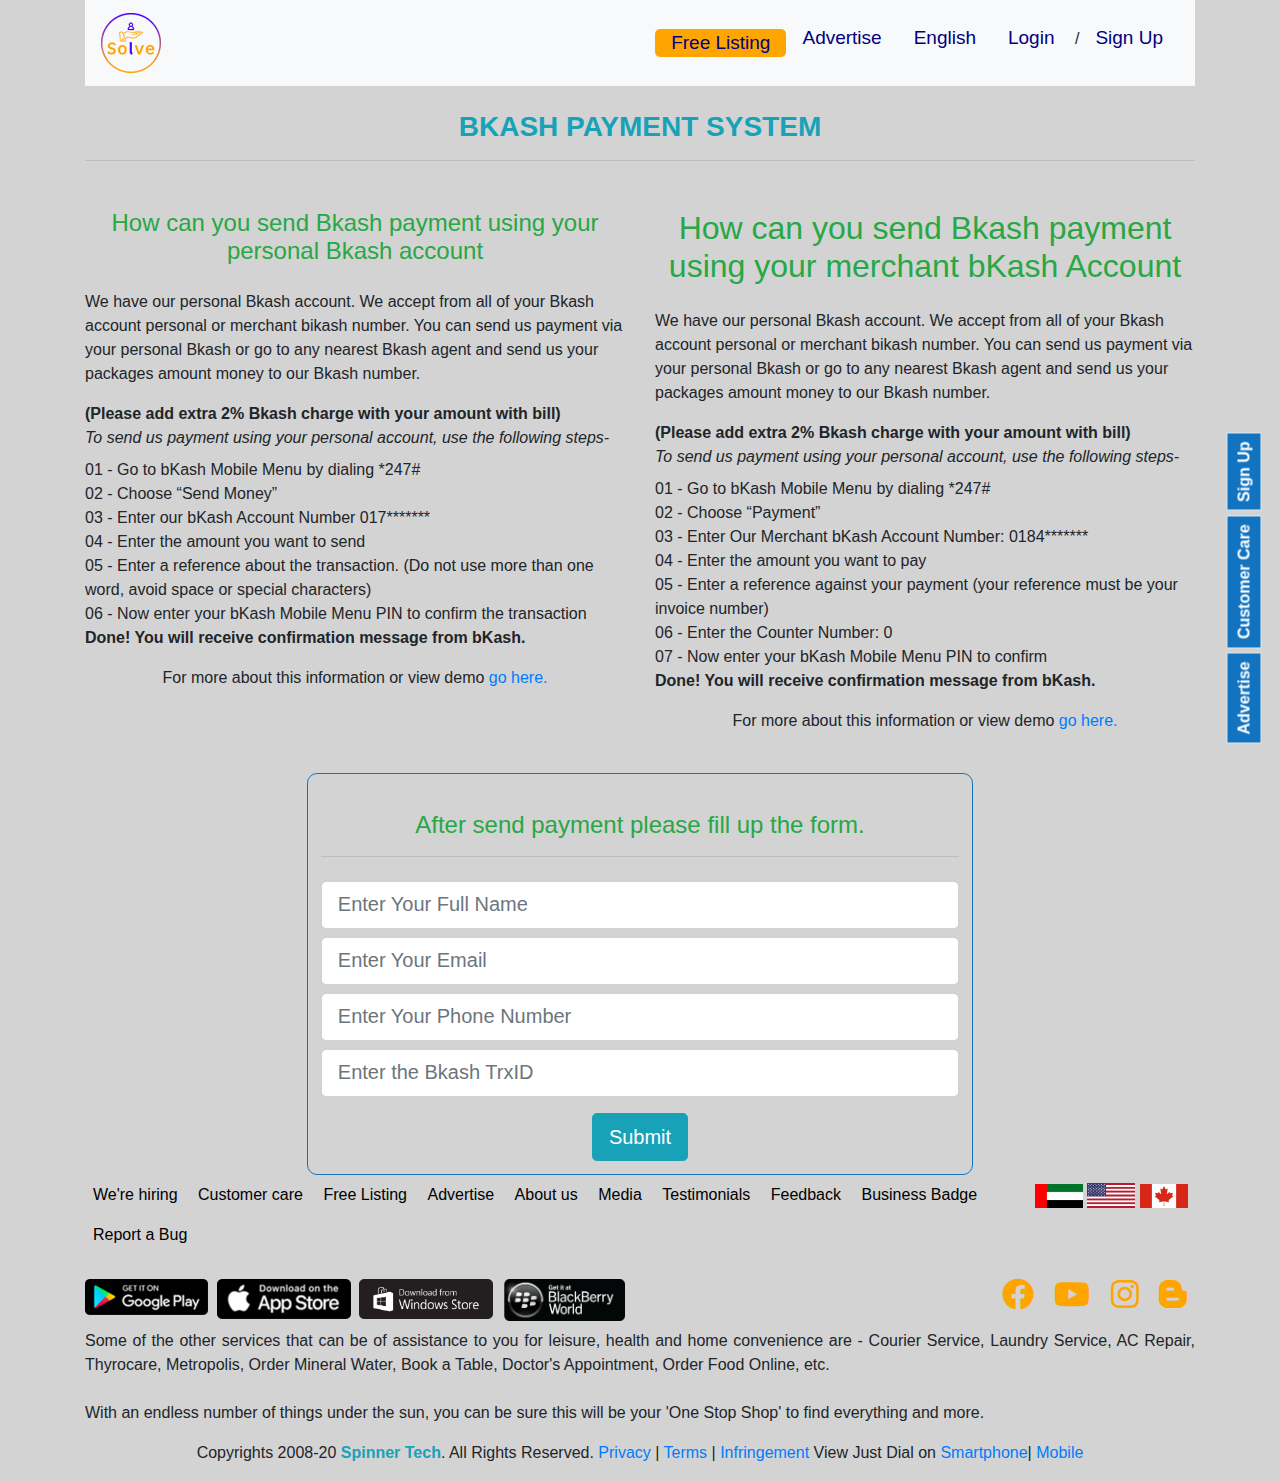
<file: bkash-payment.htm>
<!doctype html>
<html lang="en">

<head>
    <!-- Required meta tags -->
    <meta charset="utf-8">
    <meta name="viewport" content="width=device-width, initial-scale=1, shrink-to-fit=no">
    <link rel="icon" type="image/png" href="asset/img/logo.png">

    <!-- Bootstrap CSS -->
    <link rel="stylesheet" href="https://stackpath.bootstrapcdn.com/bootstrap/4.4.1/css/bootstrap.min.css" integrity="sha384-Vkoo8x4CGsO3+Hhxv8T/Q5PaXtkKtu6ug5TOeNV6gBiFeWPGFN9MuhOf23Q9Ifjh" crossorigin="anonymous">

    <link rel="stylesheet" href="https://use.fontawesome.com/releases/v5.9.0/css/all.css">
    <link rel="stylesheet" href="asset/css/owl.carousel.css">
    <link rel="stylesheet" href="asset/css/owl.theme.default.css">
    <link rel="stylesheet" href="asset/css/style.css">

    <title>Solve - Local Search, Social, News, Videos, Shopping</title>

</head>

<body>

    <section class="navbar-section">
        <div class="container">
            <nav class="navbar navbar-expand-lg navbar-light bg-light">
                <a class="navbar-brand" href="index.htm"><img src="asset/img/logo.png" class="img-fluid" alt=""></a>
                <button class="navbar-toggler" type="button" data-toggle="collapse" data-target="#navbarNav" aria-controls="navbarNav" aria-expanded="false" aria-label="Toggle navigation">
                    <span class="navbar-toggler-icon"></span>
                </button>
                <div class="collapse navbar-collapse float-right" id="navbarNav">
                    <ul class="navbar-nav ml-auto">
                        <li class="nav-item highlight">
                            <a class="nav-link" href="free-listing.htm">Free Listing <span class="sr-only">(current)</span></a>
                        </li>
                        <li class="nav-item">
                            <a class="nav-link" href="advertise.htm">Advertise</a>
                        </li>
                        <li class="nav-item">
                            <a class="nav-link" href="#">English</a>
                        </li>
                        <li class="nav-item">
                            <a class="nav-link " href="#" tabindex="-1" aria-disabled="true" data-toggle="modal" data-target="#login-modal">Login</a>

                            <!-- Login Modal -->
                            <div class="modal fade" id="login-modal" tabindex="-1" role="dialog" aria-labelledby="edit-modal-Label" aria-hidden="true">
                                <div class="modal-dialog modal-dialog-scrollable" role="document">
                                    <div class="modal-content">
                                        <div class="modal-header text-center">

                                            <div class="d-block">
                                                <a href="#">
                                                    <img src="asset/img/logo.png" class="img-fluid" alt="">
                                                </a>
                                            </div>


                                            <button type="button" class="close" data-dismiss="modal" aria-label="Close">
                                                <span aria-hidden="true">&times;</span>
                                            </button>
                                        </div>
                                        <div class="modal-body text-dark">
                                            <p class="text-center">Login for Seamless experience</p>
                                            <form>
                                                <div class="form-group">

                                                    <input type="text" class="form-control" id="loginName" aria-describedby="loginName" placeholder="Name">

                                                </div>
                                                <div class="form-group">

                                                    <input type="text" class="form-control" id="loginNumber" placeholder="Mobile Number">
                                                </div>

                                                <button type="submit" class="btn btn-info">Send OTP</button>
                                            </form>


                                        </div>
                                    </div>
                                </div>
                            </div>







                            <span>/</span>


                        </li>

                        <li class="nav-item">
                            <a class="nav-link" href="sign-up.htm">Sign Up</a>
                        </li>
                        <!-- Dropdown Nave -->
                        <!--
                            <li class="nav-item dropdown">
        <a class="nav-link dropdown-toggle" href="#" id="navbarDropdown" role="button" data-toggle="dropdown" aria-haspopup="true" aria-expanded="false">
          Sing Up
        </a>
        <div class="dropdown-menu" aria-labelledby="navbarDropdown">
         <a class="dropdown-item" href="#">Agent</a>
          <a class="dropdown-item" href="#">Business</a>
          
          <a class="dropdown-item" href="#">Freelancer</a>
          
          
        </div>
      </li>
-->




                        <!--
                        <a class="nav-link " href="#" tabindex="-1" aria-disabled="true" data-toggle="modal" data-target="#signUp-modal">Sing Up</a>
                             Login Modal 
                            <div class="modal fade" id="signUp-modal" tabindex="-1" role="dialog" aria-labelledby="signUp-modal-Label" aria-hidden="true">
                                <div class="modal-dialog modal-dialog-scrollable" role="document">
                                    <div class="modal-content">
                                        <div class="modal-header text-center">

                                            <div class="d-block">
                                                <a href="#">
                                                    <img src="asset/img/logo.png" class="img-fluid" alt="">
                                                </a>
                                            </div>


                                            <button type="button" class="close" data-dismiss="modal" aria-label="Close">
                                                <span aria-hidden="true">&times;</span>
                                            </button>
                                        </div>
                                        <div class="modal-body text-dark">
                                            <p class="text-center">Sign Up for Seamless experience</p>
                                            <form>
                                                <div class="form-group">

                                                    <input type="text" class="form-control" id="signUpName" aria-describedby="signUpName" placeholder="Name">

                                                </div>
                                                <div class="form-group">

                                                    <input type="text" class="form-control" id="signUpNumber" placeholder="Mobile Number">
                                                </div>
                                                <div class="form-group">

                                                    <input type="password" class="form-control" id="signUpPassword" placeholder="Password">
                                                </div>

                                                <div class="form-group form-check">
                                                    <input type="checkbox" class="form-check-input" id="exampleCheck1">
                                                    <label class="form-check-label" for="exampleCheck1">I Agree to JustDial's <a href="#">Terms and Conditions</a> and <a href="#">Privacy Policy</a></label>
                                                </div>

                                                <button type="submit" class="btn btn-info">Sign Up</button>
                                            </form>


                                        </div>
                                    </div>
                                </div>
                            </div>
-->



                    </ul>
                </div>
            </nav>
        </div>
    </section>


    <section class="bkash">
        <div class="container">
            <div class="text-center mt-4 mb-4">
                <h3 class="text-info font-weight-bold text-uppercase">Bkash Payment System</h3>
                <hr>
            </div>
            <div class="row">
                <div class="col-md-6 mb-4">

                    <div class="text-center mt-4 mb-4">
                        <h4 class="text-success">How can you send Bkash payment using your personal Bkash account</h4>
                    </div>

                    <div>
                        <p>We have our personal Bkash account. We accept from all of your Bkash account personal or merchant bikash number. You can send us payment via your personal Bkash or go to any nearest Bkash agent and send us your packages amount money to our Bkash number.</p>
                    </div>

                    <div>
                        <ul class="list-unstyled">
                            <li class="font-weight-bold">(Please add extra 2% Bkash charge with your amount with bill)</li>
                            <li class="font-italic mb-2">To send us payment using your personal account, use the following steps-</li>
                            <li>01 - Go to bKash Mobile Menu by dialing *247#</li>
                            <li>02 - Choose “Send Money”</li>
                            <li>03 - Enter our bKash Account Number 017*******</li>
                            <li>04 - Enter the amount you want to send</li>
                            <li>05 - Enter a reference about the transaction. (Do not use more than one word, avoid space or special characters)</li>
                            <li>06 - Now enter your bKash Mobile Menu PIN to confirm the transaction</li>
                            <li class="font-weight-bold">Done! You will receive confirmation message from bKash.</li>

                        </ul>

                        <p class="text-center">For more about this information or view demo <a href="http://www.bkash.com/products-services/send-money">go here.</a></p>
                    </div>
                </div>

                <div class="col-md-6 mb-4">

                    <div class="text-center mt-4 mb-4">
                        <h2 class="text-success">How can you send Bkash payment using your merchant bKash Account</h4>
                    </div>

                    <div>
                        <p>We have our personal Bkash account. We accept from all of your Bkash account personal or merchant bikash number. You can send us payment via your personal Bkash or go to any nearest Bkash agent and send us your packages amount money to our Bkash number.</p>
                    </div>

                    <div>
                        <ul class="list-unstyled">
                            <li class="font-weight-bold">(Please add extra 2% Bkash charge with your amount with bill)</li>
                            <li class="font-italic mb-2">To send us payment using your personal account, use the following steps-</li>
                            <li>01 - Go to bKash Mobile Menu by dialing *247#</li>
                            <li>02 - Choose “Payment”</li>
                            <li>03 - Enter Our Merchant bKash Account Number: 0184*******</li>
                            <li>04 - Enter the amount you want to pay</li>
                            <li>05 - Enter a reference against your payment (your reference must be your invoice number)</li>
                            <li>06 - Enter the Counter Number: 0</li>
                            <li>07 - Now enter your bKash Mobile Menu PIN to confirm</li>

                            <li class="font-weight-bold">Done! You will receive confirmation message from bKash.</li>

                        </ul>

                        <p class="text-center">For more about this information or view demo <a href="http://www.bkash.com/products-services/send-money">go here.</a></p>
                    </div>
                </div>







            </div>

            <div class="">


                <!-- Form -->

                <div class="bkash-form">
                    <div class="text-center mt-4 mb-4">
                        <h4 class="text-success">After send payment please fill up the form.</h4>
                        <hr>
                    </div>
                    <form action="">
                        <div class="form-group">
                            <input type="text" class="form-control mt-2 mb-2 form-control-lg" id="FullName" aria-describedby="FullName" placeholder="Enter Your Full Name">

                            <input type="email" class="form-control mt-2 mb-2 form-control-lg" id="bkash-email" aria-describedby="bkash-email" placeholder="Enter Your Email">
                            <input type="text" class="form-control mt-2 mb-2 form-control-lg" id="phonenumber" aria-describedby="phonenumber" placeholder="Enter Your Phone Number">
                            <input type="text" class="form-control mt-2 mb-2 form-control-lg" id="bkash-TrxID" aria-describedby="bkash-TrxID" placeholder="Enter the Bkash TrxID">

                        </div>

                        <div class="text-center">
                            <button class="btn btn-lg btn-info ">Submit</button>
                        </div>
                    </form>
                </div>
            </div>




        </div>
    </section>





    <!-- Start Footer -->
    <footer>


        <div class="container">
            <div class="footer-top">
                <div class="row">
                    <div class="col-md-10">
                        <ul class="list-unstyled">
                            <li><a href="#">We're hiring</a></li>
                            <li><a href="#">Customer care</a></li>
                            <li><a href="#">Free Listing</a></li>
                            <li><a href="#">Advertise</a></li>
                            <li><a href="#">About us</a></li>
                            <li><a href="#">Media</a></li>
                            <li><a href="#">Testimonials</a></li>
                            <li><a href="#">Feedback</a></li>
                            <li><a href="#">Business Badge</a></li>
                            <li><a href="#">Report a Bug</a></li>

                        </ul>
                    </div>
                    <div class="col-md-2 flag pt-2">
                        <ul class="list-unstyled ">
                            <li><a href="#">
                                    <img src="asset/img/uae-flag.png" class="img-fluid" width="30%" alt="UAE Flag">
                                </a></li>
                            <li><a href="#">
                                    <img src="asset/img/usa-flag.png" class="img-fluid" width="30%" alt="UAE Flag">
                                </a></li>
                            <li><a href="#">
                                    <img src="asset/img/canada-flag.png" class="img-fluid" width="30%" alt="UAE Flag">
                                </a></li>


                        </ul>


                    </div>

                </div>

                <div class="row">
                    <div class="col-md-6">
                        <div class="row">
                            <div class="col-md-3 pr-1 mt-2 mb-2">
                                <img src="asset/img/Google-Play.png" class="img-fluid" alt="App Image">
                            </div>
                            <div class="col-md-3 pl-1 pr-1 mt-2 mb-2">
                                <img src="asset/img/App-Store.png" class="img-fluid" alt="App Image">
                            </div>
                            <div class="col-md-3 pl-1 pr-1 mt-2 mb-2">
                                <img src="asset/img/windows-store.png" class="img-fluid" alt="App Image">
                            </div>
                            <div class="col-md-3 pl-1 mt-2 mb-2 ">
                                <img src="asset/img/blackberry-store.png" class="img-fluid" alt="App Image">
                            </div>

                        </div>
                    </div>
                    <div class="col-md-1">

                    </div>
                    <div class="col-md-5">
                        <div class="d-inline float-right icon-bottom">
                            <a href="#"><i class="fab fa-facebook"></i></a>
                            <a href="#"><i class="fab fa-youtube"></i></a>
                            <a href="#"><i class="fab fa-instagram"></i></a>
                            <a href="#"><i class="fab fa-blogger-b"></i></a>




                        </div>
                    </div>

                </div>

                <p class="text-justify">Some of the other services that can be of assistance to you for leisure, health and home convenience are - Courier Service, Laundry Service, AC Repair, Thyrocare, Metropolis, Order Mineral Water, Book a Table, Doctor's Appointment, Order Food Online, etc.
                    <br>
                    <br>
                    With an endless number of things under the sun, you can be sure this will be your 'One Stop Shop' to find everything and more.</p>
            </div>

            <div class="footer-bottom text-center">

                <p>Copyrights 2008-20 <a href="http://spinnertech.dev/" class=" text-info font-weight-bold" target="_blank">Spinner Tech</a>. All Rights Reserved. <a href="#">Privacy</a> | <a href="#">Terms</a> | <a href="#">Infringement </a>View Just Dial on <a href="#">Smartphone</a>| <a href="#">Mobile</a></p>
            </div>
        </div>

    </footer>
    <!-- End Footer -->

    <!---------------- Always Display Fix Div ------------------->

    <div class="fix-right-div">
        <a href="advertise.htm">Advertise</a>
        <a href="#">Customer Care</a>
        <a href="sign-up.htm">Sign Up</a>

    </div>


    <!-- Optional JavaScript -->
    <!-- jQuery first, then Popper.js, then Bootstrap JS -->
    <script src="https://code.jquery.com/jquery-3.4.1.slim.min.js" integrity="sha384-J6qa4849blE2+poT4WnyKhv5vZF5SrPo0iEjwBvKU7imGFAV0wwj1yYfoRSJoZ+n" crossorigin="anonymous"></script>
    <script src="https://cdn.jsdelivr.net/npm/popper.js@1.16.0/dist/umd/popper.min.js" integrity="sha384-Q6E9RHvbIyZFJoft+2mJbHaEWldlvI9IOYy5n3zV9zzTtmI3UksdQRVvoxMfooAo" crossorigin="anonymous"></script>
    <script src="https://stackpath.bootstrapcdn.com/bootstrap/4.4.1/js/bootstrap.min.js" integrity="sha384-wfSDF2E50Y2D1uUdj0O3uMBJnjuUD4Ih7YwaYd1iqfktj0Uod8GCExl3Og8ifwB6" crossorigin="anonymous"></script>
    <script src="asset/js/owl.carousel.min.js"></script>
    <script src="asset/js/main.js"></script>




</body></html>
</file>
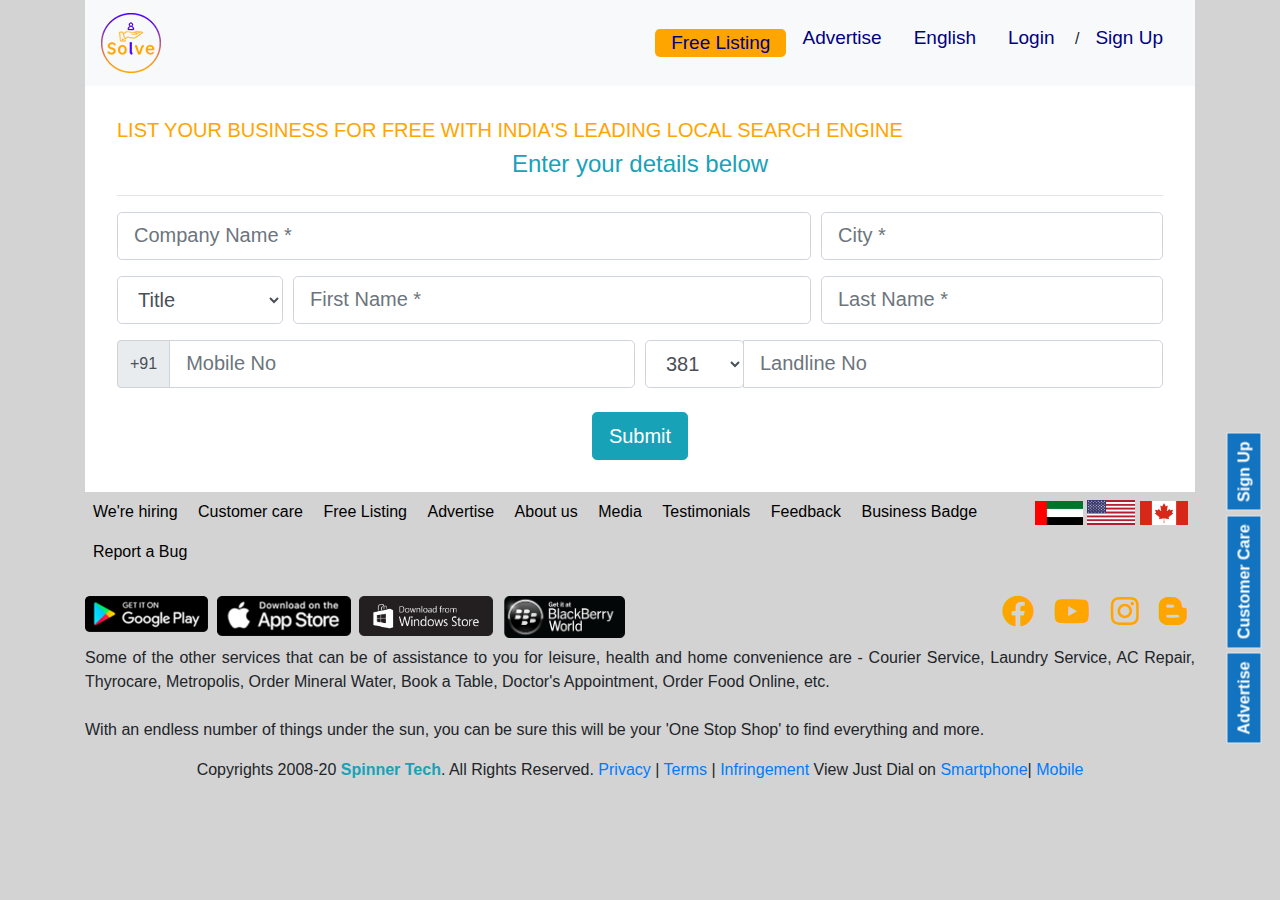
<file: free-listing.htm>
<!doctype html>
<html lang="en">

<head>
    <!-- Required meta tags -->
    <meta charset="utf-8">
    <meta name="viewport" content="width=device-width, initial-scale=1, shrink-to-fit=no">
    <link rel="icon" type="image/png" href="asset/img/logo.png">

    <!-- Bootstrap CSS -->
    <link rel="stylesheet" href="https://stackpath.bootstrapcdn.com/bootstrap/4.4.1/css/bootstrap.min.css" integrity="sha384-Vkoo8x4CGsO3+Hhxv8T/Q5PaXtkKtu6ug5TOeNV6gBiFeWPGFN9MuhOf23Q9Ifjh" crossorigin="anonymous">

    <link rel="stylesheet" href="https://use.fontawesome.com/releases/v5.9.0/css/all.css">
    <link rel="stylesheet" href="asset/css/owl.carousel.css">
    <link rel="stylesheet" href="asset/css/owl.theme.default.css">
    <link rel="stylesheet" href="asset/css/style.css">

    <title>Solve - Local Search, Social, News, Videos, Shopping</title>
</head>

<body>

    <section class="navbar-section">
        <div class="container">
            <nav class="navbar navbar-expand-lg navbar-light bg-light">
                <a class="navbar-brand" href="index.htm"><img src="asset/img/logo.png" class="img-fluid" alt=""></a>
                <button class="navbar-toggler" type="button" data-toggle="collapse" data-target="#navbarNav" aria-controls="navbarNav" aria-expanded="false" aria-label="Toggle navigation">
                    <span class="navbar-toggler-icon"></span>
                </button>
                <div class="collapse navbar-collapse float-right" id="navbarNav">
                    <ul class="navbar-nav ml-auto">
                        <li class="nav-item highlight">
                            <a class="nav-link" href="free-listing.htm">Free Listing <span class="sr-only">(current)</span></a>
                        </li>
                        <li class="nav-item">
                            <a class="nav-link" href="advertise.htm">Advertise</a>
                        </li>
                        <li class="nav-item">
                            <a class="nav-link" href="#">English</a>
                        </li>
                        <li class="nav-item">
                            <a class="nav-link " href="#" tabindex="-1" aria-disabled="true" data-toggle="modal" data-target="#login-modal">Login</a>

                            <!-- Login Modal -->
                            <div class="modal fade" id="login-modal" tabindex="-1" role="dialog" aria-labelledby="edit-modal-Label" aria-hidden="true">
                                <div class="modal-dialog modal-dialog-scrollable" role="document">
                                    <div class="modal-content">
                                        <div class="modal-header text-center">

                                            <div class="d-block">
                                                <a href="#">
                                                    <img src="asset/img/logo.png" class="img-fluid" alt="">
                                                </a>
                                            </div>


                                            <button type="button" class="close" data-dismiss="modal" aria-label="Close">
                                                <span aria-hidden="true">&times;</span>
                                            </button>
                                        </div>
                                        <div class="modal-body text-dark">
                                            <p class="text-center">Login for Seamless experience</p>
                                            <form>
                                                <div class="form-group">

                                                    <input type="text" class="form-control" id="loginName" aria-describedby="loginName" placeholder="Name">

                                                </div>
                                                <div class="form-group">

                                                    <input type="text" class="form-control" id="loginNumber" placeholder="Mobile Number">
                                                </div>

                                                <button type="submit" class="btn btn-info">Send OTP</button>
                                            </form>


                                        </div>
                                    </div>
                                </div>
                            </div>







                            <span>/</span>


                        </li>

                        <li class="nav-item">
                            <a class="nav-link" href="sign-up.htm">Sign Up</a>
                        </li>
                        <!-- Dropdown Nave -->
                        <!--
                            <li class="nav-item dropdown">
        <a class="nav-link dropdown-toggle" href="#" id="navbarDropdown" role="button" data-toggle="dropdown" aria-haspopup="true" aria-expanded="false">
          Sing Up
        </a>
        <div class="dropdown-menu" aria-labelledby="navbarDropdown">
         <a class="dropdown-item" href="#">Agent</a>
          <a class="dropdown-item" href="#">Business</a>
          
          <a class="dropdown-item" href="#">Freelancer</a>
          
          
        </div>
      </li>
-->




                        <!--
                        <a class="nav-link " href="#" tabindex="-1" aria-disabled="true" data-toggle="modal" data-target="#signUp-modal">Sing Up</a>
                             Login Modal 
                            <div class="modal fade" id="signUp-modal" tabindex="-1" role="dialog" aria-labelledby="signUp-modal-Label" aria-hidden="true">
                                <div class="modal-dialog modal-dialog-scrollable" role="document">
                                    <div class="modal-content">
                                        <div class="modal-header text-center">

                                            <div class="d-block">
                                                <a href="#">
                                                    <img src="asset/img/logo.png" class="img-fluid" alt="">
                                                </a>
                                            </div>


                                            <button type="button" class="close" data-dismiss="modal" aria-label="Close">
                                                <span aria-hidden="true">&times;</span>
                                            </button>
                                        </div>
                                        <div class="modal-body text-dark">
                                            <p class="text-center">Sign Up for Seamless experience</p>
                                            <form>
                                                <div class="form-group">

                                                    <input type="text" class="form-control" id="signUpName" aria-describedby="signUpName" placeholder="Name">

                                                </div>
                                                <div class="form-group">

                                                    <input type="text" class="form-control" id="signUpNumber" placeholder="Mobile Number">
                                                </div>
                                                <div class="form-group">

                                                    <input type="password" class="form-control" id="signUpPassword" placeholder="Password">
                                                </div>

                                                <div class="form-group form-check">
                                                    <input type="checkbox" class="form-check-input" id="exampleCheck1">
                                                    <label class="form-check-label" for="exampleCheck1">I Agree to JustDial's <a href="#">Terms and Conditions</a> and <a href="#">Privacy Policy</a></label>
                                                </div>

                                                <button type="submit" class="btn btn-info">Sign Up</button>
                                            </form>


                                        </div>
                                    </div>
                                </div>
                            </div>
-->



                    </ul>
                </div>
            </nav>
        </div>
    </section>

    <section class="free-listing-section">
        <div class="container">
            <div class="free-listing">
                <form action="">
                    <h5>List your business for FREE with India's leading local search engine</h5>
                    <h4 class="text-info text-center ">Enter your details below</h4>
                    <hr>
                    <div class="form-row">

                        <div class="form-group col-md-8">

                            <input type="text" class="form-control form-control-lg" id="companyName" aria-describedby="companyName" placeholder="Company Name *">

                        </div>
                        <div class="form-group col-md-4">

                            <input type="text" class="form-control form-control-lg" id="city" aria-describedby="city" placeholder="City *">

                        </div>
                    </div>
                    <div class="form-row">
                        <div class="form-group col-md-2">


                            <select id="title" class="form-control form-control-lg">
                                <option selected>Title</option>
                                <option value="Mr.">Mr.</option>
                                <option value="Mrs.">Mrs.</option>
                                <option value="Ms.">Ms.</option>
                                <option value="Dr.">Dr.</option>

                            </select>
                        </div>
                        <div class="form-group col-md-6">

                            <input type="text" class="form-control form-control-lg" id="firstName" aria-describedby="firstName" placeholder="First Name *">

                        </div>
                        <div class="form-group col-md-4">

                            <input type="text" class="form-control form-control-lg" id="lastName" aria-describedby="lastName" placeholder="Last Name *">

                        </div>
                    </div>
                    <div class="form-row">

                        <div class="form-group col-md-6">


                            <div class="input-group mb-2">
                                <div class="input-group-prepend">
                                    <div class="input-group-text">+91</div>
                                </div>
                                <input type="text" class="form-control form-control-lg" id="mobileNo" placeholder="Mobile No">
                            </div>
                        </div>
                        <div class="form-group col-md-6">

                            <div class="input-group mb-2">
                                <div class="input-group-prepend">
                                    <select id="inputState" class="form-control form-control-lg">
                                        <option selected value="381">381</option>
                                        <option value="3823">3823</option>
                                        <option value="3825">3825</option>


                                    </select>
                                </div>
                                <input type="text" class="form-control form-control-lg" id="landlineNo" placeholder="Landline No">
                            </div>
                        </div>


                    </div>



                    <div class="text-center">
                        <button type="submit" class="btn btn-lg btn-info">Submit</button>
                    </div>

                </form>
            </div>

        </div>
    </section>







    <!-- Start Footer -->
    <footer>

        <div class="container">
            <div class="footer-top">
                <div class="row">
                    <div class="col-md-10">
                        <ul class="list-unstyled">
                            <li><a href="#">We're hiring</a></li>
                            <li><a href="#">Customer care</a></li>
                            <li><a href="#">Free Listing</a></li>
                            <li><a href="#">Advertise</a></li>
                            <li><a href="#">About us</a></li>
                            <li><a href="#">Media</a></li>
                            <li><a href="#">Testimonials</a></li>
                            <li><a href="#">Feedback</a></li>
                            <li><a href="#">Business Badge</a></li>
                            <li><a href="#">Report a Bug</a></li>

                        </ul>
                    </div>
                    <div class="col-md-2 flag pt-2">
                        <ul class="list-unstyled ">
                            <li><a href="#">
                                    <img src="asset/img/uae-flag.png" class="img-fluid" width="30%" alt="UAE Flag">
                                </a></li>
                            <li><a href="#">
                                    <img src="asset/img/usa-flag.png" class="img-fluid" width="30%" alt="UAE Flag">
                                </a></li>
                            <li><a href="#">
                                    <img src="asset/img/canada-flag.png" class="img-fluid" width="30%" alt="UAE Flag">
                                </a></li>


                        </ul>


                    </div>

                </div>

                <div class="row">
                    <div class="col-md-6">
                        <div class="row">
                            <div class="col-md-3 pr-1 mt-2 mb-2">
                                <img src="asset/img/Google-Play.png" class="img-fluid" alt="App Image">
                            </div>
                            <div class="col-md-3 pl-1 pr-1 mt-2 mb-2">
                                <img src="asset/img/App-Store.png" class="img-fluid" alt="App Image">
                            </div>
                            <div class="col-md-3 pl-1 pr-1 mt-2 mb-2">
                                <img src="asset/img/windows-store.png" class="img-fluid" alt="App Image">
                            </div>
                            <div class="col-md-3 pl-1 mt-2 mb-2 ">
                                <img src="asset/img/blackberry-store.png" class="img-fluid" alt="App Image">
                            </div>

                        </div>
                    </div>
                    <div class="col-md-1">

                    </div>
                    <div class="col-md-5">
                        <div class="d-inline float-right icon-bottom">
                            <a href="#"><i class="fab fa-facebook"></i></a>
                            <a href="#"><i class="fab fa-youtube"></i></a>
                            <a href="#"><i class="fab fa-instagram"></i></a>
                            <a href="#"><i class="fab fa-blogger-b"></i></a>




                        </div>
                    </div>

                </div>

                <p class="text-justify">Some of the other services that can be of assistance to you for leisure, health and home convenience are - Courier Service, Laundry Service, AC Repair, Thyrocare, Metropolis, Order Mineral Water, Book a Table, Doctor's Appointment, Order Food Online, etc.
                    <br>
                    <br>
                    With an endless number of things under the sun, you can be sure this will be your 'One Stop Shop' to find everything and more.</p>
            </div>

            <div class="footer-bottom text-center">

                <p>Copyrights 2008-20 <a href="http://spinnertech.dev/" class=" text-info font-weight-bold" target="_blank">Spinner Tech</a>. All Rights Reserved. <a href="#">Privacy</a> | <a href="#">Terms</a> | <a href="#">Infringement </a>View Just Dial on <a href="#">Smartphone</a>| <a href="#">Mobile</a></p>
            </div>
        </div>

    </footer>
    <!-- End Footer -->

    <!---------------- Always Display Fix Div ------------------->

    <div class="fix-right-div">
        <a href="advertise.htm">Advertise</a>
        <a href="#">Customer Care</a>
        <a href="sign-up.htm">Sign Up</a>

    </div>


    <!-- Optional JavaScript -->
    <!-- jQuery first, then Popper.js, then Bootstrap JS -->
    <script src="https://code.jquery.com/jquery-3.4.1.slim.min.js" integrity="sha384-J6qa4849blE2+poT4WnyKhv5vZF5SrPo0iEjwBvKU7imGFAV0wwj1yYfoRSJoZ+n" crossorigin="anonymous"></script>
    <script src="https://cdn.jsdelivr.net/npm/popper.js@1.16.0/dist/umd/popper.min.js" integrity="sha384-Q6E9RHvbIyZFJoft+2mJbHaEWldlvI9IOYy5n3zV9zzTtmI3UksdQRVvoxMfooAo" crossorigin="anonymous"></script>
    <script src="https://stackpath.bootstrapcdn.com/bootstrap/4.4.1/js/bootstrap.min.js" integrity="sha384-wfSDF2E50Y2D1uUdj0O3uMBJnjuUD4Ih7YwaYd1iqfktj0Uod8GCExl3Og8ifwB6" crossorigin="anonymous"></script>
    <script src="asset/js/owl.carousel.min.js"></script>
    <script src="asset/js/main.js"></script>

</body></html>
</file>
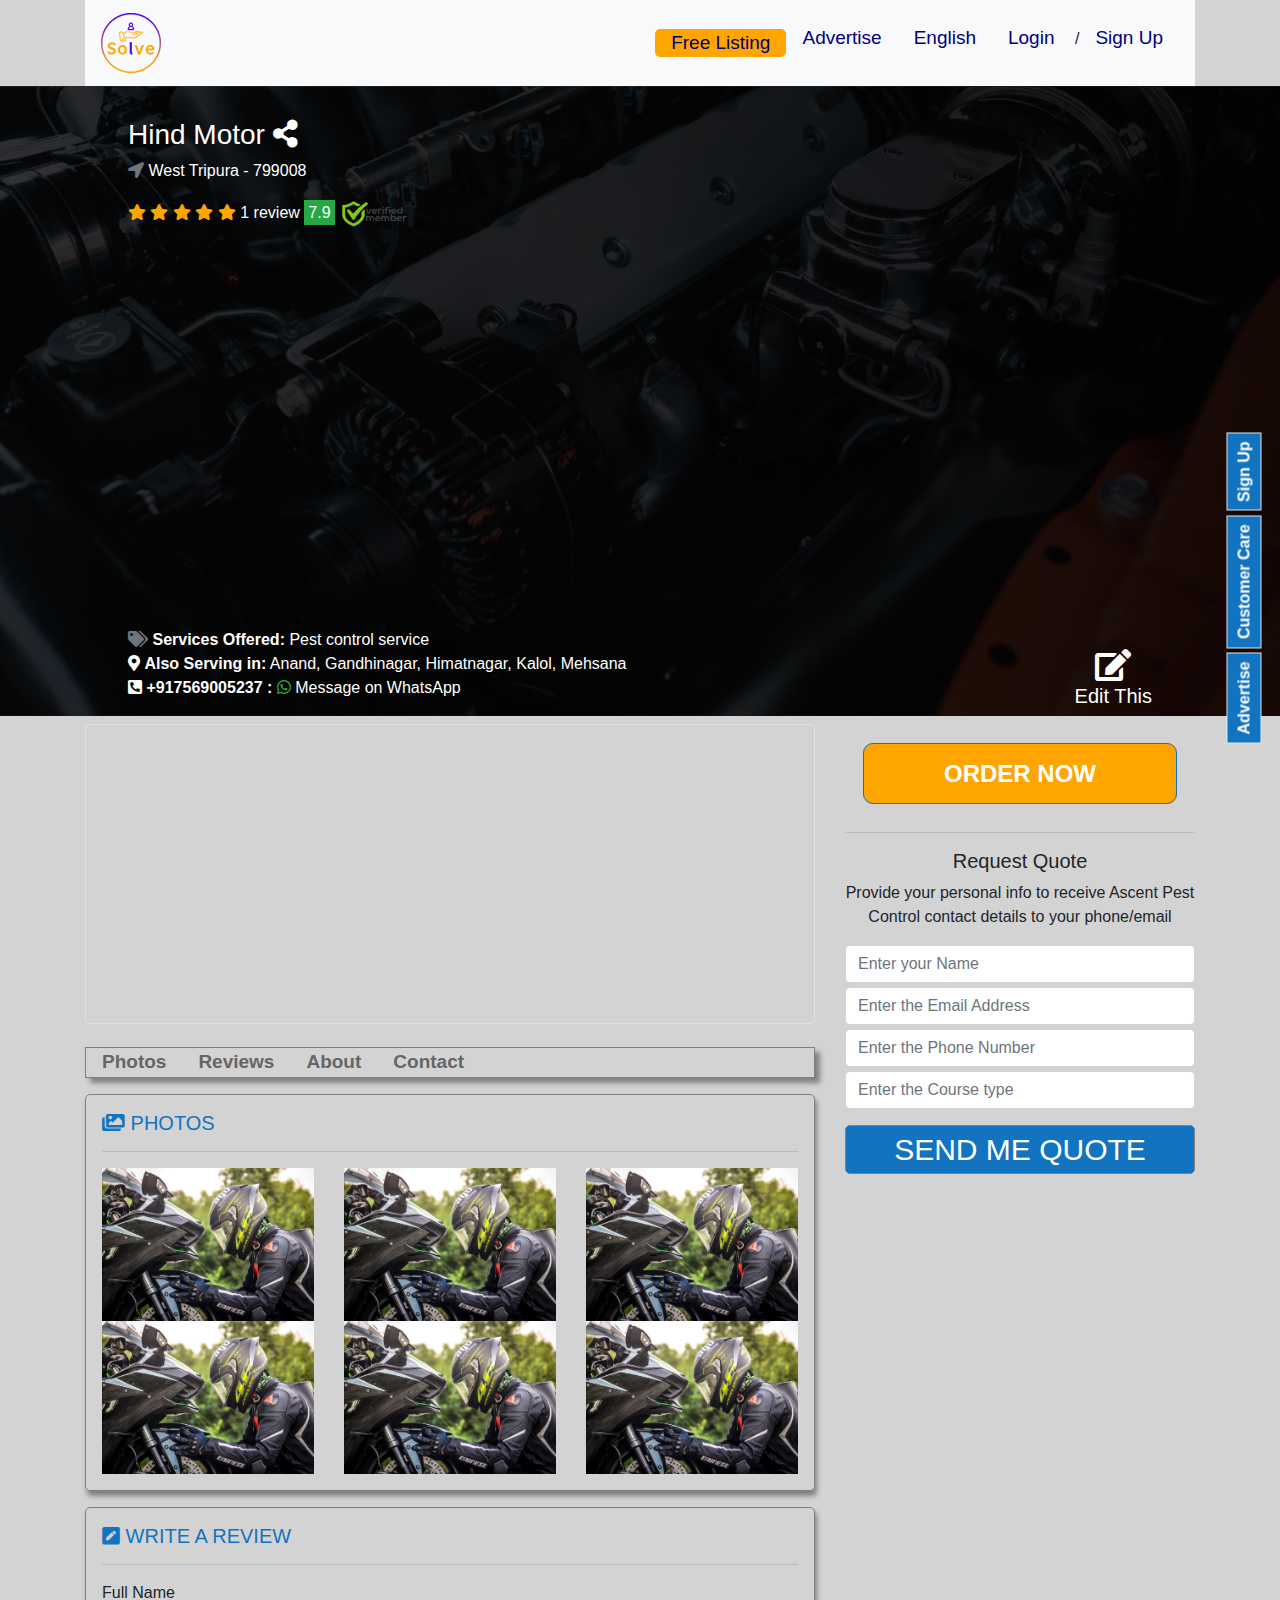
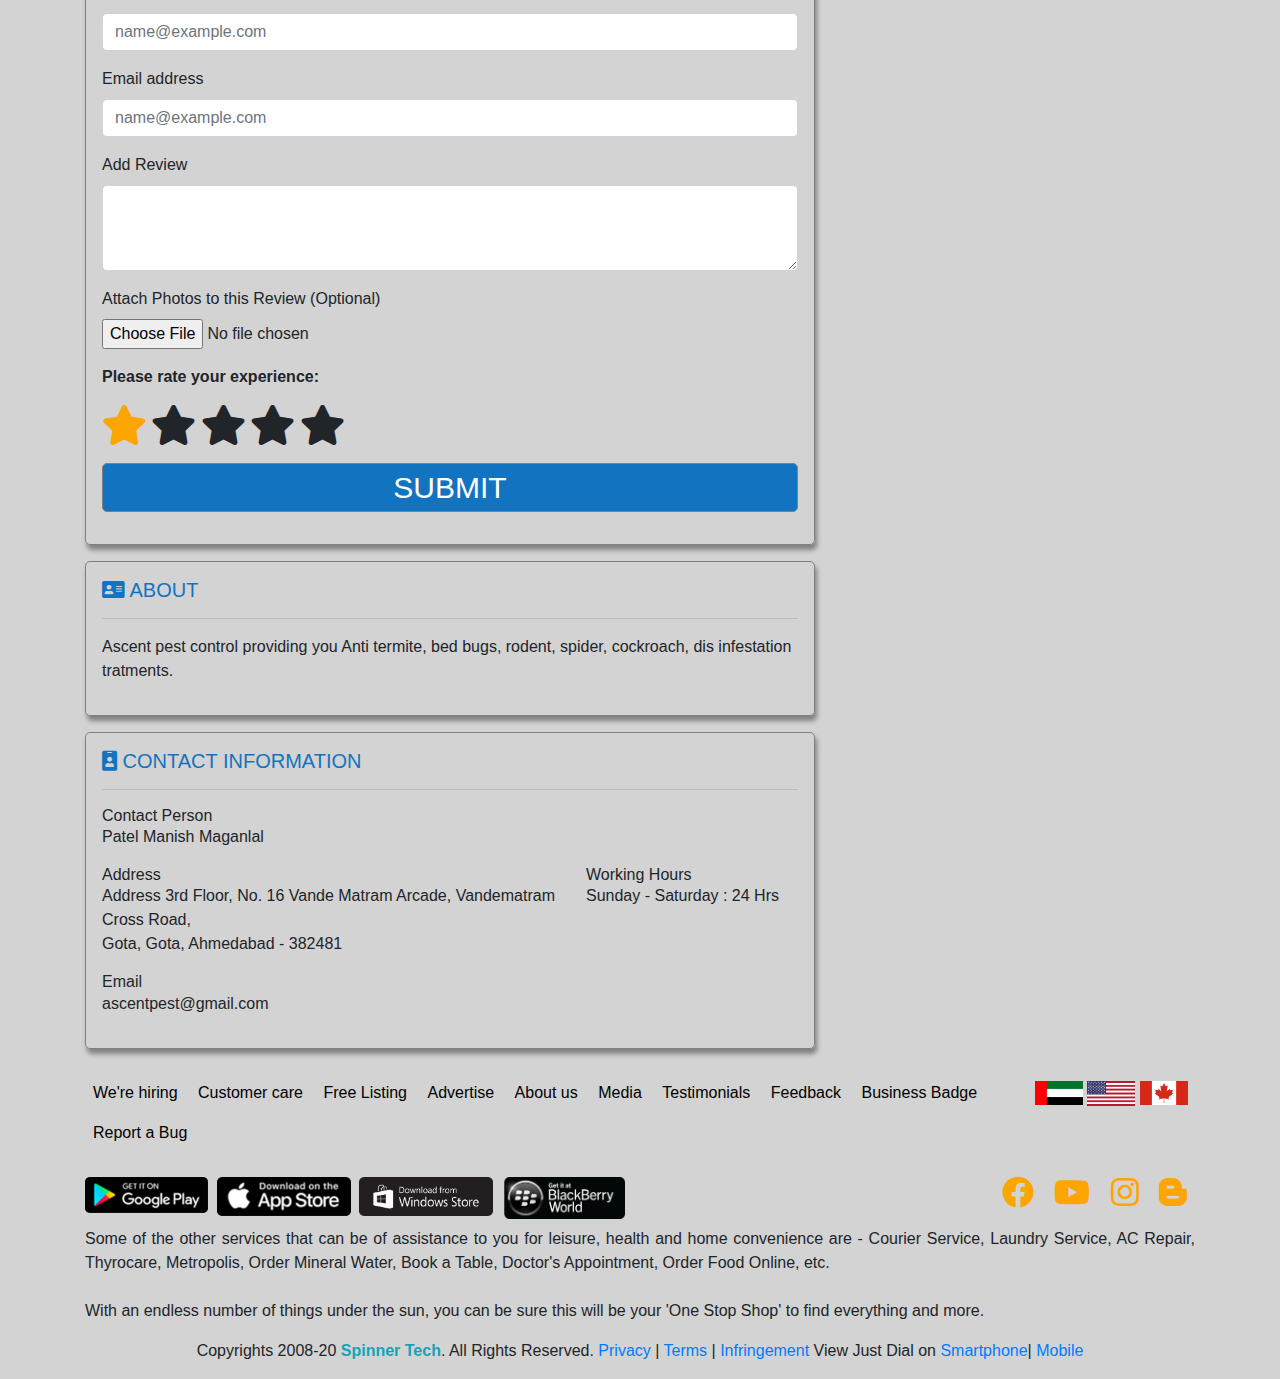
<file: hind-motor.htm>
<!doctype html>
<html lang="en">

<head>
    <!-- Required meta tags -->
    <meta charset="utf-8">
    <meta name="viewport" content="width=device-width, initial-scale=1, shrink-to-fit=no">
    <link rel="icon" type="image/png" href="asset/img/logo.png">

    <!-- Bootstrap CSS -->
    <link rel="stylesheet" href="https://stackpath.bootstrapcdn.com/bootstrap/4.4.1/css/bootstrap.min.css" integrity="sha384-Vkoo8x4CGsO3+Hhxv8T/Q5PaXtkKtu6ug5TOeNV6gBiFeWPGFN9MuhOf23Q9Ifjh" crossorigin="anonymous">

    <link rel="stylesheet" href="https://use.fontawesome.com/releases/v5.9.0/css/all.css">
    <link rel="stylesheet" href="asset/css/owl.carousel.css">
    <link rel="stylesheet" href="asset/css/owl.theme.default.css">
    <link rel="stylesheet" href="asset/css/style.css">

    <title>Solve - Local Search, Social, News, Videos, Shopping</title>

</head>

<body>

    <section class="navbar-section">
        <div class="container">
            <nav class="navbar navbar-expand-lg navbar-light bg-light">
                <a class="navbar-brand" href="index.htm"><img src="asset/img/logo.png" class="img-fluid" alt=""></a>
                <button class="navbar-toggler" type="button" data-toggle="collapse" data-target="#navbarNav" aria-controls="navbarNav" aria-expanded="false" aria-label="Toggle navigation">
                    <span class="navbar-toggler-icon"></span>
                </button>
                <div class="collapse navbar-collapse float-right" id="navbarNav">
                    <ul class="navbar-nav ml-auto">
                        <li class="nav-item highlight">
                            <a class="nav-link" href="free-listing.htm">Free Listing <span class="sr-only">(current)</span></a>
                        </li>
                        <li class="nav-item">
                            <a class="nav-link" href="advertise.htm">Advertise</a>
                        </li>
                        <li class="nav-item">
                            <a class="nav-link" href="#">English</a>
                        </li>
                        <li class="nav-item">
                            <a class="nav-link " href="#" tabindex="-1" aria-disabled="true" data-toggle="modal" data-target="#login-modal">Login</a>

                            <!-- Login Modal -->
                            <div class="modal fade" id="login-modal" tabindex="-1" role="dialog" aria-labelledby="edit-modal-Label" aria-hidden="true">
                                <div class="modal-dialog modal-dialog-scrollable" role="document">
                                    <div class="modal-content">
                                        <div class="modal-header text-center">

                                            <div class="d-block">
                                                <a href="#">
                                                    <img src="asset/img/logo.png" class="img-fluid" alt="">
                                                </a>
                                            </div>


                                            <button type="button" class="close" data-dismiss="modal" aria-label="Close">
                                                <span aria-hidden="true">&times;</span>
                                            </button>
                                        </div>
                                        <div class="modal-body text-dark">
                                            <p class="text-center">Login for Seamless experience</p>
                                            <form>
                                                <div class="form-group">

                                                    <input type="text" class="form-control" id="loginName" aria-describedby="loginName" placeholder="Name">

                                                </div>
                                                <div class="form-group">

                                                    <input type="text" class="form-control" id="loginNumber" placeholder="Mobile Number">
                                                </div>

                                                <button type="submit" class="btn btn-info">Send OTP</button>
                                            </form>


                                        </div>
                                    </div>
                                </div>
                            </div>







                            <span>/</span>


                        </li>

                        <li class="nav-item">
                            <a class="nav-link" href="sign-up.htm">Sign Up</a>
                        </li>
                        <!-- Dropdown Nave -->
                        <!--
                            <li class="nav-item dropdown">
        <a class="nav-link dropdown-toggle" href="#" id="navbarDropdown" role="button" data-toggle="dropdown" aria-haspopup="true" aria-expanded="false">
          Sing Up
        </a>
        <div class="dropdown-menu" aria-labelledby="navbarDropdown">
         <a class="dropdown-item" href="#">Agent</a>
          <a class="dropdown-item" href="#">Business</a>
          
          <a class="dropdown-item" href="#">Freelancer</a>
          
          
        </div>
      </li>
-->




                        <!--
                        <a class="nav-link " href="#" tabindex="-1" aria-disabled="true" data-toggle="modal" data-target="#signUp-modal">Sing Up</a>
                             Login Modal 
                            <div class="modal fade" id="signUp-modal" tabindex="-1" role="dialog" aria-labelledby="signUp-modal-Label" aria-hidden="true">
                                <div class="modal-dialog modal-dialog-scrollable" role="document">
                                    <div class="modal-content">
                                        <div class="modal-header text-center">

                                            <div class="d-block">
                                                <a href="#">
                                                    <img src="asset/img/logo.png" class="img-fluid" alt="">
                                                </a>
                                            </div>


                                            <button type="button" class="close" data-dismiss="modal" aria-label="Close">
                                                <span aria-hidden="true">&times;</span>
                                            </button>
                                        </div>
                                        <div class="modal-body text-dark">
                                            <p class="text-center">Sign Up for Seamless experience</p>
                                            <form>
                                                <div class="form-group">

                                                    <input type="text" class="form-control" id="signUpName" aria-describedby="signUpName" placeholder="Name">

                                                </div>
                                                <div class="form-group">

                                                    <input type="text" class="form-control" id="signUpNumber" placeholder="Mobile Number">
                                                </div>
                                                <div class="form-group">

                                                    <input type="password" class="form-control" id="signUpPassword" placeholder="Password">
                                                </div>

                                                <div class="form-group form-check">
                                                    <input type="checkbox" class="form-check-input" id="exampleCheck1">
                                                    <label class="form-check-label" for="exampleCheck1">I Agree to JustDial's <a href="#">Terms and Conditions</a> and <a href="#">Privacy Policy</a></label>
                                                </div>

                                                <button type="submit" class="btn btn-info">Sign Up</button>
                                            </form>


                                        </div>
                                    </div>
                                </div>
                            </div>
-->



                    </ul>
                </div>
            </nav>
        </div>
    </section>


    <section class="moto-banner">
        <div class="container">
            <div class="moto-wrapped">
                <div class="wrapped-top">
                    <h3>Hind Motor
                        <!-- Button trigger modal -->
                        <span class="" data-toggle="modal" data-target="#share-modal">
                            <i class="fas fa-share-alt"></i>
                        </span>
                    </h3>

                    <!-- Share Modal -->
                    <div class="modal fade" id="share-modal" tabindex="-1" role="dialog" aria-labelledby="share-modal-Label" aria-hidden="true">
                        <div class="modal-dialog" role="document">
                            <div class="modal-content">
                                <div class="modal-header text-center">
                                    <h5 class="modal-title text-dark " id="share-modal-Label">Share With Friends</h5>
                                    <button type="button" class="close" data-dismiss="modal" aria-label="Close">
                                        <span aria-hidden="true">&times;</span>
                                    </button>
                                </div>
                                <div class="modal-body">
                                    <ul class="list-unstyled modal-list">
                                        <li><a href="#"><i class="fab fa-facebook-square fa-2x"></i></a></li>
                                        <li><a href="#"><i class="fab fa-twitter-square fa-2x"></i></a></li>
                                        <li><a href="#"><i class="fab fa-google-plus-square fa-2x"></i></a></li>
                                        <li><a href="#"><i class="fab fa-linkedin fa-2x"></i></a></li>
                                        <li><a href="#"><i class="fab fa-pinterest-square fa-2x"></i></a></li>
                                        <li><a href="#"><i class="fab fa-vk fa-2x"></i></a></li>
                                        <li><a href="#"><i class="fas fa-sms fa-2x"></i></a></li>
                                        <li><a href="#"><i class="fas fa-envelope fa-2x"></i></a></li>
                                    </ul>
                                </div>

                            </div>
                        </div>
                    </div>

                    <ul class="list-unstyled">
                        <li class="text-secondary"><i class="fas fa-location-arrow"></i></li>
                        <li>West Tripura - 799008</li>


                    </ul>


                    <ul class="list-unstyled">
                        <li><i class="fas fa-star"></i></li>
                        <li><i class="fas fa-star"></i></li>
                        <li><i class="fas fa-star"></i></li>
                        <li><i class="fas fa-star"></i></li>
                        <li><i class="fas fa-star"></i></li>
                        <li>1 review</li>
                        <li><span class=" bg-success text-light p-1">7.9</span></li>
                        <li>
                            <img src="asset/img/category-page/verified.png" height="30px" width="70px" alt="">
                        </li>


                    </ul>







                </div>

                <div class="wrapped-bottom">
                    <ul class="list-unstyled">
                        <li><i class="fas fa-tags text-secondary"></i> <span class="font-weight-bold">Services Offered:</span> Pest control service</li>
                        <li><i class="fas fa-map-marker-alt"></i> <span class="font-weight-bold">Also Serving in:</span> Anand, Gandhinagar, Himatnagar, Kalol, Mehsana</li>
                        <li><i class="fas fa-phone-square-alt"></i> <span class="font-weight-bold">+917569005237 :</span> <i class="fab fa-whatsapp text-success"></i> Message on WhatsApp</li>



                    </ul>
                </div>

                <div class="wrapped-bottom-right">
                    <span class="" data-toggle="modal" data-target="#edit-modal">


                        <div class="text-center">
                            <i class="fas fa-edit fa-2x"></i>
                        </div>
                        <div>
                            <h5>Edit This</h5>
                        </div>
                    </span>
                    <!-- Share Modal -->
                    <div class="modal fade" id="edit-modal" tabindex="-1" role="dialog" aria-labelledby="edit-modal-Label" aria-hidden="true">
                        <div class="modal-dialog modal-dialog-scrollable" role="document">
                            <div class="modal-content">
                                <div class="modal-header text-center">
                                    <h5 class="modal-title text-dark " id="edit-modal-Label">Payment Method</h5>
                                    <button type="button" class="close" data-dismiss="modal" aria-label="Close">
                                        <span aria-hidden="true">&times;</span>
                                    </button>
                                </div>
                                <div class="modal-body text-dark">




                                </div>
                            </div>
                        </div>
                    </div>



                </div>

            </div>
        </div>
    </section>


    <!-- Starts Moto Body  -->
    <section class="moto-body">
        <div class="container">
            <div class="row">
                <div class="col-md-8 mt-2 mb-2">
                    <iframe class="rounded border" src="https://www.google.com/maps/embed?pb=!1m18!1m12!1m3!1d118103.46961027682!2d91.74982735001818!3d22.325919306644526!2m3!1f0!2f0!3f0!3m2!1i1024!2i768!4f13.1!3m3!1m2!1s0x30acd8a64095dfd3%3A0x5015cc5bcb6905d9!2sChittagong!5e0!3m2!1sen!2sbd!4v1582281210641!5m2!1sen!2sbd" width="100%" height="300" frameborder="0" style="border:0;" allowfullscreen=""></iframe>
                    <!-- Starts Nav -->
                    <ul class="nav">
                        <li class="nav-item">
                            <a class="nav-link active" href="#Photos">Photos</a>
                        </li>
                        <li class="nav-item">
                            <a class="nav-link" href="#Reviews">Reviews</a>
                        </li>
                        <li class="nav-item">
                            <a class="nav-link" href="#About">About</a>
                        </li>
                        <li class="nav-item">
                            <a class="nav-link" href="#Contact">Contact</a>
                        </li>

                    </ul>
                    <!-- End Nav -->

                    <div class="image" id="Photos">
                        <div>
                            <h5><span><i class="fas fa-images"></i></span> Photos</h5>
                            <hr>
                        </div>
                        <div class="row">
                            <div class="col-md-4">
                                <img src="asset/img/category-page/gallery-img.jfif" class="img-fluid" alt="Image">
                            </div>
                            <div class="col-md-4">
                                <img src="asset/img/category-page/gallery-img.jfif" class="img-fluid" alt="Image">
                            </div>
                            <div class="col-md-4">
                                <img src="asset/img/category-page/gallery-img.jfif" class="img-fluid" alt="Image">
                            </div>

                        </div>
                        <div class="row">
                            <div class="col-md-4">
                                <img src="asset/img/category-page/gallery-img.jfif" class="img-fluid" alt="Image">
                            </div>
                            <div class="col-md-4">
                                <img src="asset/img/category-page/gallery-img.jfif" class="img-fluid" alt="Image">
                            </div>
                            <div class="col-md-4">
                                <img src="asset/img/category-page/gallery-img.jfif" class="img-fluid" alt="Image">
                            </div>

                        </div>

                    </div>
                    <div id="Reviews" class="reviews">
                        <div>
                            <h5><span><i class="fas fa-pen-square "></i></span> WRITE A REVIEW</h5>
                            <hr>
                        </div>

                        <form>
                            <div class="form-group">
                                <label for="name">Full Name</label>
                                <input type="text" class="form-control" id="name" placeholder="name@example.com">
                            </div>
                            <div class="form-group">
                                <label for="email">Email address</label>
                                <input type="email" class="form-control" id="email" placeholder="name@example.com">
                            </div>


                            <div class="form-group">
                                <label for="reviewAdd">Add Review</label>
                                <textarea class="form-control" id="reviewAdd" rows="3"></textarea>
                            </div>
                            <div class="form-group">
                                <label for="exampleFormControlFile1">Attach Photos to this Review (Optional)</label>
                                <input type="file" class="form-control-file" id="exampleFormControlFile1">
                            </div>
                            <div>
                                <p class="font-weight-bold">Please rate your experience:</p>
                                <div>
                                    <span onmouseover="starmark(this)" onclick="starmark(this)" id="1one" style="font-size:40px;cursor:pointer;" class="fa fa-star checked"></span>
                                    <span onmouseover="starmark(this)" onclick="starmark(this)" id="2one" style="font-size:40px;cursor:pointer;" class="fa fa-star "></span>
                                    <span onmouseover="starmark(this)" onclick="starmark(this)" id="3one" style="font-size:40px;cursor:pointer;" class="fa fa-star "></span>
                                    <span onmouseover="starmark(this)" onclick="starmark(this)" id="4one" style="font-size:40px;cursor:pointer;" class="fa fa-star"></span>
                                    <span onmouseover="starmark(this)" onclick="starmark(this)" id="5one" style="font-size:40px;cursor:pointer;" class="fa fa-star"></span>
                                </div>

                            </div>
                            <div class="text-center lg-Btn">
                                <button type="button" class="  btn-info">Submit</button>
                            </div>

                        </form>
                    </div>

                    <div class="about" id="About">
                        <div>
                            <h5><span><i class="fas fa-address-card"></i></span> About
                            </h5>
                            <hr>
                        </div>
                        <p>Ascent pest control providing you Anti termite, bed bugs, rodent, spider, cockroach, dis infestation tratments.</p>
                    </div>

                    <div class="contact" id="Contact">
                        <div>
                            <h5><span><i class="fas fa-id-badge"></i></span> Contact Information</h5>
                            <hr>
                        </div>
                        <div>
                            <h6 class="mb-0">Contact Person</h6>
                            <p>Patel Manish Maganlal</p>
                        </div>


                        <div class="row">
                            <div class="col-md-8">
                                <h6 class="mb-0">Address</h6>
                                <p>Address
                                    3rd Floor, No. 16 Vande Matram Arcade, Vandematram Cross Road, <br>
                                    Gota, Gota, Ahmedabad - 382481</p>
                            </div>
                            <div class="col-md-4">
                                <h6 class="mb-0">Working Hours
                                </h6>
                                <p>Sunday - Saturday : 24 Hrs</p>
                            </div>

                        </div>

                        <div>
                            <h6 class="mb-0">Email</h6>
                            <p>ascentpest@gmail.com</p>
                        </div>
                    </div>
                </div>


                <div class="col-md-4">
                    <div class="">

                        <span class="" data-toggle="modal" data-target="#order-modal">



                            <div class="text-center p-2 text-light order-btn">
                                <a>Order Now</a>
                            </div>
                        </span>
                        <!-- Share Modal -->
                        <div class="modal fade" id="order-modal" tabindex="-1" role="dialog" aria-labelledby="order-modal-Label" aria-hidden="true">
                            <div class="modal-dialog modal-dialog-scrollable" role="document">
                                <div class="modal-content">
                                    <div class="modal-header text-center">
                                        <h5 class="modal-title text-dark " id="order-modal-Label">Payment Method</h5>
                                        <button type="button" class="close" data-dismiss="modal" aria-label="Close">
                                            <span aria-hidden="true">&times;</span>
                                        </button>
                                    </div>
                                    <div class="modal-body text-dark">

                                        <div>
                                            <a href="bkash-payment.htm">
                                                <img src="asset/img/category-page/bkash-logo.png" class="img-fluid" alt="payment Image" width="100px">
                                            </a>
                                        </div>

                                        <div class="mt-4">
                                            <a href="rocket-payment.htm">
                                                <img src="asset/img/category-page/rocket-logo.png" class="img-fluid" alt="payment Image" width="100px">
                                            </a>
                                        </div>





                                        <!--
                                        <form action="">
                                            <div class="form-group">
                                                <input type="text" class="form-control mt-2 mb-2" id="FullName" aria-describedby="FullName" placeholder="Enter Your Full Name">
                                                <input type="email" class="form-control mt-2 mb-2" id="bkash-email" aria-describedby="bkash-email" placeholder="Enter Your Email">

                                                <label for="bkash-Radio">Would you like to payment by <span> <img src="asset/img/category-page/bkash-logo.png" height="10%" width="10%" alt=""></span> ?</label>

                                                <div>
                                                    <div class="form-check form-check-inline">
                                                        <input class="form-check-input" onclick="bkash(yes)" type="radio" name="bkash-Radio" id="yes" value="yes">
                                                        <label class="form-check-label" for="yes2">Yes</label>
                                                    </div>
                                                    <div class="form-check form-check-inline">
                                                        <input class="form-check-input" type="radio" name="bkash-Radio" id="no" value="no" onclick="bkash(no)">
                                                        <label class="form-check-label" for="no">No</label>
                                                    </div>
                                                </div>

                                                <div id='bkash_code' style="display:none">
                                                    <form>
                                                        <div class="form-group">

                                                            <input type="text" class="form-control mt-2 mb-2" id="bkash-Phone" aria-describedby="bkash-Phone" placeholder="Enter the Bkash Number">
                                                            <input type="text" class="form-control mt-2 mb-2" id="bkash-TrxID" aria-describedby="bkash-TrxID" placeholder="Enter the TrxID">

                                                        </div>


                                                        <button type="submit" class="btn btn-primary">Submit</button>
                                                    </form>
                                                </div>

                                                <label for="rocket-radio">Would you like to payment by <span> <img src="asset/img/category-page/rocket-logo.png" height="10%" width="10%" alt=""></span> ?</label>

                                                <div>
                                                    <div class="form-check form-check-inline">
                                                        <input class="form-check-input" onclick="rocket(yes)" type="radio" name="rocket-radio" id="yes1" value="yes1">
                                                        <label class="form-check-label" for="yes2">Yes</label>
                                                    </div>
                                                    <div class="form-check form-check-inline">
                                                        <input class="form-check-input" type="radio" name="rocket-radio" id="no1" value="no1" onclick="rocket(no)">
                                                        <label class="form-check-label" for="no">No</label>
                                                    </div>
                                                </div>


                                            </div>
                                        </form>





                                        <div id='rocket_code' style="display:none">
                                            <form>
                                                <div class="form-group">

                                                    <input type="text" class="form-control mt-2 mb-2" id="bkash-Phone" aria-describedby="bkash-Phone" placeholder="Enter the Bkash Number">
                                                    <input type="text" class="form-control mt-2 mb-2" id="bkash-TrxID" aria-describedby="bkash-TrxID" placeholder="Enter the TrxID">

                                                </div>


                                                <button type="submit" class="btn btn-primary">Submit</button>
                                            </form>
                                        </div>


-->

                                    </div>
                                </div>
                            </div>
                        </div>

                    </div>
                    <hr>
                    <div class="request-form text-center">
                        <h5>Request Quote</h5>
                        <p>Provide your personal info to receive Ascent Pest Control contact details to your phone/email</p>

                        <form>
                            <div class="form-group">
                                <input type="text" class="form-control mt-1 mb-1" id="name" aria-describedby="name" placeholder="Enter your Name">
                                <input type="email" class="form-control mt-1 mb-1" id="emailAdd" aria-describedby="emailAdd" placeholder="Enter the Email Address">
                                <input type="text" class="form-control mt-1 mb-1" id="phoneNumber" aria-describedby="phoneNumber" placeholder="Enter the Phone Number">
                                <input type="text" class="form-control mt-1 mb-1" id="type" aria-describedby="type" placeholder="Enter the Course type">


                            </div>

                            <div class="lg-Btn text-center">
                                <button type="submit">Send Me Quote</button>
                            </div>

                        </form>
                    </div>



                </div>

            </div>

        </div>

    </section>
    <!-- End Moto Body -->






    <!-- Start Footer -->
    <footer>


        <div class="container">
            <div class="footer-top">
                <div class="row">
                    <div class="col-md-10">
                        <ul class="list-unstyled">
                            <li><a href="#">We're hiring</a></li>
                            <li><a href="#">Customer care</a></li>
                            <li><a href="#">Free Listing</a></li>
                            <li><a href="#">Advertise</a></li>
                            <li><a href="#">About us</a></li>
                            <li><a href="#">Media</a></li>
                            <li><a href="#">Testimonials</a></li>
                            <li><a href="#">Feedback</a></li>
                            <li><a href="#">Business Badge</a></li>
                            <li><a href="#">Report a Bug</a></li>

                        </ul>
                    </div>
                    <div class="col-md-2 flag pt-2">
                        <ul class="list-unstyled ">
                            <li><a href="#">
                                    <img src="asset/img/uae-flag.png" class="img-fluid" width="30%" alt="UAE Flag">
                                </a></li>
                            <li><a href="#">
                                    <img src="asset/img/usa-flag.png" class="img-fluid" width="30%" alt="UAE Flag">
                                </a></li>
                            <li><a href="#">
                                    <img src="asset/img/canada-flag.png" class="img-fluid" width="30%" alt="UAE Flag">
                                </a></li>


                        </ul>


                    </div>

                </div>

                <div class="row">
                    <div class="col-md-6">
                        <div class="row">
                            <div class="col-md-3 pr-1 mt-2 mb-2">
                                <img src="asset/img/Google-Play.png" class="img-fluid" alt="App Image">
                            </div>
                            <div class="col-md-3 pl-1 pr-1 mt-2 mb-2">
                                <img src="asset/img/App-Store.png" class="img-fluid" alt="App Image">
                            </div>
                            <div class="col-md-3 pl-1 pr-1 mt-2 mb-2">
                                <img src="asset/img/windows-store.png" class="img-fluid" alt="App Image">
                            </div>
                            <div class="col-md-3 pl-1 mt-2 mb-2 ">
                                <img src="asset/img/blackberry-store.png" class="img-fluid" alt="App Image">
                            </div>

                        </div>
                    </div>
                    <div class="col-md-1">

                    </div>
                    <div class="col-md-5">
                        <div class="d-inline float-right icon-bottom">
                            <a href="#"><i class="fab fa-facebook"></i></a>
                            <a href="#"><i class="fab fa-youtube"></i></a>
                            <a href="#"><i class="fab fa-instagram"></i></a>
                            <a href="#"><i class="fab fa-blogger-b"></i></a>




                        </div>
                    </div>

                </div>

                <p class="text-justify">Some of the other services that can be of assistance to you for leisure, health and home convenience are - Courier Service, Laundry Service, AC Repair, Thyrocare, Metropolis, Order Mineral Water, Book a Table, Doctor's Appointment, Order Food Online, etc.
                    <br>
                    <br>
                    With an endless number of things under the sun, you can be sure this will be your 'One Stop Shop' to find everything and more.</p>
            </div>

            <div class="footer-bottom text-center">

                <p>Copyrights 2008-20 <a href="http://spinnertech.dev/" class=" text-info font-weight-bold" target="_blank">Spinner Tech</a>. All Rights Reserved. <a href="#">Privacy</a> | <a href="#">Terms</a> | <a href="#">Infringement </a>View Just Dial on <a href="#">Smartphone</a>| <a href="#">Mobile</a></p>
            </div>
        </div>

    </footer>
    <!-- End Footer -->

    <!---------------- Always Display Fix Div ------------------->

    <div class="fix-right-div">
        <a href="advertise.htm">Advertise</a>
        <a href="#">Customer Care</a>
        <a href="sign-up.htm">Sign Up</a>

    </div>


    <!-- Optional JavaScript -->
    <!-- jQuery first, then Popper.js, then Bootstrap JS -->
    <script src="https://code.jquery.com/jquery-3.4.1.slim.min.js" integrity="sha384-J6qa4849blE2+poT4WnyKhv5vZF5SrPo0iEjwBvKU7imGFAV0wwj1yYfoRSJoZ+n" crossorigin="anonymous"></script>
    <script src="https://cdn.jsdelivr.net/npm/popper.js@1.16.0/dist/umd/popper.min.js" integrity="sha384-Q6E9RHvbIyZFJoft+2mJbHaEWldlvI9IOYy5n3zV9zzTtmI3UksdQRVvoxMfooAo" crossorigin="anonymous"></script>
    <script src="https://stackpath.bootstrapcdn.com/bootstrap/4.4.1/js/bootstrap.min.js" integrity="sha384-wfSDF2E50Y2D1uUdj0O3uMBJnjuUD4Ih7YwaYd1iqfktj0Uod8GCExl3Og8ifwB6" crossorigin="anonymous"></script>
    <script src="asset/js/owl.carousel.min.js"></script>
    <script src="asset/js/main.js"></script>

    <script>
        $(function() {
            $('[data-toggle="tooltip"]').tooltip()
        })
    </script>

    <script>
        var count;

        function starmark(item) {
            count = item.id[0];
            sessionStorage.starRating = count;
            var subid = item.id.substring(1);
            for (var i = 0; i < 5; i++) {
                if (i < count) {
                    document.getElementById((i + 1) + subid).style.color = "orange";
                } else {
                    document.getElementById((i + 1) + subid).style.color = "black";
                }
            }
        }
    </script>
</body></html>
</file>
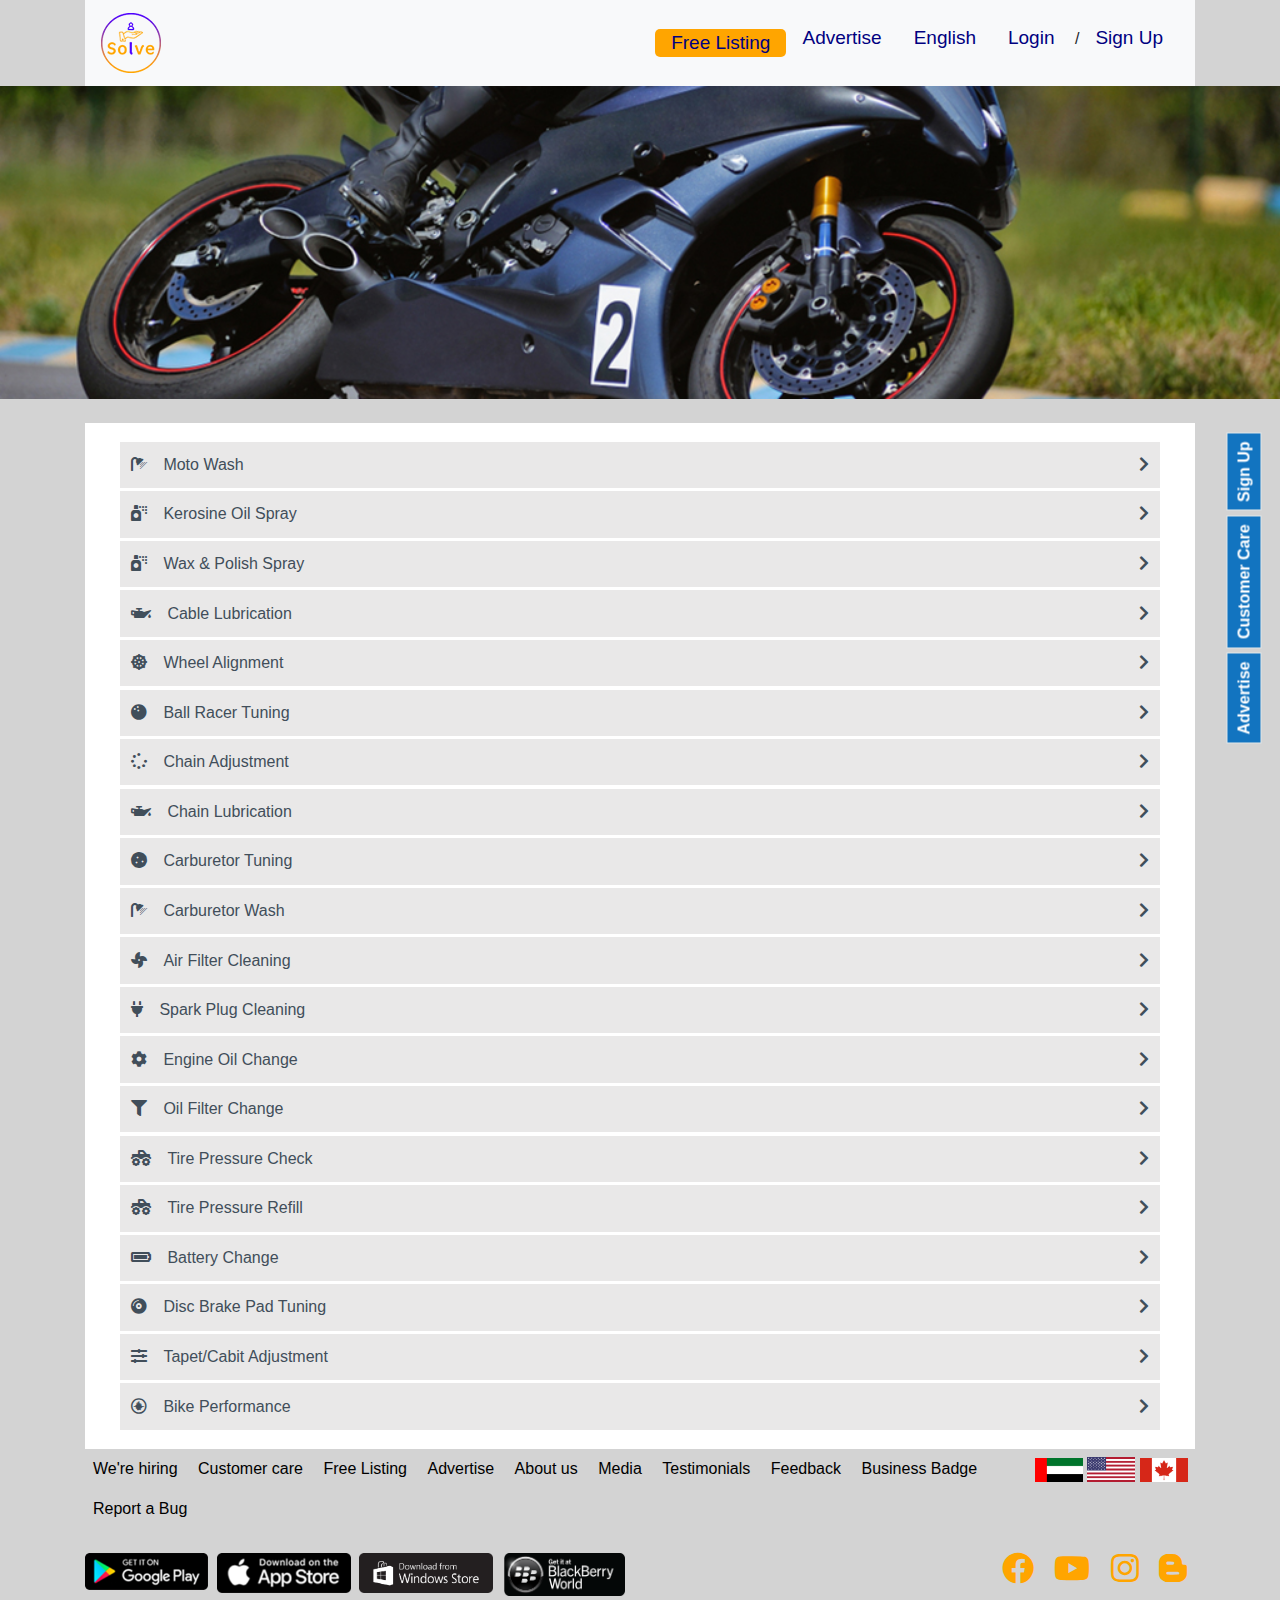
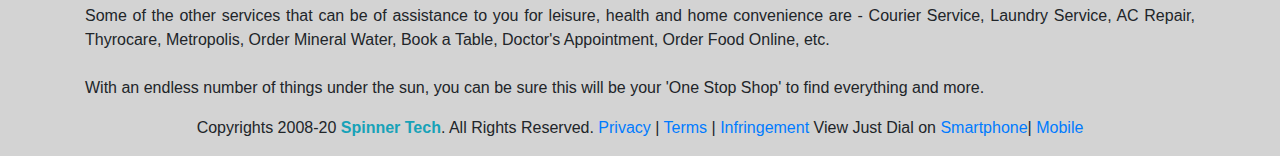
<file: moto-care.htm>
<!doctype html>
<html lang="en">

<head>
    <!-- Required meta tags -->
    <meta charset="utf-8">
    <meta name="viewport" content="width=device-width, initial-scale=1, shrink-to-fit=no">
    <link rel="icon" type="image/png" href="asset/img/logo.png">

    <!-- Bootstrap CSS -->
    <link rel="stylesheet" href="https://stackpath.bootstrapcdn.com/bootstrap/4.4.1/css/bootstrap.min.css" integrity="sha384-Vkoo8x4CGsO3+Hhxv8T/Q5PaXtkKtu6ug5TOeNV6gBiFeWPGFN9MuhOf23Q9Ifjh" crossorigin="anonymous">

    <link rel="stylesheet" href="https://use.fontawesome.com/releases/v5.9.0/css/all.css">
    <link rel="stylesheet" href="asset/css/owl.carousel.css">
    <link rel="stylesheet" href="asset/css/owl.theme.default.css">
    <link rel="stylesheet" href="asset/css/style.css">

    <title>Solve - Local Search, Social, News, Videos, Shopping</title>
</head>

<body>

    <section class="navbar-section">
        <div class="container">
            <nav class="navbar navbar-expand-lg navbar-light bg-light">
                <a class="navbar-brand" href="index.htm"><img src="asset/img/logo.png" class="img-fluid" alt=""></a>
                <button class="navbar-toggler" type="button" data-toggle="collapse" data-target="#navbarNav" aria-controls="navbarNav" aria-expanded="false" aria-label="Toggle navigation">
                    <span class="navbar-toggler-icon"></span>
                </button>
                <div class="collapse navbar-collapse float-right" id="navbarNav">
                    <ul class="navbar-nav ml-auto">
                        <li class="nav-item highlight">
                            <a class="nav-link" href="free-listing.htm">Free Listing <span class="sr-only">(current)</span></a>
                        </li>
                        <li class="nav-item">
                            <a class="nav-link" href="advertise.htm">Advertise</a>
                        </li>
                        <li class="nav-item">
                            <a class="nav-link" href="#">English</a>
                        </li>
                        <li class="nav-item">
                            <a class="nav-link " href="#" tabindex="-1" aria-disabled="true" data-toggle="modal" data-target="#login-modal">Login</a>

                            <!-- Login Modal -->
                            <div class="modal fade" id="login-modal" tabindex="-1" role="dialog" aria-labelledby="edit-modal-Label" aria-hidden="true">
                                <div class="modal-dialog modal-dialog-scrollable" role="document">
                                    <div class="modal-content">
                                        <div class="modal-header text-center">

                                            <div class="d-block">
                                                <a href="#">
                                                    <img src="asset/img/logo.png" class="img-fluid" alt="">
                                                </a>
                                            </div>


                                            <button type="button" class="close" data-dismiss="modal" aria-label="Close">
                                                <span aria-hidden="true">&times;</span>
                                            </button>
                                        </div>
                                        <div class="modal-body text-dark">
                                            <p class="text-center">Login for Seamless experience</p>
                                            <form>
                                                <div class="form-group">

                                                    <input type="text" class="form-control" id="loginName" aria-describedby="loginName" placeholder="Name">

                                                </div>
                                                <div class="form-group">

                                                    <input type="text" class="form-control" id="loginNumber" placeholder="Mobile Number">
                                                </div>

                                                <button type="submit" class="btn btn-info">Send OTP</button>
                                            </form>


                                        </div>
                                    </div>
                                </div>
                            </div>







                            <span>/</span>


                        </li>

                        <li class="nav-item">
                            <a class="nav-link" href="sign-up.htm">Sign Up</a>
                        </li>
                        <!-- Dropdown Nave -->
                        <!--
                            <li class="nav-item dropdown">
        <a class="nav-link dropdown-toggle" href="#" id="navbarDropdown" role="button" data-toggle="dropdown" aria-haspopup="true" aria-expanded="false">
          Sing Up
        </a>
        <div class="dropdown-menu" aria-labelledby="navbarDropdown">
         <a class="dropdown-item" href="#">Agent</a>
          <a class="dropdown-item" href="#">Business</a>
          
          <a class="dropdown-item" href="#">Freelancer</a>
          
          
        </div>
      </li>
-->




                        <!--
                        <a class="nav-link " href="#" tabindex="-1" aria-disabled="true" data-toggle="modal" data-target="#signUp-modal">Sing Up</a>
                             Login Modal 
                            <div class="modal fade" id="signUp-modal" tabindex="-1" role="dialog" aria-labelledby="signUp-modal-Label" aria-hidden="true">
                                <div class="modal-dialog modal-dialog-scrollable" role="document">
                                    <div class="modal-content">
                                        <div class="modal-header text-center">

                                            <div class="d-block">
                                                <a href="#">
                                                    <img src="asset/img/logo.png" class="img-fluid" alt="">
                                                </a>
                                            </div>


                                            <button type="button" class="close" data-dismiss="modal" aria-label="Close">
                                                <span aria-hidden="true">&times;</span>
                                            </button>
                                        </div>
                                        <div class="modal-body text-dark">
                                            <p class="text-center">Sign Up for Seamless experience</p>
                                            <form>
                                                <div class="form-group">

                                                    <input type="text" class="form-control" id="signUpName" aria-describedby="signUpName" placeholder="Name">

                                                </div>
                                                <div class="form-group">

                                                    <input type="text" class="form-control" id="signUpNumber" placeholder="Mobile Number">
                                                </div>
                                                <div class="form-group">

                                                    <input type="password" class="form-control" id="signUpPassword" placeholder="Password">
                                                </div>

                                                <div class="form-group form-check">
                                                    <input type="checkbox" class="form-check-input" id="exampleCheck1">
                                                    <label class="form-check-label" for="exampleCheck1">I Agree to JustDial's <a href="#">Terms and Conditions</a> and <a href="#">Privacy Policy</a></label>
                                                </div>

                                                <button type="submit" class="btn btn-info">Sign Up</button>
                                            </form>


                                        </div>
                                    </div>
                                </div>
                            </div>
-->



                    </ul>
                </div>
            </nav>
        </div>
    </section>

    <section class="sub-category-banner mb-4">
        <img src="asset/img/category-page/moto-care-banner.jpg" class="img-fluid w-100" alt="Moto Care Banner Image">
    </section>
    <section class="sub-category">
        <div class="container">
            <ul class="list-unstyled">
                <li><a href="moto-wash.htm">
                        <div class="d-inline-block">
                            <span class="pr-3"><i class="fas fa-shower"></i></span><span>Moto Wash</span>
                        </div>
                        <div class="d-inline-block float-right">
                            <i class="fas fa-chevron-right "></i>
                        </div>

                    </a></li>
                <li><a href="#">
                        <div class="d-inline-block">
                            <span class="pr-3"><i class="fas fa-spray-can"></i></span><span>Kerosine Oil Spray</span>
                        </div>
                        <div class="d-inline-block float-right">
                            <i class="fas fa-chevron-right "></i>
                        </div>

                    </a></li>
                <li><a href="#">
                        <div class="d-inline-block">
                            <span class="pr-3"><i class="fas fa-spray-can"></i></span><span>Wax & Polish Spray</span>
                        </div>
                        <div class="d-inline-block float-right">
                            <i class="fas fa-chevron-right "></i>
                        </div>

                    </a></li>
                <li><a href="#">
                        <div class="d-inline-block">
                            <span class="pr-3"><i class="fas fa-oil-can"></i></span><span>Cable Lubrication</span>
                        </div>
                        <div class="d-inline-block float-right">
                            <i class="fas fa-chevron-right "></i>
                        </div>

                    </a></li>
                <li><a href="#">
                        <div class="d-inline-block">
                            <span class="pr-3"><i class="fas fa-dharmachakra"></i></span><span>Wheel Alignment</span>
                        </div>
                        <div class="d-inline-block float-right">
                            <i class="fas fa-chevron-right "></i>
                        </div>

                    </a></li>
                <li><a href="#">
                        <div class="d-inline-block">
                            <span class="pr-3"><i class="fas fa-bowling-ball"></i></span><span>Ball Racer Tuning</span>
                        </div>
                        <div class="d-inline-block float-right">
                            <i class="fas fa-chevron-right "></i>
                        </div>

                    </a></li>
                <li><a href="#">
                        <div class="d-inline-block">
                            <span class="pr-3"><i class="fas fa-spinner"></i></span><span>Chain Adjustment</span>
                        </div>
                        <div class="d-inline-block float-right">
                            <i class="fas fa-chevron-right "></i>
                        </div>

                    </a></li>
                <li><a href="#">
                        <div class="d-inline-block">
                            <span class="pr-3"><i class="fas fa-oil-can"></i></span><span>Chain Lubrication</span>
                        </div>
                        <div class="d-inline-block float-right">
                            <i class="fas fa-chevron-right "></i>
                        </div>

                    </a></li>
                <li><a href="#">
                        <div class="d-inline-block">
                            <span class="pr-3"><i class="fas fa-cookie"></i></span><span>Carburetor Tuning</span>
                        </div>
                        <div class="d-inline-block float-right">
                            <i class="fas fa-chevron-right "></i>
                        </div>

                    </a></li>
                <li><a href="#">
                        <div class="d-inline-block">
                            <span class="pr-3"><i class="fas fa-shower"></i></span><span>Carburetor Wash</span>
                        </div>
                        <div class="d-inline-block float-right">
                            <i class="fas fa-chevron-right "></i>
                        </div>

                    </a></li>
                <li><a href="#">
                        <div class="d-inline-block">
                            <span class="pr-3"><i class="fas fa-fan"></i></span><span>Air Filter Cleaning</span>
                        </div>
                        <div class="d-inline-block float-right">
                            <i class="fas fa-chevron-right "></i>
                        </div>

                    </a></li>
                <li><a href="#">
                        <div class="d-inline-block">
                            <span class="pr-3"><i class="fas fa-plug"></i></span><span>Spark Plug Cleaning</span>
                        </div>
                        <div class="d-inline-block float-right">
                            <i class="fas fa-chevron-right "></i>
                        </div>

                    </a></li>
                <li><a href="#">
                        <div class="d-inline-block">
                            <span class="pr-3"><i class="fas fa-cog"></i></span><span>Engine Oil Change</span>
                        </div>
                        <div class="d-inline-block float-right">
                            <i class="fas fa-chevron-right "></i>
                        </div>

                    </a></li>
                <li><a href="#">
                        <div class="d-inline-block">
                            <span class="pr-3"><i class="fas fa-filter"></i></span><span>Oil Filter Change</span>
                        </div>
                        <div class="d-inline-block float-right">
                            <i class="fas fa-chevron-right "></i>
                        </div>

                    </a></li>
                <li><a href="#">
                        <div class="d-inline-block">
                            <span class="pr-3"><i class="fas fa-truck-monster"></i></span><span>Tire Pressure Check</span>
                        </div>
                        <div class="d-inline-block float-right">
                            <i class="fas fa-chevron-right "></i>
                        </div>

                    </a></li>
                <li><a href="#">
                        <div class="d-inline-block">
                            <span class="pr-3"><i class="fas fa-truck-monster"></i></span><span>Tire Pressure Refill</span>
                        </div>
                        <div class="d-inline-block float-right">
                            <i class="fas fa-chevron-right "></i>
                        </div>

                    </a></li>
                <li><a href="#">
                        <div class="d-inline-block">
                            <span class="pr-3"><i class="fas fa-battery-full"></i></span><span>Battery Change</span>
                        </div>
                        <div class="d-inline-block float-right">
                            <i class="fas fa-chevron-right "></i>
                        </div>

                    </a></li>

                <li><a href="#">
                        <div class="d-inline-block">
                            <span class="pr-3"><i class="fas fa-compact-disc"></i></span><span>Disc Brake Pad Tuning</span>
                        </div>
                        <div class="d-inline-block float-right">
                            <i class="fas fa-chevron-right "></i>
                        </div>

                    </a></li>
                <li><a href="#">
                        <div class="d-inline-block">
                            <span class="pr-3"><i class="fas fa-sliders-h"></i></span><span>Tapet/Cabit Adjustment</span>
                        </div>
                        <div class="d-inline-block float-right">
                            <i class="fas fa-chevron-right "></i>
                        </div>

                    </a></li>

                <li><a href="#">
                        <div class="d-inline-block">
                            <span class="pr-3"><i class="fab fa-creative-commons-sampling"></i></span><span>Bike Performance</span>
                        </div>
                        <div class="d-inline-block float-right">
                            <i class="fas fa-chevron-right "></i>
                        </div>

                    </a></li>



            </ul>
        </div>
    </section>






    <!-- Start Footer -->
    <footer>

        <div class="container">
            <div class="footer-top">
                <div class="row">
                    <div class="col-md-10">
                        <ul class="list-unstyled">
                            <li><a href="#">We're hiring</a></li>
                            <li><a href="#">Customer care</a></li>
                            <li><a href="#">Free Listing</a></li>
                            <li><a href="#">Advertise</a></li>
                            <li><a href="#">About us</a></li>
                            <li><a href="#">Media</a></li>
                            <li><a href="#">Testimonials</a></li>
                            <li><a href="#">Feedback</a></li>
                            <li><a href="#">Business Badge</a></li>
                            <li><a href="#">Report a Bug</a></li>

                        </ul>
                    </div>
                    <div class="col-md-2 flag pt-2">
                        <ul class="list-unstyled ">
                            <li><a href="#">
                                    <img src="asset/img/uae-flag.png" class="img-fluid" width="30%" alt="UAE Flag">
                                </a></li>
                            <li><a href="#">
                                    <img src="asset/img/usa-flag.png" class="img-fluid" width="30%" alt="UAE Flag">
                                </a></li>
                            <li><a href="#">
                                    <img src="asset/img/canada-flag.png" class="img-fluid" width="30%" alt="UAE Flag">
                                </a></li>


                        </ul>


                    </div>

                </div>

                <div class="row">
                    <div class="col-md-6">
                        <div class="row">
                            <div class="col-md-3 pr-1 mt-2 mb-2">
                                <img src="asset/img/Google-Play.png" class="img-fluid" alt="App Image">
                            </div>
                            <div class="col-md-3 pl-1 pr-1 mt-2 mb-2">
                                <img src="asset/img/App-Store.png" class="img-fluid" alt="App Image">
                            </div>
                            <div class="col-md-3 pl-1 pr-1 mt-2 mb-2">
                                <img src="asset/img/windows-store.png" class="img-fluid" alt="App Image">
                            </div>
                            <div class="col-md-3 pl-1 mt-2 mb-2 ">
                                <img src="asset/img/blackberry-store.png" class="img-fluid" alt="App Image">
                            </div>

                        </div>
                    </div>
                    <div class="col-md-1">

                    </div>
                    <div class="col-md-5">
                        <div class="d-inline float-right icon-bottom">
                            <a href="#"><i class="fab fa-facebook"></i></a>
                            <a href="#"><i class="fab fa-youtube"></i></a>
                            <a href="#"><i class="fab fa-instagram"></i></a>
                            <a href="#"><i class="fab fa-blogger-b"></i></a>




                        </div>
                    </div>

                </div>

                <p class="text-justify">Some of the other services that can be of assistance to you for leisure, health and home convenience are - Courier Service, Laundry Service, AC Repair, Thyrocare, Metropolis, Order Mineral Water, Book a Table, Doctor's Appointment, Order Food Online, etc.
                    <br>
                    <br>
                    With an endless number of things under the sun, you can be sure this will be your 'One Stop Shop' to find everything and more.</p>
            </div>

            <div class="footer-bottom text-center">

                <p>Copyrights 2008-20 <a href="http://spinnertech.dev/" class=" text-info font-weight-bold" target="_blank">Spinner Tech</a>. All Rights Reserved. <a href="#">Privacy</a> | <a href="#">Terms</a> | <a href="#">Infringement </a>View Just Dial on <a href="#">Smartphone</a>| <a href="#">Mobile</a></p>
            </div>
        </div>

    </footer>
    <!-- End Footer -->

    <!---------------- Always Display Fix Div ------------------->

    <div class="fix-right-div">
        <a href="advertise.htm">Advertise</a>
        <a href="#">Customer Care</a>
        <a href="sign-up.htm">Sign Up</a>

    </div>


    <!-- Optional JavaScript -->
    <!-- jQuery first, then Popper.js, then Bootstrap JS -->
    <script src="https://code.jquery.com/jquery-3.4.1.slim.min.js" integrity="sha384-J6qa4849blE2+poT4WnyKhv5vZF5SrPo0iEjwBvKU7imGFAV0wwj1yYfoRSJoZ+n" crossorigin="anonymous"></script>
    <script src="https://cdn.jsdelivr.net/npm/popper.js@1.16.0/dist/umd/popper.min.js" integrity="sha384-Q6E9RHvbIyZFJoft+2mJbHaEWldlvI9IOYy5n3zV9zzTtmI3UksdQRVvoxMfooAo" crossorigin="anonymous"></script>
    <script src="https://stackpath.bootstrapcdn.com/bootstrap/4.4.1/js/bootstrap.min.js" integrity="sha384-wfSDF2E50Y2D1uUdj0O3uMBJnjuUD4Ih7YwaYd1iqfktj0Uod8GCExl3Og8ifwB6" crossorigin="anonymous"></script>
    <script src="asset/js/owl.carousel.min.js"></script>
    <script src="asset/js/main.js"></script>

</body></html>
</file>
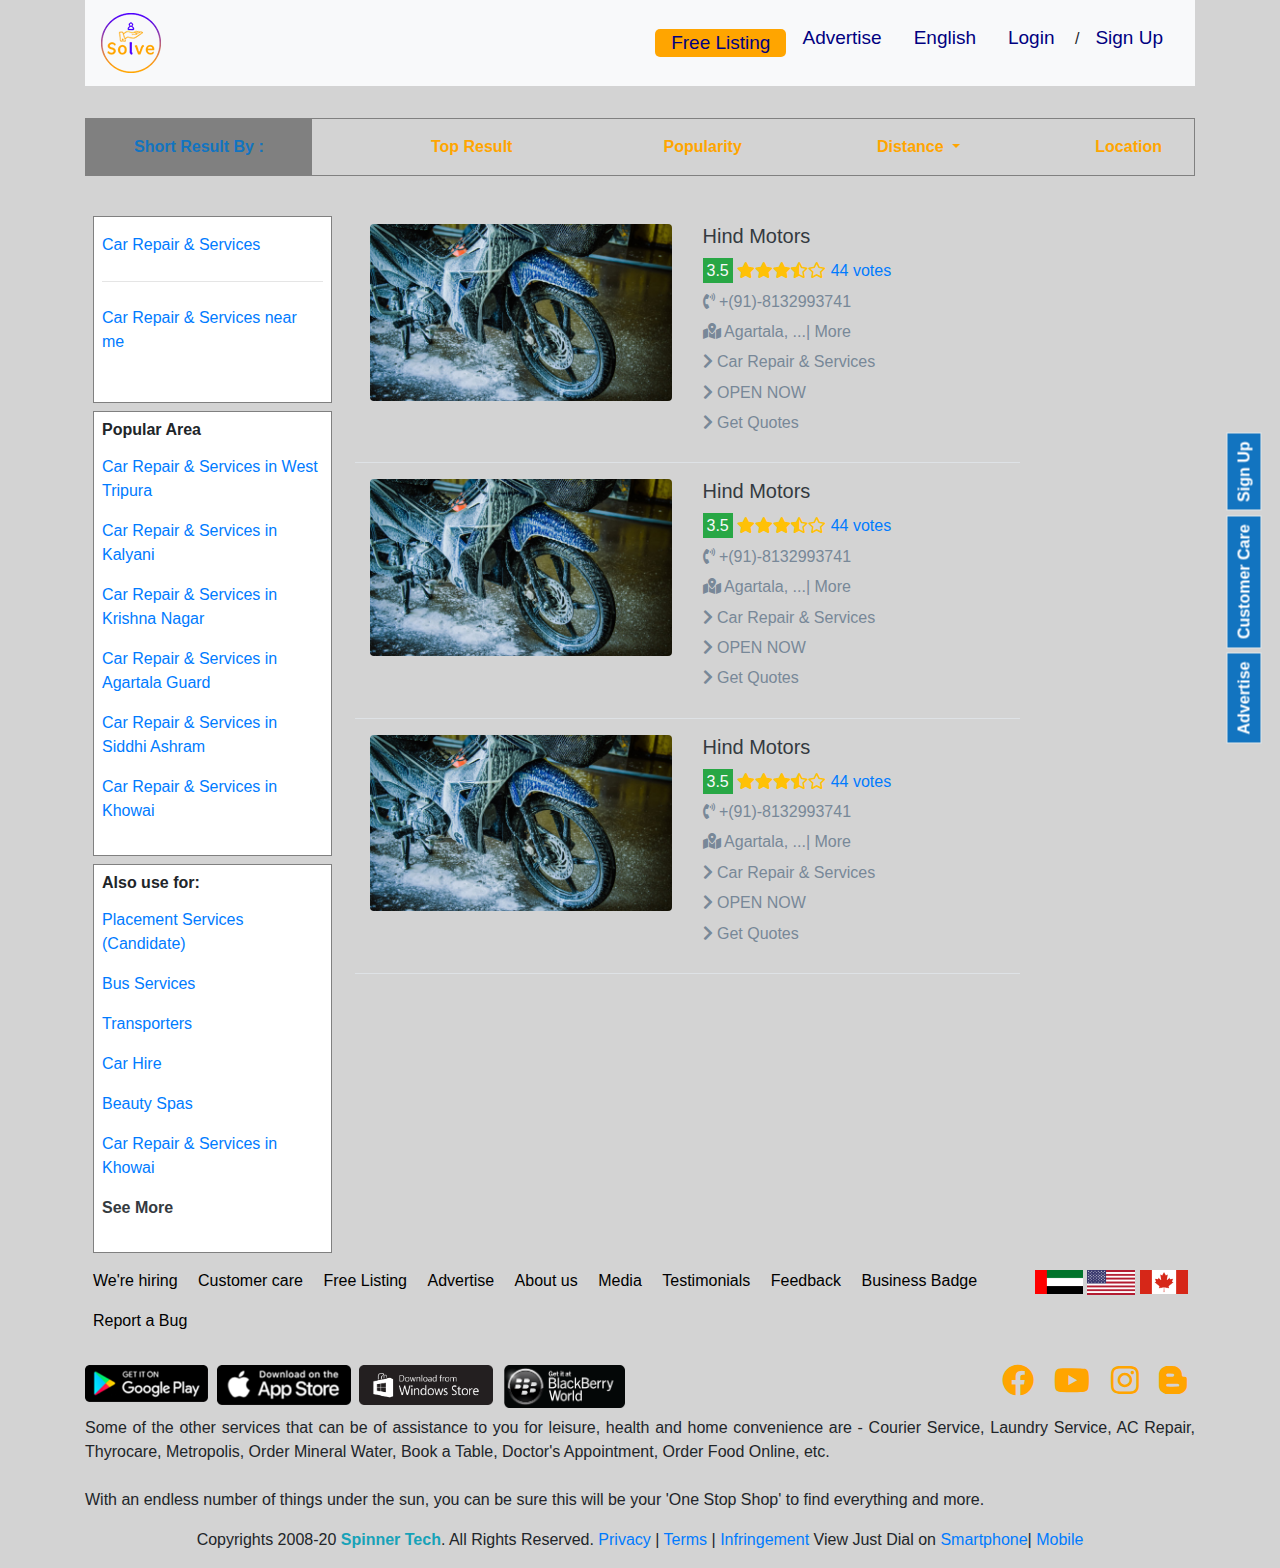
<file: moto-wash.htm>
<!doctype html>
<html lang="en">

<head>
    <!-- Required meta tags -->
    <meta charset="utf-8">
    <meta name="viewport" content="width=device-width, initial-scale=1, shrink-to-fit=no">
    <link rel="icon" type="image/png" href="asset/img/logo.png">

    <!-- Bootstrap CSS -->
    <link rel="stylesheet" href="https://stackpath.bootstrapcdn.com/bootstrap/4.4.1/css/bootstrap.min.css" integrity="sha384-Vkoo8x4CGsO3+Hhxv8T/Q5PaXtkKtu6ug5TOeNV6gBiFeWPGFN9MuhOf23Q9Ifjh" crossorigin="anonymous">

    <link rel="stylesheet" href="https://use.fontawesome.com/releases/v5.9.0/css/all.css">
    <link rel="stylesheet" href="asset/css/owl.carousel.css">
    <link rel="stylesheet" href="asset/css/owl.theme.default.css">
    <link rel="stylesheet" href="asset/css/style.css">

    <title>Solve - Local Search, Social, News, Videos, Shopping</title>
</head>

<body>

    <section class="navbar-section">
        <div class="container">
            <nav class="navbar navbar-expand-lg navbar-light bg-light">
                <a class="navbar-brand" href="index.htm"><img src="asset/img/logo.png" class="img-fluid" alt=""></a>
                <button class="navbar-toggler" type="button" data-toggle="collapse" data-target="#navbarNav" aria-controls="navbarNav" aria-expanded="false" aria-label="Toggle navigation">
                    <span class="navbar-toggler-icon"></span>
                </button>
                <div class="collapse navbar-collapse float-right" id="navbarNav">
                    <ul class="navbar-nav ml-auto">
                        <li class="nav-item highlight">
                            <a class="nav-link" href="free-listing.htm">Free Listing <span class="sr-only">(current)</span></a>
                        </li>
                        <li class="nav-item">
                            <a class="nav-link" href="advertise.htm">Advertise</a>
                        </li>
                        <li class="nav-item">
                            <a class="nav-link" href="#">English</a>
                        </li>
                        <li class="nav-item">
                            <a class="nav-link " href="#" tabindex="-1" aria-disabled="true" data-toggle="modal" data-target="#login-modal">Login</a>

                            <!-- Login Modal -->
                            <div class="modal fade" id="login-modal" tabindex="-1" role="dialog" aria-labelledby="edit-modal-Label" aria-hidden="true">
                                <div class="modal-dialog modal-dialog-scrollable" role="document">
                                    <div class="modal-content">
                                        <div class="modal-header text-center">

                                            <div class="d-block">
                                                <a href="#">
                                                    <img src="asset/img/logo.png" class="img-fluid" alt="">
                                                </a>
                                            </div>


                                            <button type="button" class="close" data-dismiss="modal" aria-label="Close">
                                                <span aria-hidden="true">&times;</span>
                                            </button>
                                        </div>
                                        <div class="modal-body text-dark">
                                            <p class="text-center">Login for Seamless experience</p>
                                            <form>
                                                <div class="form-group">

                                                    <input type="text" class="form-control" id="loginName" aria-describedby="loginName" placeholder="Name">

                                                </div>
                                                <div class="form-group">

                                                    <input type="text" class="form-control" id="loginNumber" placeholder="Mobile Number">
                                                </div>

                                                <button type="submit" class="btn btn-info">Send OTP</button>
                                            </form>


                                        </div>
                                    </div>
                                </div>
                            </div>







                            <span>/</span>


                        </li>

                        <li class="nav-item">
                            <a class="nav-link" href="sign-up.htm">Sign Up</a>
                        </li>
                        <!-- Dropdown Nave -->
                        <!--
                            <li class="nav-item dropdown">
        <a class="nav-link dropdown-toggle" href="#" id="navbarDropdown" role="button" data-toggle="dropdown" aria-haspopup="true" aria-expanded="false">
          Sing Up
        </a>
        <div class="dropdown-menu" aria-labelledby="navbarDropdown">
         <a class="dropdown-item" href="#">Agent</a>
          <a class="dropdown-item" href="#">Business</a>
          
          <a class="dropdown-item" href="#">Freelancer</a>
          
          
        </div>
      </li>
-->




                        <!--
                        <a class="nav-link " href="#" tabindex="-1" aria-disabled="true" data-toggle="modal" data-target="#signUp-modal">Sing Up</a>
                             Login Modal 
                            <div class="modal fade" id="signUp-modal" tabindex="-1" role="dialog" aria-labelledby="signUp-modal-Label" aria-hidden="true">
                                <div class="modal-dialog modal-dialog-scrollable" role="document">
                                    <div class="modal-content">
                                        <div class="modal-header text-center">

                                            <div class="d-block">
                                                <a href="#">
                                                    <img src="asset/img/logo.png" class="img-fluid" alt="">
                                                </a>
                                            </div>


                                            <button type="button" class="close" data-dismiss="modal" aria-label="Close">
                                                <span aria-hidden="true">&times;</span>
                                            </button>
                                        </div>
                                        <div class="modal-body text-dark">
                                            <p class="text-center">Sign Up for Seamless experience</p>
                                            <form>
                                                <div class="form-group">

                                                    <input type="text" class="form-control" id="signUpName" aria-describedby="signUpName" placeholder="Name">

                                                </div>
                                                <div class="form-group">

                                                    <input type="text" class="form-control" id="signUpNumber" placeholder="Mobile Number">
                                                </div>
                                                <div class="form-group">

                                                    <input type="password" class="form-control" id="signUpPassword" placeholder="Password">
                                                </div>

                                                <div class="form-group form-check">
                                                    <input type="checkbox" class="form-check-input" id="exampleCheck1">
                                                    <label class="form-check-label" for="exampleCheck1">I Agree to JustDial's <a href="#">Terms and Conditions</a> and <a href="#">Privacy Policy</a></label>
                                                </div>

                                                <button type="submit" class="btn btn-info">Sign Up</button>
                                            </form>


                                        </div>
                                    </div>
                                </div>
                            </div>
-->



                    </ul>
                </div>
            </nav>
        </div>
    </section>

    <section class="subtitle-inner">
        <div class="container">

            <div class="shortByResult">
                <ul class=" mb-0 list-unstyled d-flex justify-content-between">
                    <li>Short Result By :</li>
                    <li><a href="#">Top Result</a></li>
                    <li><a href="#">Popularity</a></li>
                    <li>
                        <div class="dropdown">
                            <span class=" dropdown-toggle" id="distance-dropdown" data-toggle="dropdown" aria-haspopup="true" aria-expanded="false">
                                Distance
                            </span>
                            <div class="dropdown-menu" aria-labelledby="distance-dropdown">
                                <a class="dropdown-item" href="#">2km</a>
                                <a class="dropdown-item" href="#">4km</a>
                                <a class="dropdown-item" href="#">6km</a>
                            </div>
                        </div>
                    </li>
                    <li>
                        <a href="#">Location</a>

                    </li>
                </ul>
            </div>

            <div class="row">
                <div class="col-md-3">
                    <div class="sidebar">
                        <div class="div">
                            <ul class="list-unstyled">
                                <li><a href="#"> Car Repair & Services</a></li>
                                <hr>
                                <li><a href="">Car Repair & Services near me</a></li>
                                <li><a href=""></a></li>
                            </ul>
                        </div>

                        <div class="div">
                            <h6 class="font-weight-bold">Popular Area</h6>
                            <ul class="list-unstyled">
                                <li><a href="#"> Car Repair & Services in West Tripura</a></li>
                                <li><a href=""> Car Repair & Services in Kalyani</a></li>
                                <li><a href=""> Car Repair & Services in Krishna Nagar</a></li>
                                <li><a href="#"> Car Repair & Services in Agartala Guard</a></li>
                                <li><a href=""> Car Repair & Services in Siddhi Ashram</a></li>
                                <li><a href=""> Car Repair & Services in Khowai</a></li>

                            </ul>
                        </div>
                        <div class="div">
                            <h6 class="font-weight-bold">Also use for:</h6>
                            <ul class="list-unstyled">
                                <li><a href="#"> Placement Services (Candidate)</a></li>
                                <li><a href=""> Bus Services</a></li>
                                <li><a href=""> Transporters</a></li>
                                <li><a href="#"> Car Hire</a></li>
                                <li><a href=""> Beauty Spas</a></li>
                                <li><a href=""> Car Repair & Services in Khowai</a></li>
                                <li><a href="" class="font-weight-bold text-dark text-center"> See More</a></li>


                            </ul>
                        </div>


                    </div>
                </div>
                <div class="col-md-7 product-des">
                    <div class="row border-bottom pt-2 pb-2 mt-2 mb-2">

                        <div class="col-md-6">
                            <a href="#">
                                <img src="asset/img/category-page/moto-wash.jpg" class="img-fluid rounded" alt="image">
                            </a>

                        </div>


                        <div class="col-md-6 ">
                            <a href="hind-motor.htm">
                                <h5 class="text-dark">Hind Motors </h5>
                                <ul class="list-unstyled">
                                    <li class="text-warning"><span class="text-light p-1 bg-success">3.5</span> <span><i class="fas fa-star"></i><i class="fas fa-star"></i><i class="fas fa-star"></i><i class="fas fa-star-half-alt"></i><i class="far fa-star"></i></span> <span class="text-primary ">44 votes</span></li>
                                    <li><span><i class="fas fa-phone-volume"></i></span> +(91)-8132993741</li>
                                    <li><span><i class="fas fa-map-marked-alt"></i></span> Agartala, ...| <span class=" " data-toggle="tooltip" data-placement="bottom" title="National Highway 44, East Champamura, Agartala, West Tripura - 799008">
                                            More
                                        </span>

                                    </li>
                                    <li> <span><i class="fas fa-chevron-right"></i></span> Car Repair & Services</li>
                                    <li> <span><i class="fas fa-chevron-right"></i></span> OPEN NOW</li>
                                    <li> <span><i class="fas fa-chevron-right"></i></span> Get Quotes</li>


                                </ul>
                            </a>

                        </div>
                    </div>

                    <div class="row border-bottom pt-2 pb-2 mt-2 mb-2">

                        <div class="col-md-6">
                            <a href="#">
                                <img src="asset/img/category-page/moto-wash.jpg" class="img-fluid rounded" alt="image">
                            </a>

                        </div>


                        <div class="col-md-6 ">
                            <a href="#">
                                <h5 class="text-dark">Hind Motors </h5>
                                <ul class="list-unstyled">
                                    <li class="text-warning"><span class="text-light p-1 bg-success">3.5</span> <span><i class="fas fa-star"></i><i class="fas fa-star"></i><i class="fas fa-star"></i><i class="fas fa-star-half-alt"></i><i class="far fa-star"></i></span> <span class="text-primary ">44 votes</span></li>
                                    <li><span><i class="fas fa-phone-volume"></i></span> +(91)-8132993741</li>
                                    <li><span><i class="fas fa-map-marked-alt"></i></span> Agartala, ...| <span class=" " data-toggle="tooltip" data-placement="bottom" title="National Highway 44, East Champamura, Agartala, West Tripura - 799008">
                                            More
                                        </span>

                                    </li>
                                    <li> <span><i class="fas fa-chevron-right"></i></span> Car Repair & Services</li>
                                    <li> <span><i class="fas fa-chevron-right"></i></span> OPEN NOW</li>
                                    <li> <span><i class="fas fa-chevron-right"></i></span> Get Quotes</li>

                                </ul>
                            </a>

                        </div>
                    </div>
                    <div class="row border-bottom pt-2 pb-2 mt-2 mb-2">

                        <div class="col-md-6">
                            <a href="#">
                                <img src="asset/img/category-page/moto-wash.jpg" class="img-fluid rounded" alt="image">
                            </a>

                        </div>


                        <div class="col-md-6 ">
                            <a href="hind-motor.htm">
                                <h5 class="text-dark">Hind Motors </h5>
                                <ul class="list-unstyled">
                                    <li class="text-warning"><span class="text-light p-1 bg-success">3.5</span> <span><i class="fas fa-star"></i><i class="fas fa-star"></i><i class="fas fa-star"></i><i class="fas fa-star-half-alt"></i><i class="far fa-star"></i></span> <span class="text-primary ">44 votes</span></li>
                                    <li><span><i class="fas fa-phone-volume"></i></span> +(91)-8132993741</li>
                                    <li><span><i class="fas fa-map-marked-alt"></i></span> Agartala, ...| <span class=" " data-toggle="tooltip" data-placement="bottom" title="National Highway 44, East Champamura, Agartala, West Tripura - 799008">
                                            More
                                        </span>

                                    </li>
                                    <li> <span><i class="fas fa-chevron-right"></i></span> Car Repair & Services</li>
                                    <li> <span><i class="fas fa-chevron-right"></i></span> OPEN NOW</li>
                                    <li> <span><i class="fas fa-chevron-right"></i></span> Get Quotes</li>

                                </ul>
                            </a>

                        </div>
                    </div>
                </div>

            </div>


        </div>
    </section>




    <!-- Start Footer -->
    <footer>


        <div class="container">
            <div class="footer-top">
                <div class="row">
                    <div class="col-md-10">
                        <ul class="list-unstyled">
                            <li><a href="#">We're hiring</a></li>
                            <li><a href="#">Customer care</a></li>
                            <li><a href="#">Free Listing</a></li>
                            <li><a href="#">Advertise</a></li>
                            <li><a href="#">About us</a></li>
                            <li><a href="#">Media</a></li>
                            <li><a href="#">Testimonials</a></li>
                            <li><a href="#">Feedback</a></li>
                            <li><a href="#">Business Badge</a></li>
                            <li><a href="#">Report a Bug</a></li>

                        </ul>
                    </div>
                    <div class="col-md-2 flag pt-2">
                        <ul class="list-unstyled ">
                            <li><a href="#">
                                    <img src="asset/img/uae-flag.png" class="img-fluid" width="30%" alt="UAE Flag">
                                </a></li>
                            <li><a href="#">
                                    <img src="asset/img/usa-flag.png" class="img-fluid" width="30%" alt="UAE Flag">
                                </a></li>
                            <li><a href="#">
                                    <img src="asset/img/canada-flag.png" class="img-fluid" width="30%" alt="UAE Flag">
                                </a></li>


                        </ul>


                    </div>

                </div>

                <div class="row">
                    <div class="col-md-6">
                        <div class="row">
                            <div class="col-md-3 pr-1 mt-2 mb-2">
                                <img src="asset/img/Google-Play.png" class="img-fluid" alt="App Image">
                            </div>
                            <div class="col-md-3 pl-1 pr-1 mt-2 mb-2">
                                <img src="asset/img/App-Store.png" class="img-fluid" alt="App Image">
                            </div>
                            <div class="col-md-3 pl-1 pr-1 mt-2 mb-2">
                                <img src="asset/img/windows-store.png" class="img-fluid" alt="App Image">
                            </div>
                            <div class="col-md-3 pl-1 mt-2 mb-2 ">
                                <img src="asset/img/blackberry-store.png" class="img-fluid" alt="App Image">
                            </div>

                        </div>
                    </div>
                    <div class="col-md-1">

                    </div>
                    <div class="col-md-5">
                        <div class="d-inline float-right icon-bottom">
                            <a href="#"><i class="fab fa-facebook"></i></a>
                            <a href="#"><i class="fab fa-youtube"></i></a>
                            <a href="#"><i class="fab fa-instagram"></i></a>
                            <a href="#"><i class="fab fa-blogger-b"></i></a>




                        </div>
                    </div>

                </div>

                <p class="text-justify">Some of the other services that can be of assistance to you for leisure, health and home convenience are - Courier Service, Laundry Service, AC Repair, Thyrocare, Metropolis, Order Mineral Water, Book a Table, Doctor's Appointment, Order Food Online, etc.
                    <br>
                    <br>
                    With an endless number of things under the sun, you can be sure this will be your 'One Stop Shop' to find everything and more.</p>
            </div>

            <div class="footer-bottom text-center">

                <p>Copyrights 2008-20 <a href="http://spinnertech.dev/" class=" text-info font-weight-bold" target="_blank">Spinner Tech</a>. All Rights Reserved. <a href="#">Privacy</a> | <a href="#">Terms</a> | <a href="#">Infringement </a>View Just Dial on <a href="#">Smartphone</a>| <a href="#">Mobile</a></p>
            </div>
        </div>

    </footer>
    <!-- End Footer -->

    <!---------------- Always Display Fix Div ------------------->

    <div class="fix-right-div">
        <a href="advertise.htm">Advertise</a>
        <a href="#">Customer Care</a>
        <a href="sign-up.htm">Sign Up</a>

    </div>


    <!-- Optional JavaScript -->
    <!-- jQuery first, then Popper.js, then Bootstrap JS -->
    <script src="https://code.jquery.com/jquery-3.4.1.slim.min.js" integrity="sha384-J6qa4849blE2+poT4WnyKhv5vZF5SrPo0iEjwBvKU7imGFAV0wwj1yYfoRSJoZ+n" crossorigin="anonymous"></script>
    <script src="https://cdn.jsdelivr.net/npm/popper.js@1.16.0/dist/umd/popper.min.js" integrity="sha384-Q6E9RHvbIyZFJoft+2mJbHaEWldlvI9IOYy5n3zV9zzTtmI3UksdQRVvoxMfooAo" crossorigin="anonymous"></script>
    <script src="https://stackpath.bootstrapcdn.com/bootstrap/4.4.1/js/bootstrap.min.js" integrity="sha384-wfSDF2E50Y2D1uUdj0O3uMBJnjuUD4Ih7YwaYd1iqfktj0Uod8GCExl3Og8ifwB6" crossorigin="anonymous"></script>
    <script src="asset/js/owl.carousel.min.js"></script>
    <script src="asset/js/main.js"></script>

    <script>
        $(function() {
            $('[data-toggle="tooltip"]').tooltip()
        })
    </script>



</body></html>
</file>
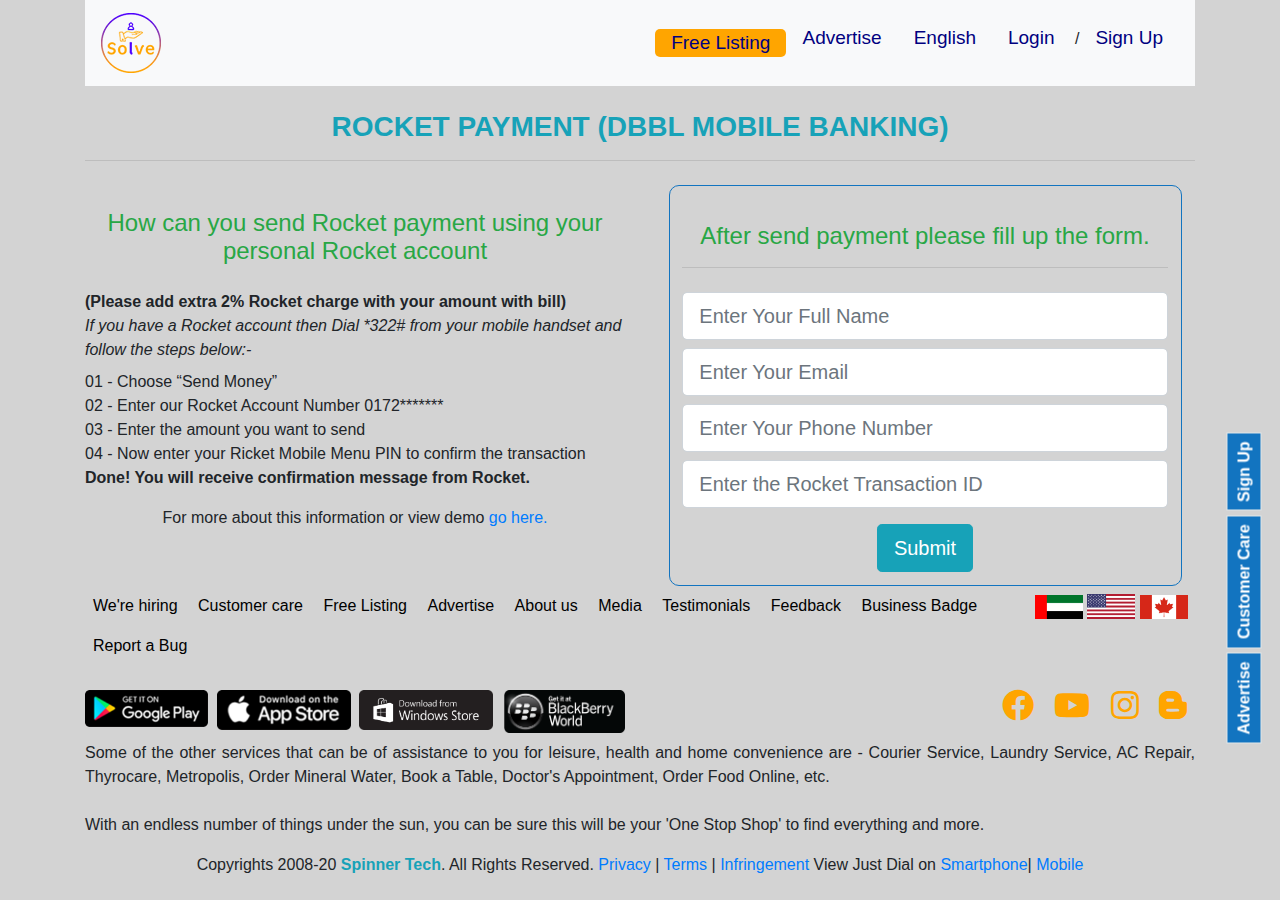
<file: rocket-payment.htm>
<!doctype html>
<html lang="en">

<head>
    <!-- Required meta tags -->
    <meta charset="utf-8">
    <meta name="viewport" content="width=device-width, initial-scale=1, shrink-to-fit=no">
    <link rel="icon" type="image/png" href="asset/img/logo.png">

    <!-- Bootstrap CSS -->
    <link rel="stylesheet" href="https://stackpath.bootstrapcdn.com/bootstrap/4.4.1/css/bootstrap.min.css" integrity="sha384-Vkoo8x4CGsO3+Hhxv8T/Q5PaXtkKtu6ug5TOeNV6gBiFeWPGFN9MuhOf23Q9Ifjh" crossorigin="anonymous">

    <link rel="stylesheet" href="https://use.fontawesome.com/releases/v5.9.0/css/all.css">
    <link rel="stylesheet" href="asset/css/owl.carousel.css">
    <link rel="stylesheet" href="asset/css/owl.theme.default.css">
    <link rel="stylesheet" href="asset/css/style.css">

    <title>Solve - Local Search, Social, News, Videos, Shopping</title>

</head>

<body>

    <section class="navbar-section">
        <div class="container">
            <nav class="navbar navbar-expand-lg navbar-light bg-light">
                <a class="navbar-brand" href="index.htm"><img src="asset/img/logo.png" class="img-fluid" alt=""></a>
                <button class="navbar-toggler" type="button" data-toggle="collapse" data-target="#navbarNav" aria-controls="navbarNav" aria-expanded="false" aria-label="Toggle navigation">
                    <span class="navbar-toggler-icon"></span>
                </button>
                <div class="collapse navbar-collapse float-right" id="navbarNav">
                    <ul class="navbar-nav ml-auto">
                        <li class="nav-item highlight">
                            <a class="nav-link" href="free-listing.htm">Free Listing <span class="sr-only">(current)</span></a>
                        </li>
                        <li class="nav-item">
                            <a class="nav-link" href="advertise.htm">Advertise</a>
                        </li>
                        <li class="nav-item">
                            <a class="nav-link" href="#">English</a>
                        </li>
                        <li class="nav-item">
                            <a class="nav-link " href="#" tabindex="-1" aria-disabled="true" data-toggle="modal" data-target="#login-modal">Login</a>

                            <!-- Login Modal -->
                            <div class="modal fade" id="login-modal" tabindex="-1" role="dialog" aria-labelledby="edit-modal-Label" aria-hidden="true">
                                <div class="modal-dialog modal-dialog-scrollable" role="document">
                                    <div class="modal-content">
                                        <div class="modal-header text-center">

                                            <div class="d-block">
                                                <a href="#">
                                                    <img src="asset/img/logo.png" class="img-fluid" alt="">
                                                </a>
                                            </div>


                                            <button type="button" class="close" data-dismiss="modal" aria-label="Close">
                                                <span aria-hidden="true">&times;</span>
                                            </button>
                                        </div>
                                        <div class="modal-body text-dark">
                                            <p class="text-center">Login for Seamless experience</p>
                                            <form>
                                                <div class="form-group">

                                                    <input type="text" class="form-control" id="loginName" aria-describedby="loginName" placeholder="Name">

                                                </div>
                                                <div class="form-group">

                                                    <input type="text" class="form-control" id="loginNumber" placeholder="Mobile Number">
                                                </div>

                                                <button type="submit" class="btn btn-info">Send OTP</button>
                                            </form>


                                        </div>
                                    </div>
                                </div>
                            </div>







                            <span>/</span>


                        </li>

                        <li class="nav-item">
                            <a class="nav-link" href="sign-up.htm">Sign Up</a>
                        </li>
                        <!-- Dropdown Nave -->
                        <!--
                            <li class="nav-item dropdown">
        <a class="nav-link dropdown-toggle" href="#" id="navbarDropdown" role="button" data-toggle="dropdown" aria-haspopup="true" aria-expanded="false">
          Sing Up
        </a>
        <div class="dropdown-menu" aria-labelledby="navbarDropdown">
         <a class="dropdown-item" href="#">Agent</a>
          <a class="dropdown-item" href="#">Business</a>
          
          <a class="dropdown-item" href="#">Freelancer</a>
          
          
        </div>
      </li>
-->




                        <!--
                        <a class="nav-link " href="#" tabindex="-1" aria-disabled="true" data-toggle="modal" data-target="#signUp-modal">Sing Up</a>
                             Login Modal 
                            <div class="modal fade" id="signUp-modal" tabindex="-1" role="dialog" aria-labelledby="signUp-modal-Label" aria-hidden="true">
                                <div class="modal-dialog modal-dialog-scrollable" role="document">
                                    <div class="modal-content">
                                        <div class="modal-header text-center">

                                            <div class="d-block">
                                                <a href="#">
                                                    <img src="asset/img/logo.png" class="img-fluid" alt="">
                                                </a>
                                            </div>


                                            <button type="button" class="close" data-dismiss="modal" aria-label="Close">
                                                <span aria-hidden="true">&times;</span>
                                            </button>
                                        </div>
                                        <div class="modal-body text-dark">
                                            <p class="text-center">Sign Up for Seamless experience</p>
                                            <form>
                                                <div class="form-group">

                                                    <input type="text" class="form-control" id="signUpName" aria-describedby="signUpName" placeholder="Name">

                                                </div>
                                                <div class="form-group">

                                                    <input type="text" class="form-control" id="signUpNumber" placeholder="Mobile Number">
                                                </div>
                                                <div class="form-group">

                                                    <input type="password" class="form-control" id="signUpPassword" placeholder="Password">
                                                </div>

                                                <div class="form-group form-check">
                                                    <input type="checkbox" class="form-check-input" id="exampleCheck1">
                                                    <label class="form-check-label" for="exampleCheck1">I Agree to JustDial's <a href="#">Terms and Conditions</a> and <a href="#">Privacy Policy</a></label>
                                                </div>

                                                <button type="submit" class="btn btn-info">Sign Up</button>
                                            </form>


                                        </div>
                                    </div>
                                </div>
                            </div>
-->



                    </ul>
                </div>
            </nav>
        </div>
    </section>


    <section class="rocket">
        <div class="container">
            <div class="text-center mt-4 mb-4">
                <h3 class="text-info font-weight-bold text-uppercase">ROCKET PAYMENT (DBBL MOBILE BANKING)</h3>
                <hr>
            </div>
            <div class="row">
                <div class="col-md-6">

                    <div class="text-center mt-4 mb-4">
                        <h4 class="text-success">How can you send Rocket payment using your personal Rocket account</h4>
                    </div>



                    <div>
                        <ul class="list-unstyled">
                            <li class="font-weight-bold">(Please add extra 2% Rocket charge with your amount with bill)</li>
                            <li class="font-italic mb-2">If you have a Rocket account then Dial *322# from your mobile handset and follow the steps below:-</li>
                            <li>01 - Choose “Send Money”</li>
                            <li>02 - Enter our Rocket Account Number 0172*******</li>
                            <li>03 - Enter the amount you want to send</li>
                            <li>04 - Now enter your Ricket Mobile Menu PIN to confirm the transaction</li>

                            <li class="font-weight-bold">Done! You will receive confirmation message from Rocket.</li>

                        </ul>

                        <p class="text-center">For more about this information or view demo <a href="https://www.dutchbanglabank.com/rocket/bill-payment.html">go here.</a></p>
                    </div>
                </div>
                <div class="col-md-6">


                    <!-- Form -->

                    <div class="rocket-form">
                        <div class="text-center mt-4 mb-4">
                            <h4 class="text-success">After send payment please fill up the form.</h4>
                            <hr>
                        </div>
                        <form action="">
                            <div class="form-group">
                                <input type="text" class="form-control mt-2 mb-2 form-control-lg" id="FullName" aria-describedby="FullName" placeholder="Enter Your Full Name">

                                <input type="email" class="form-control mt-2 mb-2 form-control-lg" id="rocket-email" aria-describedby="rocket-email" placeholder="Enter Your Email">
                                <input type="text" class="form-control mt-2 mb-2 form-control-lg" id="phonenumber" aria-describedby="phonenumber" placeholder="Enter Your Phone Number">
                                <input type="text" class="form-control mt-2 mb-2 form-control-lg" id="bkash-TrxID" aria-describedby="bkash-TrxID" placeholder="Enter the Rocket Transaction ID">

                            </div>

                            <div class="text-center">
                                <button class="btn btn-lg btn-info ">Submit</button>
                            </div>
                        </form>
                    </div>
                </div>


            </div>




        </div>
    </section>





    <!-- Start Footer -->
    <footer>


        <div class="container">
            <div class="footer-top">
                <div class="row">
                    <div class="col-md-10">
                        <ul class="list-unstyled">
                            <li><a href="#">We're hiring</a></li>
                            <li><a href="#">Customer care</a></li>
                            <li><a href="#">Free Listing</a></li>
                            <li><a href="#">Advertise</a></li>
                            <li><a href="#">About us</a></li>
                            <li><a href="#">Media</a></li>
                            <li><a href="#">Testimonials</a></li>
                            <li><a href="#">Feedback</a></li>
                            <li><a href="#">Business Badge</a></li>
                            <li><a href="#">Report a Bug</a></li>

                        </ul>
                    </div>
                    <div class="col-md-2 flag pt-2">
                        <ul class="list-unstyled ">
                            <li><a href="#">
                                    <img src="asset/img/uae-flag.png" class="img-fluid" width="30%" alt="UAE Flag">
                                </a></li>
                            <li><a href="#">
                                    <img src="asset/img/usa-flag.png" class="img-fluid" width="30%" alt="UAE Flag">
                                </a></li>
                            <li><a href="#">
                                    <img src="asset/img/canada-flag.png" class="img-fluid" width="30%" alt="UAE Flag">
                                </a></li>


                        </ul>


                    </div>

                </div>

                <div class="row">
                    <div class="col-md-6">
                        <div class="row">
                            <div class="col-md-3 pr-1 mt-2 mb-2">
                                <img src="asset/img/Google-Play.png" class="img-fluid" alt="App Image">
                            </div>
                            <div class="col-md-3 pl-1 pr-1 mt-2 mb-2">
                                <img src="asset/img/App-Store.png" class="img-fluid" alt="App Image">
                            </div>
                            <div class="col-md-3 pl-1 pr-1 mt-2 mb-2">
                                <img src="asset/img/windows-store.png" class="img-fluid" alt="App Image">
                            </div>
                            <div class="col-md-3 pl-1 mt-2 mb-2 ">
                                <img src="asset/img/blackberry-store.png" class="img-fluid" alt="App Image">
                            </div>

                        </div>
                    </div>
                    <div class="col-md-1">

                    </div>
                    <div class="col-md-5">
                        <div class="d-inline float-right icon-bottom">
                            <a href="#"><i class="fab fa-facebook"></i></a>
                            <a href="#"><i class="fab fa-youtube"></i></a>
                            <a href="#"><i class="fab fa-instagram"></i></a>
                            <a href="#"><i class="fab fa-blogger-b"></i></a>




                        </div>
                    </div>

                </div>

                <p class="text-justify">Some of the other services that can be of assistance to you for leisure, health and home convenience are - Courier Service, Laundry Service, AC Repair, Thyrocare, Metropolis, Order Mineral Water, Book a Table, Doctor's Appointment, Order Food Online, etc.
                    <br>
                    <br>
                    With an endless number of things under the sun, you can be sure this will be your 'One Stop Shop' to find everything and more.</p>
            </div>

            <div class="footer-bottom text-center">

                <p>Copyrights 2008-20 <a href="http://spinnertech.dev/" class=" text-info font-weight-bold" target="_blank">Spinner Tech</a>. All Rights Reserved. <a href="#">Privacy</a> | <a href="#">Terms</a> | <a href="#">Infringement </a>View Just Dial on <a href="#">Smartphone</a>| <a href="#">Mobile</a></p>
            </div>
        </div>

    </footer>
    <!-- End Footer -->

    <!---------------- Always Display Fix Div ------------------->

    <div class="fix-right-div">
        <a href="advertise.htm">Advertise</a>
        <a href="#">Customer Care</a>
        <a href="sign-up.htm">Sign Up</a>

    </div>


    <!-- Optional JavaScript -->
    <!-- jQuery first, then Popper.js, then Bootstrap JS -->
    <script src="https://code.jquery.com/jquery-3.4.1.slim.min.js" integrity="sha384-J6qa4849blE2+poT4WnyKhv5vZF5SrPo0iEjwBvKU7imGFAV0wwj1yYfoRSJoZ+n" crossorigin="anonymous"></script>
    <script src="https://cdn.jsdelivr.net/npm/popper.js@1.16.0/dist/umd/popper.min.js" integrity="sha384-Q6E9RHvbIyZFJoft+2mJbHaEWldlvI9IOYy5n3zV9zzTtmI3UksdQRVvoxMfooAo" crossorigin="anonymous"></script>
    <script src="https://stackpath.bootstrapcdn.com/bootstrap/4.4.1/js/bootstrap.min.js" integrity="sha384-wfSDF2E50Y2D1uUdj0O3uMBJnjuUD4Ih7YwaYd1iqfktj0Uod8GCExl3Og8ifwB6" crossorigin="anonymous"></script>
    <script src="asset/js/owl.carousel.min.js"></script>
    <script src="asset/js/main.js"></script>




</body></html>
</file>
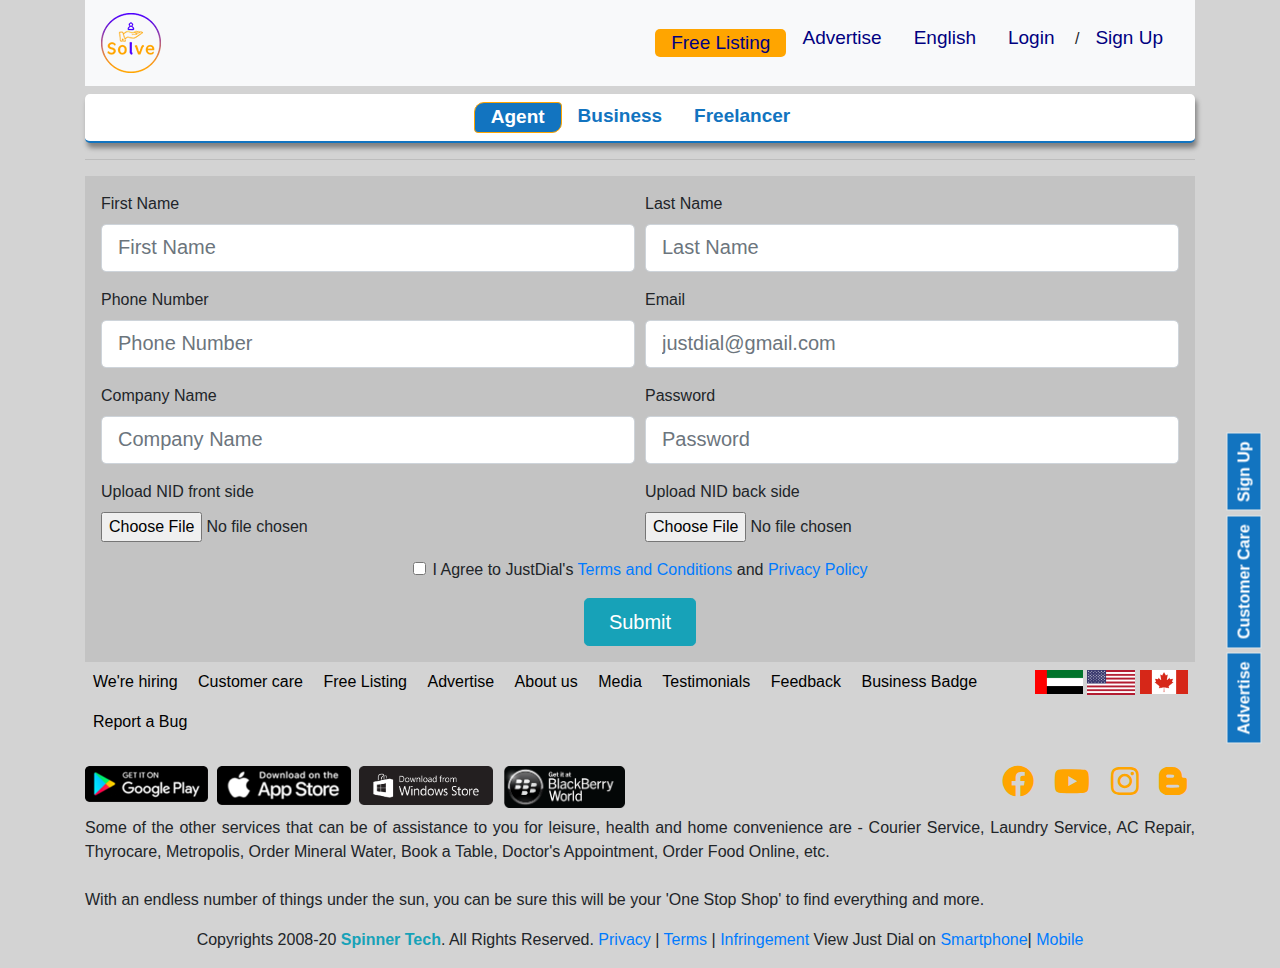
<file: sign-up.htm>
<!doctype html>
<html lang="en">

<head>
    <!-- Required meta tags -->
    <meta charset="utf-8">
    <meta name="viewport" content="width=device-width, initial-scale=1, shrink-to-fit=no">
    <link rel="icon" type="image/png" href="asset/img/logo.png">

    <!-- Bootstrap CSS -->
    <link rel="stylesheet" href="https://stackpath.bootstrapcdn.com/bootstrap/4.4.1/css/bootstrap.min.css" integrity="sha384-Vkoo8x4CGsO3+Hhxv8T/Q5PaXtkKtu6ug5TOeNV6gBiFeWPGFN9MuhOf23Q9Ifjh" crossorigin="anonymous">

    <link rel="stylesheet" href="https://use.fontawesome.com/releases/v5.9.0/css/all.css">
    <link rel="stylesheet" href="asset/css/owl.carousel.css">
    <link rel="stylesheet" href="asset/css/owl.theme.default.css">
    <link rel="stylesheet" href="asset/css/style.css">

    <title>Solve - Local Search, Social, News, Videos, Shopping</title>
</head>

<body>

    <section class="navbar-section">
        <div class="container">
            <nav class="navbar navbar-expand-lg navbar-light bg-light">
                <a class="navbar-brand" href="index.htm"><img src="asset/img/logo.png" class="img-fluid" alt=""></a>
                <button class="navbar-toggler" type="button" data-toggle="collapse" data-target="#navbarNav" aria-controls="navbarNav" aria-expanded="false" aria-label="Toggle navigation">
                    <span class="navbar-toggler-icon"></span>
                </button>
                <div class="collapse navbar-collapse float-right" id="navbarNav">
                    <ul class="navbar-nav ml-auto">
                        <li class="nav-item highlight">
                            <a class="nav-link" href="free-listing.htm">Free Listing <span class="sr-only">(current)</span></a>
                        </li>
                        <li class="nav-item">
                            <a class="nav-link" href="advertise.htm">Advertise</a>
                        </li>
                        <li class="nav-item">
                            <a class="nav-link" href="#">English</a>
                        </li>
                        <li class="nav-item">
                            <a class="nav-link " href="#" tabindex="-1" aria-disabled="true" data-toggle="modal" data-target="#login-modal">Login</a>

                            <!-- Login Modal -->
                            <div class="modal fade" id="login-modal" tabindex="-1" role="dialog" aria-labelledby="edit-modal-Label" aria-hidden="true">
                                <div class="modal-dialog modal-dialog-scrollable" role="document">
                                    <div class="modal-content">
                                        <div class="modal-header text-center">

                                            <div class="d-block">
                                                <a href="#">
                                                    <img src="asset/img/logo.png" class="img-fluid" alt="">
                                                </a>
                                            </div>


                                            <button type="button" class="close" data-dismiss="modal" aria-label="Close">
                                                <span aria-hidden="true">&times;</span>
                                            </button>
                                        </div>
                                        <div class="modal-body text-dark">
                                            <p class="text-center">Login for Seamless experience</p>
                                            <form>
                                                <div class="form-group">

                                                    <input type="text" class="form-control" id="loginName" aria-describedby="loginName" placeholder="Name">

                                                </div>
                                                <div class="form-group">

                                                    <input type="text" class="form-control" id="loginNumber" placeholder="Mobile Number">
                                                </div>

                                                <button type="submit" class="btn btn-info">Send OTP</button>
                                            </form>


                                        </div>
                                    </div>
                                </div>
                            </div>







                            <span>/</span>


                        </li>

                        <li class="nav-item">
                            <a class="nav-link" href="sign-up.htm">Sign Up</a>
                        </li>
                        <!-- Dropdown Nave -->
                        <!--
                            <li class="nav-item dropdown">
        <a class="nav-link dropdown-toggle" href="#" id="navbarDropdown" role="button" data-toggle="dropdown" aria-haspopup="true" aria-expanded="false">
          Sing Up
        </a>
        <div class="dropdown-menu" aria-labelledby="navbarDropdown">
         <a class="dropdown-item" href="#">Agent</a>
          <a class="dropdown-item" href="#">Business</a>
          
          <a class="dropdown-item" href="#">Freelancer</a>
          
          
        </div>
      </li>
-->




                        <!--
                        <a class="nav-link " href="#" tabindex="-1" aria-disabled="true" data-toggle="modal" data-target="#signUp-modal">Sing Up</a>
                             Login Modal 
                            <div class="modal fade" id="signUp-modal" tabindex="-1" role="dialog" aria-labelledby="signUp-modal-Label" aria-hidden="true">
                                <div class="modal-dialog modal-dialog-scrollable" role="document">
                                    <div class="modal-content">
                                        <div class="modal-header text-center">

                                            <div class="d-block">
                                                <a href="#">
                                                    <img src="asset/img/logo.png" class="img-fluid" alt="">
                                                </a>
                                            </div>


                                            <button type="button" class="close" data-dismiss="modal" aria-label="Close">
                                                <span aria-hidden="true">&times;</span>
                                            </button>
                                        </div>
                                        <div class="modal-body text-dark">
                                            <p class="text-center">Sign Up for Seamless experience</p>
                                            <form>
                                                <div class="form-group">

                                                    <input type="text" class="form-control" id="signUpName" aria-describedby="signUpName" placeholder="Name">

                                                </div>
                                                <div class="form-group">

                                                    <input type="text" class="form-control" id="signUpNumber" placeholder="Mobile Number">
                                                </div>
                                                <div class="form-group">

                                                    <input type="password" class="form-control" id="signUpPassword" placeholder="Password">
                                                </div>

                                                <div class="form-group form-check">
                                                    <input type="checkbox" class="form-check-input" id="exampleCheck1">
                                                    <label class="form-check-label" for="exampleCheck1">I Agree to JustDial's <a href="#">Terms and Conditions</a> and <a href="#">Privacy Policy</a></label>
                                                </div>

                                                <button type="submit" class="btn btn-info">Sign Up</button>
                                            </form>


                                        </div>
                                    </div>
                                </div>
                            </div>
-->



                    </ul>
                </div>
            </nav>
        </div>
    </section>

    <section class="signUp">
        <div class="container">
            <div class="pt-2">
                <ul class="nav nav-pills mb-3 d-flex justify-content-center" id="pills-tab" role="tablist">
                    <li class="nav-item">
                        <a class="nav-link active" id="pills-agent-tab" data-toggle="pill" href="#pills-agent" role="tab" aria-controls="pills-agent" aria-selected="true">Agent</a>
                    </li>
                    <li class="nav-item">
                        <a class="nav-link" id="pills-business-tab" data-toggle="pill" href="#pills-business" role="tab" aria-controls="pills-business" aria-selected="false">Business</a>
                    </li>
                    <li class="nav-item">
                        <a class="nav-link" id="pills-freelancer-tab" data-toggle="pill" href="#pills-freelancer" role="tab" aria-controls="pills-freelancer" aria-selected="false">Freelancer</a>
                    </li>
                </ul>
                <hr>
            </div>


            <div class="tab-content" id="pills-tabContent">
                <div class="tab-pane fade show active" id="pills-agent" role="tabpanel" aria-labelledby="pills-agent-tab">

                    <form>
                        <div class="form-row">
                            <div class="form-group col-md-6">
                                <label for="firstName">First Name</label>
                                <input type="text" class="form-control form-control-lg" id="firstName" aria-describedby="firstName" placeholder="First Name">
                            </div>
                            <div class="form-group col-md-6">
                                <label for="lastName">Last Name</label>
                                <input type="text" class="form-control form-control-lg" id="lastName" aria-describedby="lastName" placeholder="Last Name">
                            </div>


                        </div>

                        <div class="form-row">
                            <div class="form-group col-md-6">
                                <label for="phoneNumber">Phone Number</label>
                                <input type="text" class="form-control form-control-lg" id="phoneNumber" aria-describedby="phoneNumber" placeholder="Phone Number">
                            </div>
                            <div class="form-group col-md-6">
                                <label for="email">Email</label>
                                <input type="email" class="form-control form-control-lg" id="email" aria-describedby="email" placeholder="justdial@gmail.com">
                            </div>


                        </div>

                        <div class="form-row">
                            <div class="form-group col-md-6">
                                <label for="companyName">Company Name</label>
                                <input type="text" class="form-control form-control-lg" id="companyName" aria-describedby="companyName" placeholder="Company Name">
                            </div>
                            <div class="form-group col-md-6">
                                <label for="password">Password</label>
                                <input type="password" class="form-control form-control-lg" id="password" aria-describedby="password" placeholder="Password">
                            </div>


                        </div>

                        <div class="form-row">
                            <div class="form-group col-md-6">
                                <label for="nidFront">Upload NID front side</label>
                                <input type="file" class="form-control-file" id="nidFront">
                            </div>
                            <div class="form-group col-md-6">
                                <label for="nidBack">Upload NID back side</label>
                                <input type="file" class="form-control-file" id="nidBack">
                            </div>

                        </div>


                        <div class="form-group form-check text-center">
                            <input type="checkbox" class="form-check-input" id="checkMark">
                            <label class="form-check-label" for="checkMark">I Agree to JustDial's <a href="#">Terms and Conditions</a> and <a href="#">Privacy Policy</a></label>
                        </div>
                        <div class="text-center">
                            <button type="submit" class="btn btn-info btn-lg pt-2 pl-4 pr-4 pb-2">Submit</button>
                        </div>

                    </form>

                </div>



                <div class="tab-pane fade" id="pills-business" role="tabpanel" aria-labelledby="pills-business-tab">


                    <form>
                        <div>
                            <label for="businessType">Select Business Type</label>
                            <select name="businessType" id="businessType" onchange="show()">
                                <option value="..." class="selected">...</option>
                                <option value="Free">Free</option>
                                <option value="Premium">Premium</option>

                            </select>
                        </div>

                        <div id="freeExpand" style="display:none;">
                            <div class="form-row">
                                <div class="form-group col-md-6">
                                    <label for="firstName1">First Name</label>
                                    <input type="text" class="form-control form-control-lg" id="firstName1" aria-describedby="firstName1" placeholder="First Name">
                                </div>
                                <div class="form-group col-md-6">
                                    <label for="lastName1">Last Name</label>
                                    <input type="text" class="form-control form-control-lg" id="lastName1" aria-describedby="lastName1" placeholder="Last Name">
                                </div>


                            </div>

                            <div class="form-row">
                                <div class="form-group col-md-6">
                                    <label for="phoneNumber1">Phone Number</label>
                                    <input type="text" class="form-control form-control-lg" id="phoneNumber1" aria-describedby="phoneNumber1" placeholder="Phone Number">
                                </div>
                                <div class="form-group col-md-6">
                                    <label for="email1">Email</label>
                                    <input type="email1" class="form-control form-control-lg" id="email1" aria-describedby="email1" placeholder="justdial@gmail.com">
                                </div>


                            </div>

                            <div class="form-row">
                                <div class="form-group col-md-6">
                                    <label for="companyName1">Company Name</label>
                                    <input type="text" class="form-control form-control-lg" id="companyName1" aria-describedby="companyName1" placeholder="Company Name">
                                </div>
                                <div class="form-group col-md-6">
                                    <label for="password">Password</label>
                                    <input type="password1" class="form-control form-control-lg" id="password1" aria-describedby="password1" placeholder="Password">
                                </div>


                            </div>

                            <div class="form-row">
                                <div class="form-group col-md-6">
                                    <label for="nidFront1">Upload NID front side</label>
                                    <input type="file" class="form-control-file" id="nidFront1">
                                </div>
                                <div class="form-group col-md-6">
                                    <label for="nidBack1">Upload NID back side</label>
                                    <input type="file" class="form-control-file" id="nidBack1">
                                </div>

                            </div>


                            <div class="form-group form-check text-center">
                                <input type="checkbox" class="form-check-input" id="checkMark1">
                                <label class="form-check-label" for="checkMark1">I Agree to JustDial's <a href="#">Terms and Conditions</a> and <a href="#">Privacy Policy</a></label>
                            </div>
                            <div class="text-center">
                                <button type="submit" class="btn btn-info btn-lg pt-2 pl-4 pr-4 pb-2">Submit</button>
                            </div>
                        </div>
                        <div id="premiumExpand" style="display:none;">
                            <div class="form-row">
                                <div class="form-group col-md-6">
                                    <label for="firstName2">First Name</label>
                                    <input type="text" class="form-control form-control-lg" id="firstName2" aria-describedby="firstName2" placeholder="First Name">
                                </div>
                                <div class="form-group col-md-6">
                                    <label for="lastName2">Last Name</label>
                                    <input type="text" class="form-control form-control-lg" id="lastName2" aria-describedby="lastName2" placeholder="Last Name">
                                </div>


                            </div>

                            <div class="form-row">
                                <div class="form-group col-md-6">
                                    <label for="phoneNumber2">Phone Number</label>
                                    <input type="text" class="form-control form-control-lg" id="phoneNumber2" aria-describedby="phoneNumber2" placeholder="Phone Number">
                                </div>
                                <div class="form-group col-md-6">
                                    <label for="email">Email</label>
                                    <input type="email2" class="form-control form-control-lg" id="email2" aria-describedby="email2" placeholder="justdial@gmail.com">
                                </div>


                            </div>

                            <div class="form-row">
                                <div class="form-group col-md-6">
                                    <label for="companyName">Company Name</label>
                                    <input type="text" class="form-control form-control-lg" id="companyName2" aria-describedby="companyName2" placeholder="Company Name">
                                </div>
                                <div class="form-group col-md-6">
                                    <label for="password">Password</label>
                                    <input type="password" class="form-control form-control-lg" id="password2" aria-describedby="password2" placeholder="Password">
                                </div>


                            </div>

                            <div class="form-row">
                                <div class="form-group col-md-6">
                                    <label for="nidFront2">Upload NID front side</label>
                                    <input type="file" class="form-control-file" id="nidFront2">
                                </div>
                                <div class="form-group col-md-6">
                                    <label for="nidBack2">Upload NID back side</label>
                                    <input type="file" class="form-control-file" id="nidBack2">
                                </div>

                            </div>


                            <div class="form-group form-check text-center">
                                <input type="checkbox" class="form-check-input" id="checkMark2">
                                <label class="form-check-label" for="checkMark2">I Agree to JustDial's <a href="#">Terms and Conditions</a> and <a href="#">Privacy Policy</a></label>
                            </div>
                            <div class="text-center">
                                <button type="submit" class="btn btn-info btn-lg pt-2 pl-4 pr-4 pb-2">Submit</button>
                            </div>
                        </div>


                    </form>


                </div>


                <div class="tab-pane fade" id="pills-freelancer" role="tabpanel" aria-labelledby="pills-freelancer-tab">


                    <form>
                        <div class="form-row">
                            <div class="form-group col-md-6">
                                <label for="firstNameFree">First Name</label>
                                <input type="text" class="form-control form-control-lg" id="firstNameFree" aria-describedby="firstNameFree" placeholder="First Name">
                            </div>
                            <div class="form-group col-md-6">
                                <label for="lastNameFree">Last Name</label>
                                <input type="text" class="form-control form-control-lg" id="lastNameFree" aria-describedby="lastNameFree" placeholder="Last Name">
                            </div>


                        </div>

                        <div class="form-row">
                            <div class="form-group col-md-6">
                                <label for="phoneNumberFree">Phone Number</label>
                                <input type="text" class="form-control form-control-lg" id="phoneNumberFree" aria-describedby="phoneNumberFree" placeholder="Phone Number">
                            </div>
                            <div class="form-group col-md-6">
                                <label for="email">Email</label>
                                <input type="emailFree" class="form-control form-control-lg" id="emailFree" aria-describedby="emailFree" placeholder="justdial@gmail.com">
                            </div>


                        </div>

                        <div class="form-row">
                            <div class="form-group col-md-6">
                                <label for="companyNameFree">Freelancer Profile Link</label>
                                <input type="text" class="form-control form-control-lg" id="ProfileLink" aria-describedby="ProfileLink" placeholder="Freelancer Profile Link">
                            </div>
                            <div class="form-group col-md-6">
                                <label for="passwordFree">Password</label>
                                <input type="password" class="form-control form-control-lg" id="passwordFree" aria-describedby="passwordFree" placeholder="Password">
                            </div>


                        </div>

                        <div class="form-row">
                            <div class="form-group col-md-6">
                                <label for="nidFrontFree">Upload NID front side</label>
                                <input type="file" class="form-control-file" id="nidFrontFree">
                            </div>
                            <div class="form-group col-md-6">
                                <label for="nidBackFree">Upload NID back side</label>
                                <input type="file" class="form-control-file" id="nidBackFree">
                            </div>

                        </div>


                        <div class="form-group form-check text-center">
                            <input type="checkbox" class="form-check-input" id="checkMarkFree">
                            <label class="form-check-label" for="checkMark">I Agree to JustDial's <a href="#">Terms and Conditions</a> and <a href="#">Privacy Policy</a></label>
                        </div>
                        <div class="text-center">
                            <button type="submit" class="btn btn-info btn-lg pt-2 pl-4 pr-4 pb-2">Submit</button>
                        </div>

                    </form>



                </div>
            </div>
        </div>

    </section>







    <!-- Start Footer -->
    <footer>

        <div class="container">
            <div class="footer-top">
                <div class="row">
                    <div class="col-md-10">
                        <ul class="list-unstyled">
                            <li><a href="#">We're hiring</a></li>
                            <li><a href="#">Customer care</a></li>
                            <li><a href="#">Free Listing</a></li>
                            <li><a href="#">Advertise</a></li>
                            <li><a href="#">About us</a></li>
                            <li><a href="#">Media</a></li>
                            <li><a href="#">Testimonials</a></li>
                            <li><a href="#">Feedback</a></li>
                            <li><a href="#">Business Badge</a></li>
                            <li><a href="#">Report a Bug</a></li>

                        </ul>
                    </div>
                    <div class="col-md-2 flag pt-2">
                        <ul class="list-unstyled ">
                            <li><a href="#">
                                    <img src="asset/img/uae-flag.png" class="img-fluid" width="30%" alt="UAE Flag">
                                </a></li>
                            <li><a href="#">
                                    <img src="asset/img/usa-flag.png" class="img-fluid" width="30%" alt="UAE Flag">
                                </a></li>
                            <li><a href="#">
                                    <img src="asset/img/canada-flag.png" class="img-fluid" width="30%" alt="UAE Flag">
                                </a></li>


                        </ul>


                    </div>

                </div>

                <div class="row">
                    <div class="col-md-6">
                        <div class="row">
                            <div class="col-md-3 pr-1 mt-2 mb-2">
                                <img src="asset/img/Google-Play.png" class="img-fluid" alt="App Image">
                            </div>
                            <div class="col-md-3 pl-1 pr-1 mt-2 mb-2">
                                <img src="asset/img/App-Store.png" class="img-fluid" alt="App Image">
                            </div>
                            <div class="col-md-3 pl-1 pr-1 mt-2 mb-2">
                                <img src="asset/img/windows-store.png" class="img-fluid" alt="App Image">
                            </div>
                            <div class="col-md-3 pl-1 mt-2 mb-2 ">
                                <img src="asset/img/blackberry-store.png" class="img-fluid" alt="App Image">
                            </div>

                        </div>
                    </div>
                    <div class="col-md-1">

                    </div>
                    <div class="col-md-5">
                        <div class="d-inline float-right icon-bottom">
                            <a href="#"><i class="fab fa-facebook"></i></a>
                            <a href="#"><i class="fab fa-youtube"></i></a>
                            <a href="#"><i class="fab fa-instagram"></i></a>
                            <a href="#"><i class="fab fa-blogger-b"></i></a>




                        </div>
                    </div>

                </div>

                <p class="text-justify">Some of the other services that can be of assistance to you for leisure, health and home convenience are - Courier Service, Laundry Service, AC Repair, Thyrocare, Metropolis, Order Mineral Water, Book a Table, Doctor's Appointment, Order Food Online, etc.
                    <br>
                    <br>
                    With an endless number of things under the sun, you can be sure this will be your 'One Stop Shop' to find everything and more.</p>
            </div>

            <div class="footer-bottom text-center">

                <p>Copyrights 2008-20 <a href="http://spinnertech.dev/" class=" text-info font-weight-bold" target="_blank">Spinner Tech</a>. All Rights Reserved. <a href="#">Privacy</a> | <a href="#">Terms</a> | <a href="#">Infringement </a>View Just Dial on <a href="#">Smartphone</a>| <a href="#">Mobile</a></p>
            </div>
        </div>

    </footer>
    <!-- End Footer -->

    <!---------------- Always Display Fix Div ------------------->

    <div class="fix-right-div">
        <a href="advertise.htm">Advertise</a>
        <a href="#">Customer Care</a>
        <a href="sign-up.htm">Sign Up</a>

    </div>


    <!-- Optional JavaScript -->
    <!-- jQuery first, then Popper.js, then Bootstrap JS -->
    <script src="https://code.jquery.com/jquery-3.4.1.slim.min.js" integrity="sha384-J6qa4849blE2+poT4WnyKhv5vZF5SrPo0iEjwBvKU7imGFAV0wwj1yYfoRSJoZ+n" crossorigin="anonymous"></script>
    <script src="https://cdn.jsdelivr.net/npm/popper.js@1.16.0/dist/umd/popper.min.js" integrity="sha384-Q6E9RHvbIyZFJoft+2mJbHaEWldlvI9IOYy5n3zV9zzTtmI3UksdQRVvoxMfooAo" crossorigin="anonymous"></script>
    <script src="https://stackpath.bootstrapcdn.com/bootstrap/4.4.1/js/bootstrap.min.js" integrity="sha384-wfSDF2E50Y2D1uUdj0O3uMBJnjuUD4Ih7YwaYd1iqfktj0Uod8GCExl3Og8ifwB6" crossorigin="anonymous"></script>
    <script src="asset/js/owl.carousel.min.js"></script>
    <script src="asset/js/main.js"></script>

</body></html>
</file>
<file: asset/css/style.css>
/* ---------------- Global CSS ----------------*/


html {
    scroll-behavior: smooth;
}

body {
    background-color: lightgray;
}




/* ---------------- Reusable CSS ----------------*/


.fix-right-div {
    position: fixed;
    bottom: 300px;
    right: -120px;
    -webkit-transform: rotate(20deg);
    transform: rotate(-90deg);
}

.fix-right-div a {
    background: gray;
    padding: .5rem;
    font-size: 1rem;
    font-weight: bold;
    color: white;
    border: 1px solid #dfe6e9;
    background-color: #1274c0;
}


/* Reveiw Start */
.checked {
    color: orange;

}




/* ---------------- Home Page CSS ----------------*/

.navbar-section .nav-item .nav-link {
    display: inline-block;
    color: navy !important;
}

.navbar-section .navbar-nav .highlight a {
    background: orange;
    border-radius: 5px;
    padding: .2rem 1rem;
    margin: .3rem 0;
}




/* ---------------- Category Section ----------------*/

#categoryAria {
    width: 100%;


}

.category-div {
    border-bottom: 2px solid orange;
    border-top: 2px solid #1274c0;
    background: white;

}

#categoryAria .col-6 #category {
    position: absolute;
    background-color: #f2f3f7;
    width: 100%;
    z-index: 9;
    display: none;
    border-top-left-radius: 20px;
    border-bottom-right-radius: 20px;
    border: 2px solid #1274c0;
}

#categoryAria .col-md-6 #category li a {
    color: #000000;
}

#categoryAria #category .col-md-6:nth-child(1) {
    padding-right: 5px;
}

#categoryAria #category .col-md-6:nth-child(2) {
    padding-left: 5px;
}



.category {
    color: #000000;
    font-size: 20px;
    margin-left: 10%;

}


#categoryAria ul li {
    list-style: none;
    border-bottom: 5px double orange;
    padding-top: 5px;
    padding-bottom: 5px;
}

#categoryAria ul li a {
    color: #000000;
    font-size: 14px;
    text-decoration: none;
}

#categoryAria #category .col-md-6:nth-child(1) ul li:nth-child(1):hover {
    border-top-left-radius: 20px;
}

#categoryAria .container .position-div {
    position: relative;
}

#categoryAria .col-md-6 ul li:hover {
    background-color: #ffffff;

    box-shadow: 9px 8px 10px -3px rgba(0, 0, 0, 0.75) transition: 1s all;

}

#category li .ml-5 {
    margin-left: 5% !important;
}

#categoryAria .nav {
    margin-left: 36%;
}

.category-text {
    color: #444444;
    text-shadow: 1px 0px 1px #CCCCCC, 0px 1px 1px #EEEEEE, 2px 1px 1px #CCCCCC, 1px 2px 1px #EEEEEE, 3px 2px 1px #CCCCCC, 2px 3px 1px #EEEEEE, 4px 3px 1px #CCCCCC, 3px 4px 1px #EEEEEE, 5px 4px 1px #CCCCCC, 4px 5px 1px #EEEEEE, 6px 5px 1px #CCCCCC, 5px 6px 1px #EEEEEE, 7px 6px 1px #CCCCCC;
    color: #444444;
    text-decoration: none;
    -webkit-transform: translateY(-3px);
    transform: translateY(-3px);
    -webkit-transition: 1s all;
    transition: 1s all;
}

.category-text:hover {
    text-decoration: none;
}

.nav-link {
    font-size: 19px;
    padding: 0 1rem !important;

}

/* ---------------- Carousel Section ----------------*/


.carousel {
    position: relative;
}

.banner-front {
    position: absolute;
    top: 10%;
    left: 25%;
}

.input-group-prepend .btn {
    background: #1274c0;
    color: white;
}


.input-group-prepend .btn:hover {
    border: none;
}

@media (max-width: 767px) {
    .banner-front {
        position: absolute;
        top: 3%;
        left: 2%;
    }


}

/* ---------------- Body Section ----------------*/



.body-section {
    padding: 2rem 0;
}

.body-section h4 {
    text-align: center;
    padding: 2rem;
    box-shadow: 2px 3px 13px 6px #bbb;
    text-transform: uppercase;
    border-bottom: 2px solid orange;
    color: #1274c0;
    font-weight: bold;
}

.body-section h6 {
    border-bottom: 2px solid #1274c0;
    padding: .5rem;
}

.item {
    -webkit-box-shadow: 0 5px 10px 0 #bbb;
    box-shadow: 0 5px 10px 0 #bbb;
    border: 1px solid #999999;
    margin: .5rem;
    border-radius: 5px;
    -webkit-transition: .3s ease-in;
    transition: .3s ease-in;
    margin: 1rem 0;

}

.item:hover {
    -webkit-transform: scale(1.04);
    transform: scale(1.04);
    -webkit-transition: 1s all;
    transition: 1s all;
}

.item a {
    text-decoration: none;
    color: #1274c0;
}

.item .btn {
    background: orange;
    color: white;
    font-weight: bold;
    border: 1px solid #1274c0;

}

.onlineShop-service {
    background: white;
    border-radius: 10px;
    padding: 2rem .5rem;
    margin-bottom: 1rem;
}



/* ========== apps banner ========== */

.apps-banner {
    position: relative;
    background: -webkit-gradient(linear, left top, left bottom, from(rgba(29, 29, 29, .7)), to(rgba(29, 29, 29, .7))), url(../img/services/apps-banner.jpg);
    background: linear-gradient(rgba(29, 29, 29, .7), rgba(29, 29, 29, .7)), url(../img/services/apps-banner.jpg);
    text-align: center;
    background-repeat: no-repeat;
    background-size: cover;
    background-position: center center;
    background-attachment: fixed;
    width: 100%;
    height: 70vh;
    padding-bottom: 8rem;

}

.apps-banner-float {
    position: absolute;
    top: 20%;
    left: 20%;
    margin: auto;
    width: 60%;
    text-align: center;
    color: white;

}

@media (max-width: 575px) {
    .apps-img {
        width: 50%;
    }
}



/* ========== Useful Service ========== */

.useful-service-section {
    padding: 2rem 0;
}



.useful-service-section .service-text {
    font-size: .7rem;
}



@media (max-width: 767px) {
    .body-section h6 {
        font-size: .7rem;
    }

    .body-section ul li a {
        font-size: .6rem;
    }

    ..btn-sm {
        font-size: .5rem;

    }

    .useful-service-section {
        text-align: center;
    }


}


/* ---------------- Footer Section ----------------*/

.index-footer {
    border-top: 2px solid #1274c0;
    padding: 1rem;
    text-align: center;
}

.index-footer a {
    text-decoration: none;
    color: #1274c0;
}

.footer-top ul li {
    display: inline-block;
    padding: .5rem;
}

.footer-top ul li a {
    color: black;
}


.footer-top .flag ul li {
    display: inline;
    padding: 0;

}

.footer-top .icon-bottom a {
    color: orange;
    font-size: 2rem;
    padding: .5rem;
}


/* ========== Free Listing Page ========== */

.free-listing {
    background: white;
    padding: 2rem;
}


.free-listing h5 {
    text-transform: uppercase;
    color: orange;
}

/* ========== Category Page ========== */

/* -----------------Moto Care Sub Category Page ---------*/
.sub-category ul {
    background: white;
    padding: 1rem 2rem;
    width: 100%;
    margin: auto;
}

.sub-category ul li {
    background-color: #e9e8e8;
    margin: .2rem;
    padding: .7rem;
}

.sub-category ul li a {
    font-size: 1rem;
    color: #414e5a;
    -webkit-transition: 1s all;
    transition: 1s all;
}

.sub-category ul li a:hover {
    color: #1274c0;
    -webkit-transition: 1s all;
    transition: 1s all;
}


@media (max-width: 438px) {
    .sub-category ul li a {
        font-size: 1rem;


    }
}

@media (max-width: 320px) {
    .sub-category ul li a {
        font-size: .8rem;


    }
}


/* ----------------- Moto Wash of Sub Category Moto Care ---------*/



.subtitle-inner .shortByResult {
    border: 1px solid gray;
    margin: 2rem 0;

}

.subtitle-inner .shortByResult ul li,
.subtitle-inner .shortByResult ul li a {
    padding: .5rem;
    text-align: center;
    padding: 1rem;
    color: orange;
    font-weight: bold;
    text-decoration: none;

}

.subtitle-inner .shortByResult ul li:hover,
.subtitle-inner .shortByResult ul li a:hover {
    color: #1274c0;
    -webkit-transition: 1s all;
    transition: 1s all;
}

.subtitle-inner .shortByResult ul li:nth-child(1) {
    background: gray;
    padding: 1rem 3rem;
    color: #1274c0;
}

@media (max-width: 767px) {
    .subtitle-inner .shortByResult ul {
        -webkit-box-orient: vertical;
        -webkit-box-direction: normal;
        -ms-flex-direction: column;
        flex-direction: column;
    }
}

.sidebar .div {
    padding: .5rem;
    border: 1px solid gray;
    margin: .5rem;
    background: white;
}

.sidebar .div ul li {
    padding: .5rem 0;
}

.subtitle-inner .product-des a {
    text-decoration: none;

}

.subtitle-inner .product-des a ul li {
    color: #788898;
    padding: .2rem 0;
}


/*-----------Moto Banner -----------*/

.moto-banner {
    padding: 5rem 0 10rem 0;
    background-image:
        -webkit-gradient(linear, right top, left top, from(rgba(0, 0, 0, 0.9)), to(rgba(0, 0, 0, 0.8))),
        url("../img/category-page/hind-moto-banner.png");
    background-image:
        linear-gradient(to left, rgba(0, 0, 0, 0.9), rgba(0, 0, 0, 0.8)),
        url("../img/category-page/hind-moto-banner.png");
    background-size: cover;
    background-position: center;
    color: #fff;
    height: 70vh;
    position: relative;
}



.moto-banner .moto-wrapped .wrapped-top {
    top: 5%;
    left: 10%;
    position: absolute;
}



.moto-banner .moto-wrapped .modal-list li {
    display: inline-block;
    padding: .3rem;
    margin: .2rem;

}

.moto-banner .moto-wrapped .modal-list li a {
    color: gray;
}

.moto-banner .moto-wrapped ul li {
    display: inline-block;

}

.moto-banner .moto-wrapped ul:nth-child(4) li i {
    color: orange;
}


.moto-banner .moto-wrapped .wrapped-bottom {
    bottom: 0;
    left: 10%;
    position: absolute;
}

.moto-banner .moto-wrapped .wrapped-bottom ul li {
    display: block;

}

.moto-banner .moto-wrapped .wrapped-bottom-right {
    bottom: 0;
    right: 10%;
    position: absolute;
}


/*-- Moto Body Section  --*/

.moto-body .nav {
    border: 1px solid gray;
    margin: 1rem 0;
    -webkit-transition: 1s all;
    transition: 1s all;
    -webkit-box-shadow: 5px 5px 5px gray;
    box-shadow: 5px 5px 5px gray;
}

.moto-body .nav .nav-item a {
    font-weight: bold;
    color: #666 !important;
}

.moto-body .nav .nav-item:hover a {
    color: orange !important;
    -webkit-transition: 1s all;
    transition: 1s all;
}

.moto-body .nav .nav-item:visited,
.moto-body .nav .nav-item:focus {
    color: #666 !important;
}

.moto-body .image,
.moto-body .reviews,
.moto-body .about,
.moto-body .contact {
    border: 1px solid gray;
    margin: 1rem 0;
    padding: 1rem;
    border-radius: 5px;
    -webkit-box-shadow: 2px 5px 5px gray;
    box-shadow: 2px 5px 5px gray;
}

.moto-body .image h5,
.moto-body .reviews h5,
.moto-body .about h5,
.moto-body .contact h5 {
    color: #1274c0;
    text-transform: uppercase;
}


.moto-body .lg-Btn {
    background: #1274c0;
    font-size: 30px;
    border-radius: 5px;
    margin: 1rem 0;
    border: 1px solid gray;
    text-transform: uppercase;
}

.moto-body .lg-Btn a,
.moto-body .lg-Btn button {
    color: white;
    text-decoration: none;
}

.moto-body .form-group .form-control:focus {
    color: #495057;
    background-color: #fff;
    border-color: orange;
    outline: 0;
    -webkit-box-shadow: none;
    box-shadow: none;
}

.moto-body .lg-Btn button {
    border: none;
    background: #1274c0;
    text-transform: uppercase;
}



/* ---------------- Sing Up Page CSS ----------------*/


.signUp .nav-pills {
    background: white;
    padding: .5rem;
    border-radius: 5px;
    -webkit-box-shadow: 2px 5px 5px gray;
    box-shadow: 2px 5px 5px gray;
    border-bottom: 2px solid #1274c0;

}

.signUp .nav-pills .nav-item .active {
    color: white !important;
    font-weight: bold;
    background: #1274c0;
    border-top-left-radius: 10px;
    border-bottom-right-radius: 10px;
    border: 1px solid orange;

}

.signUp .nav-pills .nav-item a {
    font-weight: bold;
    color: #1274c0 !important;
}


.signUp .tab-content .active {

    padding: 1rem;
    background: #c3c3c3;
}





/*---------------------------*/
.order-btn {
    margin-bottom: 2rem;
    margin-top: 2rem;
}

.order-btn a {

    padding: 1rem 5rem;
    color: white;
    font-weight: bold;
    background: orange;
    border: 1px solid #1274c0;
    font-size: 1.5rem;
    border-radius: 10px;
    text-transform: uppercase;
    -webkit-transition: 1s all;
    transition: 1s all;
}


.order-btn a:hover {
    -webkit-transition: 1s all;
    transition: 1s all;
    background: white;
    color: orange;
}

.bkash-form {

    width: 60%;
    margin: auto;
    border: 1px solid #1274c0;
    padding: .8rem;
    border-radius: 10px;

}


.rocket-form {
    width: 95%;
    margin: auto;
    border: 1px solid #1274c0;
    padding: .8rem;
    border-radius: 10px;

}
</file>
